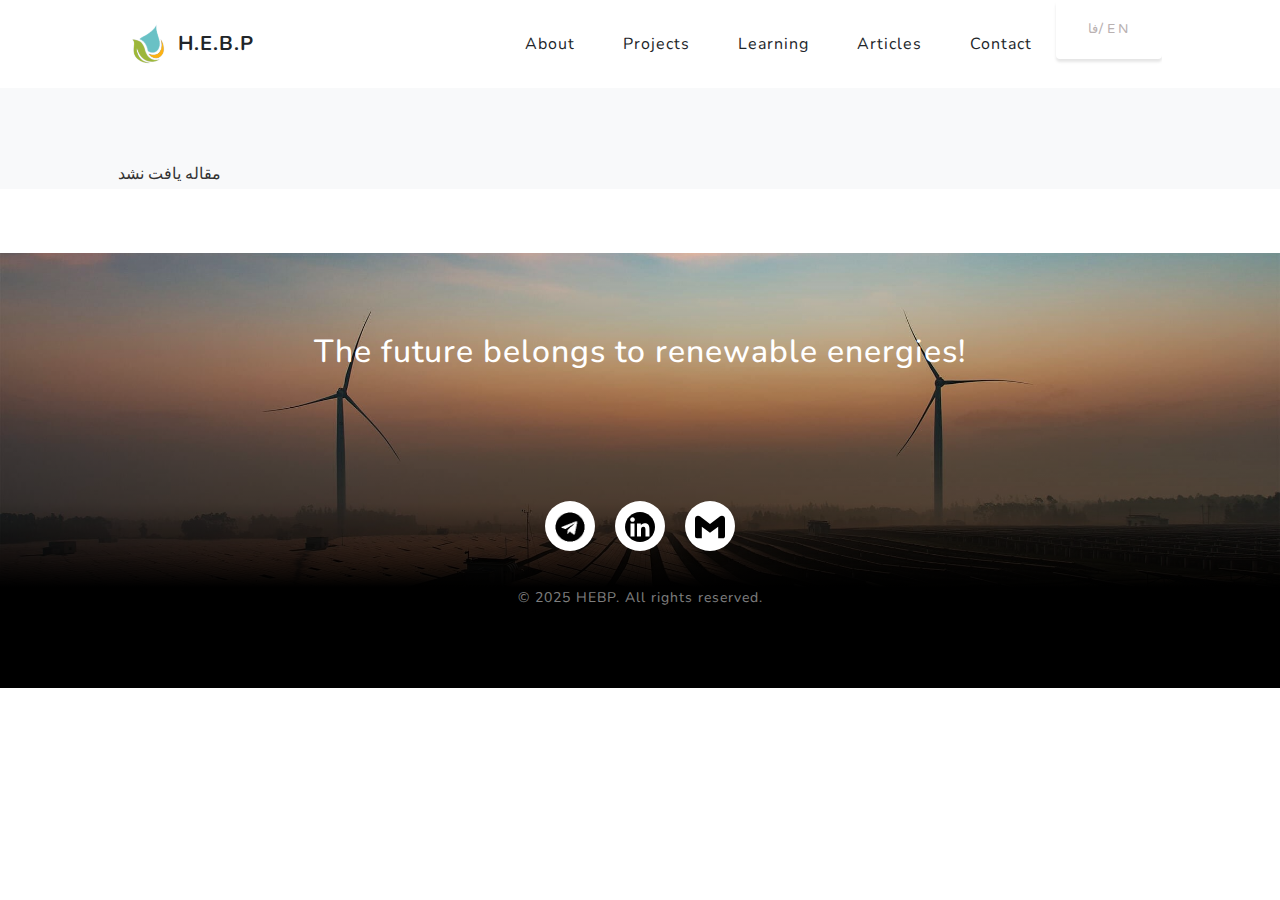
<file: html/news.html>
<!DOCTYPE html>
<html lang="en">
    <head>
        <meta charset="utf-8" />
        <meta name="viewport" content="width=device-width, initial-scale=1, shrink-to-fit=no" />
        <meta name="description" content="Stay updated with Hoshmand Energy Bahrevaran Paydar Company’s latest articles, industry news, and expert analysis on smart energy technologies and renewable energy trends." />
        <meta name="author" content="" />
        <title>Articles & Insights | HEBP</title>
        <link rel="icon" type="image/x-icon" href="../assets/hebp (1).ico" />
        <!-- Font Awesome icons (free version)-->        <!-- Google fonts-->
        <link rel="preconnect" href="https://fonts.googleapis.com">
        <link rel="preconnect" href="https://fonts.gstatic.com" crossorigin>
        <link rel="preload" as="style" href="https://fonts.googleapis.com/css?family=Varela+Round&display=swap">
        <link rel="stylesheet" href="https://fonts.googleapis.com/css?family=Varela+Round&display=swap" media="print" onload="this.media='all'">
        <link rel="preload" as="style" href="https://fonts.googleapis.com/css?family=Nunito:200,400,600,800,900&display=swap">
        <link rel="stylesheet" href="https://fonts.googleapis.com/css?family=Nunito:200,400,600,800,900&display=swap" media="print" onload="this.media='all'">
        <!-- Core theme CSS (includes Bootstrap)-->

        <link rel="stylesheet" href="../css/styles.min.css">
        
    
<style>
  #mainNav {
    background-color: white !important;
  }
  #mainNav .navbar-brand,
  #mainNav .nav-link {
    color: #212529 !important;
  }
  #mainNav .nav-link.active {
    color: #198754 !important;
  }
  .navbar-light .navbar-toggler {
    color: #212529 !important;
    border-color: #212529 !important;
  }
</style>

</head>
    <body id="page-top">
        <!-- Navigation-->
        <nav class="navbar navbar-expand-lg navbar-light fixed-top navbar-shrink" id="mainNav">
            <div class="container px-4 px-lg-5">
                <a href="../index.html#top"><img id ="img1" src="../assets/img/hebp.png" alt="icon"></a>
                <a class="navbar-brand" href="../index.html#top">H.E.B.P</a>
                <button class="navbar-toggler navbar-toggler-right" type="button" data-bs-toggle="collapse" data-bs-target="#navbarResponsive" aria-controls="navbarResponsive" aria-expanded="false" aria-label="Toggle navigation">
                    Menu
                    <i class="fas fa-bars"></i>
                </button>
                <div class="collapse navbar-collapse" id="navbarResponsive">
                    <ul class="navbar-nav ms-auto">
                        <!-- EN -->
                        <li class="nav-item lang-en active-lang"><a class="nav-link" href="about.html">About</a></li>
                        <li class="nav-item lang-en active-lang"><a class="nav-link" href="projects.html">Projects</a></li>
                        <li class="nav-item lang-en active-lang"><a class="nav-link" href="learning.html">Learning</a></li>
                        <li class="nav-item lang-en active-lang"><a class="nav-link" href="#articles">Articles</a></li>
                        <li class="nav-item lang-en active-lang"><a class="nav-link" href="contact.html">Contact</a></li>
                      
                        <!-- FA -->
                        <li class="nav-item lang-fa"><a class="nav-link" href="about.html">درباره ما</a></li>
                        <li class="nav-item lang-fa"><a class="nav-link" href="projects.html">پروژه‌ها</a></li>
                        <li class="nav-item lang-fa"><a class="nav-link" href="learning.html">آموزش</a></li>
                        <li class="nav-item lang-fa"><a class="nav-link" href="#articles">یافته های علمی</a></li>
                        <li class="nav-item lang-fa"><a class="nav-link" href="contact.html">ارتباط با ما</a></li>
                      
                        <!-- Toggle button -->
                        <li class="nav-item">
                          <button id="langToggle" class="btn btn-sm btn-outline-secondary">فا/ En</button>
                        </li>
                    </ul>
                </div>
            </div>
        </nav>
        <section class="projects-section bg-light" id="articles">
        
<div class="container px-4 px-lg-5" >
    <div class="article-container lang-en active-lang" id="article-container-en">
      Loading...
    </div>
    <div class="article-container lang-fa" id="article-container-fa">
      Loading...
    </div>
</div>
        </section>

        <br><br>
        <!-- Signup-->

        <!-- Contact-->
        <section class="contact-section">
            <div class="container px-4 px-lg-5">
                        <h2 class="text-white mb-auto text-center">The future belongs to renewable energies!</h2>

                <div class="social d-flex justify-content-center">
                    <!-- From Uiverse.io by david-mohseni --> 
<ul class="wrapper">
    <li class="icon facebook">
      <span class="tooltip">Telegram</span>
      <a href="https://t.me/HEBP_co"><img src="../assets/img/telegram-4-64.png" alt="" style="width: 30px;"></a>
    </li>
    <li class="icon twitter">
      <span class="tooltip">LinkedIn</span>
      <a href="https://linkedin.com/company/hoshmand-energy-bahrevaran-paydar-هوشمند-انرژی-بهره‌وران-پایدار"><img src="../assets/img/3228550_app_b_w_linkedin_logo_media_icon.svg" alt="" style="width: 30px;"></a>
    </li>
    <li class="icon instagram">
      <span class="tooltip">Gmail</span>
      <a href="mailto:hebp.co@gmail.com"><img src="../assets/img/Gmail--Streamline-Simple-Icons.svg" alt="" style="width: 30px;"></a>
    </li>
  </ul>
  
                </div>
            </div>
        </section>
        <!-- Footer-->
        <footer class="footer bg-black small text-center text-white-50"><div class="container px-4 px-lg-5 lang-en active-lang">&copy; 2025 HEBP. All rights reserved.
        </div>
        <div class="container px-4 px-lg-5 lang-fa">© ۱۴۰۴ شرکت هوشمند انرژی بهره‌وران پایدار. تمامی حقوق محفوظ است.
        </div>
    </footer>
        <!-- Bootstrap core JS-->
        <script src="https://cdn.jsdelivr.net/npm/bootstrap@5.2.3/dist/js/bootstrap.bundle.min.js"></script>
        <!-- Core theme JS-->
        
        <!-- * * * * * * * * * * * * * * * * * * * * * * * * * * * * * * * * * * * * * * * *-->
        <!-- * *                               SB Forms JS                               * *-->
        <!-- * * Activate your form at https://startbootstrap.com/solution/contact-forms * *-->
        <!-- * * * * * * * * * * * * * * * * * * * * * * * * * * * * * * * * * * * * * * * *-->
           <script>
    const articlesEn = [
    {id:1, title:"Iran’s Oil Revenue Growth in 2024", content: `
    <p>
      According to OPEC statistics, Iran’s oil revenues in 2024 surpassed <strong>$46.7 billion</strong>, marking a growth of <strong>14%</strong> compared to the previous year, with an increase of $5.6 billion. In 2023, Iran’s oil revenue stood at around $41.1 billion.
    </p>

    <p>
      Iran recorded the second-highest revenue growth among OPEC members, following Venezuela. Venezuela’s income rose from $13 billion in 2023 to $18.3 billion in 2024.
    </p>

    <p>
      In contrast, some countries saw sharp declines: Saudi Arabia experienced a revenue drop of more than $24 billion, bringing its 2024 income down to $223 billion, while Kuwait’s revenue fell by $9 billion to approximately $69 billion.
    </p>

    <h2>Smart Energy Company Analysis</h2>
    <p>
      The increase in Iran’s oil revenue under current conditions may strengthen national financial resources. However, reliance on oil income continues to pose significant risks to the economy. 
      A sustainable economic future can only be achieved through strategic investment in renewable energy, enhancing energy efficiency, and diversifying revenue sources.
    </p>

    <p>
      📌 <strong>Source</strong>: OPEC Statistics
    </p>

    <p>
      📞 For expert consultation, please <a href="contact.html">contact our team</a>.
    </p>
  `,
  image: "../assets/img/5-en.png"
},
{
  id: 2,
  title: "Step-by-Step Process of Establishing a Solar Power Plant (Up to 200 kW)",
  content: `
    <p>
      The development of small-scale solar power plants (up to 200 kW) in Iran follows a structured process supervised by governmental organizations. Below is a clear outline of the steps required for applicants.
    </p>

    <h2>Process Overview</h2>
    <ol>
      <li><strong>Application Submission:</strong> Applicants register their request through the national “Mehrsan” platform for guaranteed electricity purchase.</li>
      <li><strong>Coordination with Electricity Distribution Companies:</strong> Provincial electricity distribution offices (electricity market or renewable energy departments) coordinate with applicants.</li>
      <li><strong>Document Upload:</strong> Applicants upload necessary documents and files in the Mehrsan system.</li>
      <li><strong>Contract Signing:</strong> A 20-year guaranteed electricity purchase agreement is signed under Article 61 of the Energy Consumption Reform Law.</li>
      <li><strong>Contracting a Certified Contractor:</strong> Applicants select and sign contracts with SATBA-approved contractors.</li>
      <li><strong>Construction:</strong> The solar power plant is built by the certified contractor.</li>
      <li><strong>Initial Testing:</strong> The plant undergoes preliminary testing by provincial electricity distribution supervisors.</li>
      <li><strong>Grid Connection:</strong> The power plant is officially connected to the electricity grid.</li>
      <li><strong>Operational License:</strong> A formal operation license for the power plant is issued.</li>
    </ol>

    <p>
      This framework ensures transparency, reliability, and long-term investment security for renewable energy projects in Iran.
    </p>

    <p>
      📌 <strong>Source</strong>: 
      <a href="https://www.satba.gov.ir/" target="_blank">SATBA Official Website</a>
    </p>

    <p>
      📞 For expert consultation, please <a href="contact.html">contact our team</a>.
    </p>
  `,
  image: "../assets/img/4-en.png"
}
,
      {id:3, title:"Regional Trends: Renewable Energy Development in Iran’s Neighboring Countries", content: `
    <p>
      A review of renewable energy trends in Iran’s neighboring countries shows that the region is moving toward clean power development and competition in electricity exports. Nations such as Turkey and Pakistan, with significant investments in solar and wind infrastructure, have already established strong positions in the regional energy market.
    </p>

    <h2>Our Regional Strategy</h2>
    <p>
      At <strong>Smart Energy Company</strong>, we analyze regional opportunities and have an in-depth understanding of neighboring electricity markets, offering services such as:
    </p>

    <ul>
      <li><strong>Identifying border regions</strong> with potential for renewable power plants</li>
      <li><strong>Developing strategies</strong> for clean electricity exports</li>
      <li><strong>Providing economic and technical plans</strong> for regional project development</li>
    </ul>

    <p>
      We firmly believe Iran can become one of the leading exporters of renewable energy in the region — and we are ready to collaborate to make this vision a reality.
    </p>

    <p>
      📌 <strong>Source</strong>: 
      <a href="https://www.satba.gov.ir/fa/assessmentofrenewableandcleanresources-%D9%BE%D8%AA%D8%A7%D9%86%D8%B3%DB%8C%D9%84-%D8%B3%D9%86%D8%AC%DB%8C-%D9%88-%D8%A7%D8%B1%D8%B2%DB%8C%D8%A7%D8%A8%DB%8C-%D9%85%D9%86%D8%A7%D8%A8%D8%B9-%D8%AA%D8%AC%D8%AF%DB%8C%D8%AF%D9%BE%D8%B0%DB%8C%D8%B1-%D9%88-%D9%BE%D8%A7%DA%A9" target="_blank">SATBA Official Website</a>
    </p>

    <p>
      📞 For expert consultation, please <a href="contact.html">contact our team</a>.
    </p>
  `,
  image: "../assets/img/3-en.png"},
      {id:4, title:"Performance of Renewable Power Plants During Peak Summer Demand", content: `
    <p>
      Analysis of renewable power plant performance during last summer shows that these facilities, particularly solar and wind, outperformed many thermal plants during peak demand days — both in terms of actual output capacity and electricity cost efficiency.
    </p>

    <h2>Smart, Aligned Renewable Projects</h2>
    <p>
      At <strong>Smart Energy Company</strong>, with a precise understanding of national electricity consumption patterns and the technical features of renewable sources, we design and implement projects tailored to the real needs of the grid, especially during high-demand summer periods.
    </p>

    <h3>Our Services Include:</h3>
    <ul>
      <li><strong>Project design</strong> focused on peak demand response</li>
      <li><strong>Economic savings analysis</strong> compared to gas-fired power plants</li>
      <li><strong>Operational optimization</strong> during hot summer months</li>
    </ul>

    <p>
      We firmly believe that renewable energy is not only an environmentally friendly solution, but also an economic and strategic response to ensure the stability of the national power grid.
    </p>

    <p>
      📌 <strong>Source</strong>: 
      <a href="https://www.satba.gov.ir/fa/assessmentofrenewableandcleanresources-%D9%BE%D8%AA%D8%A7%D9%86%D8%B3%D9%8A%D9%84-%D8%B3%D9%86%D8%AC%DB%8C-%D9%88-%D8%A7%D8%B1%D8%B2%DB%8C%D8%A7%D8%A8%DB%8C-%D9%85%D9%86%D8%A7%D8%A8%D8%B9-%D8%AA%D8%AC%D8%AF%DB%8C%D8%AF%D9%BE%D8%B0%DB%8C%D8%B1-%D9%88-%D9%BE%D8%A7%DA%A9" target="_blank">SATBA Official Website</a>
    </p>

    <p>
      📞 For expert consultation, please <a href="contact.html">contact our team</a>.
    </p>
  `,
  image: "../assets/img/2-en.png"
},
      {
        id: 5,
        title: "Comprehensive Renewable Energy Atlases: Unlocking Iran’s Potential",
        content: `
          <p>
            With the publication of comprehensive renewable energy atlases by governmental organizations, accurate and reliable data on the country’s wind, solar, geothermal, and hydropower potential is now available. 
            The development roadmap is clear; what truly matters today is taking effective and well-structured action to harness these capacities.
          </p>

          <h2>Sustainable Smart Energy Solutions</h2>
          <p>
            At <strong>Smart Energy Company</strong>, we combine technical expertise with hands-on project experience to deliver a full spectrum of renewable energy services, including:
          </p>

          <ul>
            <li><strong>Site analysis and optimization</strong> based on official atlas data</li>
            <li><strong>Design and construction</strong> of high-efficiency renewable power plants</li>
            <li><strong>Investment packages</strong> tailored to attract both domestic and international financing</li>
            <li><strong>EPC and partnership project delivery models</strong>, from concept to operation</li>
          </ul>

          <p>
            We stand alongside investors, developers, and project owners to transform the nation’s vast potential into reliable, sustainable energy production.
          </p>

          <p>
            📌 <strong>Source</strong>: 
            <a href="https://www.satba.gov.ir/fa/assessmentofrenewableandcleanresources-%D9%BE%D8%AA%D8%A7%D9%86%D8%B3%D9%8A%D9%84-%D8%B3%D9%86%D8%AC%DB%8C-%D9%88-%D8%A7%D8%B1%D8%B2%DB%8C%D8%A7%D8%A8%DB%8C-%D9%85%D9%86%D8%A7%D8%A8%D8%B9-%D8%AA%D8%AC%D8%AF%DB%8C%D8%AF%D9%BE%D8%B0%DB%8C%D8%B1-%D9%88-%D9%BE%D8%A7%DA%A9" target="_blank">SATBA Official Website</a>
          </p>

          <p>
            📞 For expert consultation, please <a href="contact.html">contact our team</a>.
          </p>
        `,
        image: "../assets/img/1-en.png"
      }
    ];

    const articlesFa = [
    {id: 1,
    title: "📊 رشد درآمد نفتی ایران در سال ۲۰۲۴",
    content: `
      🔹براساس آمار اوپک، درآمد نفتی ایران در سال ۲۰۲۴ با <strong>۵.۶ میلیارد دلار افزایش (۱۴٪ رشد)</strong> از مرز <strong>۴۶.۷ میلیارد دلار</strong> گذشت. این رقم در سال ۲۰۲۳ حدود <strong>۴۱.۱ میلیارد دلار</strong> بود.<br><br>

      🔹ایران پس از ونزوئلا بیشترین رشد درآمدی را در میان کشورهای عضو اوپک داشته است. درآمد ونزوئلا نیز از ۱۳ میلیارد دلار در سال ۲۰۲۳ به <strong>۱۸.۳ میلیارد دلار</strong> در سال ۲۰۲۴ رسید.<br><br>

      🔹در مقابل، برخی کشورها کاهش چشمگیر داشته‌اند؛ عربستان سعودی با بیش از <strong>۲۴ میلیارد دلار کاهش</strong>، درآمد خود را به <strong>۲۲۳ میلیارد دلار</strong> رساند و کویت هم با افت <strong>۹ میلیارد دلاری</strong> به حدود <strong>۶۹ میلیارد دلار</strong> رسید.<br><br>

      📌 <strong>تحلیل هوشمند انرژی بهره‌وران پایدار</strong>:<br>
      افزایش درآمد نفتی ایران در شرایط فعلی می‌تواند به رشد منابع مالی کشور کمک کند، اما وابستگی به درآمدهای نفتی همچنان یک ریسک جدی برای اقتصاد ملی محسوب می‌شود. <br>
      آینده پایدار اقتصادی تنها با سرمایه‌گذاری در <strong>انرژی‌های تجدیدپذیر</strong>، افزایش <strong>بهره‌وری انرژی</strong> و <strong>تنوع‌بخشی به منابع درآمدی</strong> محقق خواهد شد.
    `,
    image: "../assets/img/5-fa.png"
},
{
  id: 2,
    title: "فرآیند احداث نیروگاه خورشیدی (تا سقف ۲۰۰ کیلووات)",
    content: `
    🔶 <strong>فرآیند احداث نیروگاه خورشیدی</strong> 🔶 <br>
    🔹<strong>تا سقف 200 کیلو وات</strong>🔹 <br><br>

    ⚡️۱- ثبت درخواست متقاضیان احداث نیروگاه‌های خورشیدی از طریق سامانه‌های ملی خرید تضمینی (سامانه مهرسان) <br>
    ⚡️۲- همکاری شرکت‌های توزیع نیروی برق استان‌ها با متقاضیان (دفتر بازار برق یا دفتر انرژی‌های تجدیدپذیر) <br>
    ⚡️۳- بارگذاری مدارک و مستندات در سامانه مهرسان توسط متقاضیان <br>
    ⚡️۴- عقد قرارداد خرید تضمینی برق ۲۰ ساله (ماده ۶۱ اصلاح الگوی مصرف) <br>
    ⚡️۵- انتخاب و عقد قرارداد با پیمانکار مورد تأیید ساتبا <br>
    ⚡️۶- احداث نیروگاه خورشیدی توسط پیمانکار <br>
    ⚡️۷- تست اولیه نیروگاه توسط ناظر شرکت توزیع برق استان <br>
    ⚡️۸- اتصال نیروگاه به شبکه توسط ناظر شرکت توزیع <br>
    ⚡️۹- صدور پروانه بهره‌برداری نیروگاه <br><br>

    📌 منبع: 
    <a href="https://www.satba.gov.ir/" target="_blank">سایت سازمان ساتبا</a> <br><br>

    📞 جهت دریافت مشاوره تخصصی، <a href="contact.html">با ما در ارتباط باشید</a>.
    `,
    image: "../assets/img/4-fa.png"
}
,
      {id: 3,
    title: "روندهای منطقه‌ای: توسعه انرژی‌های تجدیدپذیر در کشورهای همسایه ایران",
    content: `
    ⚡️بررسی وضعیت انرژی‌های تجدیدپذیر در کشورهای همسایه ایران نشان می‌دهد منطقه در حال حرکت به‌سوی توسعه برق پاک و رقابت در صادرات آن است. کشورهایی نظیر ترکیه و پاکستان، با سرمایه‌گذاری گسترده در زیرساخت‌های خورشیدی و بادی، جایگاه خود را در بازار منطقه‌ای تثبیت کرده‌اند. <br><br>

    🔴در این مسیر، شرکت هوشمند انرژی بهره‌وران پایدار با تحلیل فرصت‌های منطقه‌ای و شناخت دقیق بازار برق کشورهای همسایه، خدمات زیر را ارائه می‌دهد: <br>
    🔹شناسایی مناطق مرزی دارای پتانسیل برای احداث نیروگاه <br>
    🔹تدوین استراتژی صادرات برق پاک <br>
    🔹ارائه طرح‌های اقتصادی و فنی برای توسعه منطقه‌ای پروژه‌ها <br><br>

    ✅ما باور داریم ایران می‌تواند به یکی از قطب‌های صادرات انرژی تجدیدپذیر منطقه تبدیل شود — و برای تحقق این هدف، آماده همکاری هستیم. <br><br>

    📌منبع: 
    <a href="https://www.satba.gov.ir/fa/assessmentofrenewableandcleanresources-%D9%BE%D8%AA%D8%A7%D9%86%D8%B3%DB%8C%D9%84-%D8%B3%D9%86%D8%AC%DB%8C-%D9%88-%D8%A7%D8%B1%D8%B2%DB%8C%D8%A7%D8%A8%DB%8C-%D9%85%D9%86%D8%A7%D8%A8%D8%B9-%D8%AA%D8%AC%D8%AF%DB%8C%D8%AF%D9%BE%D8%B0%DB%8C%D8%B1-%D9%88-%D9%BE%D8%A7%DA%A9" target="_blank">سایت سازمان ساتبا</a> <br><br>

    📞 جهت دریافت مشاوره تخصصی، <a href="contact.html">با ما در ارتباط باشید</a>.
    `,
    image: "../assets/img/3-fa.png"},
      {id: 4,
    title: "عملکرد نیروگاه‌های تجدیدپذیر در اوج مصرف تابستان",
    content: `
    ⚡️تحلیل عملکرد نیروگاه‌های تجدیدپذیر در تابستان گذشته نشان می‌دهد که این نیروگاه‌ها، به‌ویژه خورشیدی و بادی، در بسیاری از روزهای پیک مصرف، عملکردی بالاتر از نیروگاه‌های حرارتی داشته‌اند — هم از نظر توان عملی و هم از نظر قیمت تمام‌شده برق. <br><br>

    🔴شرکت هوشمند انرژی بهره‌وران پایدار با شناخت دقیق از الگوی مصرف شبکه برق و ویژگی‌های فنی منابع تجدیدپذیر، اقدام به طراحی و اجرای پروژه‌هایی نموده است که با نیازهای واقعی شبکه، به‌ویژه در ایام اوج مصرف، هم‌راستا باشد. <br><br>

    🔷خدمات ما شامل: <br>
    🔹طراحی پروژه با تمرکز بر پاسخگویی به پیک مصرف <br>
    🔹تحلیل صرفه‌جویی اقتصادی در مقایسه با نیروگاه‌های گازی <br>
    🔹بهینه‌سازی بهره‌برداری در ماه‌های گرم سال <br><br>

    ✅ما بر این باوریم که انرژی تجدیدپذیر، نه‌تنها راهکاری زیست‌محیطی، بلکه پاسخی اقتصادی و استراتژیک برای پایداری شبکه برق کشور است. <br><br>

    📌منبع: 
    <a href="https://www.satba.gov.ir/fa/assessmentofrenewableandcleanresources-%D9%BE%D8%AA%D8%A7%D9%86%D8%B3%DB%8C%D9%84-%D8%B3%D9%86%D8%AC%DB%8C-%D9%88-%D8%A7%D8%B1%D8%B2%DB%8C%D8%A7%D8%A8%DB%8C-%D9%85%D9%86%D8%A7%D8%A8%D8%B9-%D8%AA%D8%AC%D8%AF%DB%8C%D8%AF%D9%BE%D8%B0%DB%8C%D8%B1-%D9%88-%D9%BE%D8%A7%DA%A9" target="_blank">سایت سازمان ساتبا</a> <br><br>

    📞 جهت دریافت مشاوره تخصصی، <a href="contact.html">با ما در ارتباط باشید</a>.
    `,
    image: "../assets/img/2-fa.png"
},
      {
        id: 5,
    title: "اطلس‌های جامع انرژی‌های تجدیدپذیر: گشودن ظرفیت‌های ایران",
    content: `
    ⚡️با تدوین اطلس‌های جامع انرژی‌های تجدیدپذیر توسط نهادهای دولتی، اطلاعات دقیق از ظرفیت بادی، خورشیدی، زمین‌گرمایی و برق‌آبی کشور در دسترس قرار گرفته است. امروز، مسیر توسعه مشخص است؛ آنچه اهمیت دارد، اقدام مؤثر و هدفمند برای بهره‌برداری از این ظرفیت‌هاست. <br><br>
    
    🔴شرکت هوشمند انرژی بهره‌وران پایدار با بهره‌گیری از دانش تخصصی و تجربه اجرایی، خدمات زیر را ارائه می‌دهد: <br>
    🔹تحلیل و انتخاب بهینه‌ترین سایت‌ها بر اساس داده‌های اطلس <br>
    🔹طراحی و اجرای نیروگاه‌های تجدیدپذیر با بالاترین راندمان <br>
    🔹ارائه بسته‌های سرمایه‌گذاری برای جذب منابع مالی داخلی و خارجی <br>
    🔹اجرای پروژه به صورت EPC یا مشارکتی تا مرحله بهره‌برداری <br><br>
    
    ✅ما در کنار سرمایه‌گذاران، کارفرمایان و توسعه‌دهندگان هستیم تا ظرفیت بالفعل کشور را به تولید پایدار تبدیل کنیم. <br><br>
    
    📌منبع: <a href="https://www.satba.gov.ir/fa/assessmentofrenewableandcleanresources-%D9%BE%D8%AA%D8%A7%D9%86%D8%B3%DB%8C%D9%84-%D8%B3%D9%86%D8%AC%DB%8C-%D9%88-%D8%A7%D8%B1%D8%B2%DB%8C%D8%A7%D8%A8%DB%8C-%D9%85%D9%86%D8%A7%D8%A8%D8%B9-%D8%AA%D8%AC%D8%AF%DB%8C%D8%AF%D9%BE%D8%B0%DB%8C%D8%B1-%D9%88-%D9%BE%D8%A7%DA%A9" target="_blank">سایت سازمان ساتبا</a> <br><br>
    
    📞 جهت دریافت مشاوره تخصصی، <a href="contact.html">با ما در ارتباط باشید</a>.
    `,
    image: "../assets/img/1-fa.png"}
    ];

    const params = new URLSearchParams(window.location.search);
const id = parseInt(params.get("id"));

// زبان ذخیره شده یا پیش‌فرض انگلیسی
const currentLang = localStorage.getItem("siteLanguage") || "en";

// انتخاب آرایه مناسب
const list = currentLang === "fa" ? articlesFa : articlesEn;
const article = list.find(a => a.id === id);

// گرفتن کانتینر زبان فعال
const container = document.querySelector(
  currentLang === "fa" ? ".article-container.lang-fa" : ".article-container.lang-en"
);

if (article) {
  container.innerHTML = `
    <h1 class="title2">${article.title}</h1><br>
    <img src="${article.image}" alt="${article.title}">
    <div class="desc2">${article.content}</div>
    <a href="articles.html" class="action2" style="margin-top:20px; display:inline-block; text-decoration:none">
      ${currentLang === "fa" ? "← بازگشت به اخبار" : "← Back to all news"}
    </a>
  `;
} else {
  container.innerHTML = "<p class='desc2'>مقاله یافت نشد</p>";
}

  </script><script src="../js/scripts2.js" defer></script>
    </body>
</html>
</file>
<file: css/styles.min.css>
@charset "UTF-8";/*!
* Start Bootstrap - Grayscale v7.0.6 (https://startbootstrap.com/theme/grayscale)
* Copyright 2013-2023 Start Bootstrap
* Licensed under MIT (https://github.com/StartBootstrap/startbootstrap-grayscale/blob/master/LICENSE)
*//*!
 * Bootstrap  v5.2.3 (https://getbootstrap.com/)
 * Copyright 2011-2022 The Bootstrap Authors
 * Copyright 2011-2022 Twitter, Inc.
 * Licensed under MIT (https://github.com/twbs/bootstrap/blob/main/LICENSE)
 */:root{--bs-blue:#0d6efd;--bs-indigo:#6610f2;--bs-purple:#7464a1;--bs-pink:#d63384;--bs-red:#a16468;--bs-orange:#fd7e14;--bs-yellow:#e4c662;--bs-green:#67c29c;--bs-teal:#64a19d;--bs-cyan:#1cabc4;--bs-black:#000;--bs-white:#fff;--bs-gray:#6c757d;--bs-gray-dark:#343a40;--bs-gray-100:#f8f9fa;--bs-gray-200:#e9ecef;--bs-gray-300:#dee2e6;--bs-gray-400:#ced4da;--bs-gray-500:#adb5bd;--bs-gray-600:#6c757d;--bs-gray-700:#495057;--bs-gray-800:#343a40;--bs-gray-900:#212529;--bs-primary:#64a19d;--bs-secondary:#7464a1;--bs-success:#67c29c;--bs-info:#1cabc4;--bs-warning:#e4c662;--bs-danger:#a16468;--bs-light:#f8f9fa;--bs-dark:#212529;--bs-black:#000;--bs-white:#fff;--bs-primary-rgb:100,161,157;--bs-secondary-rgb:116,100,161;--bs-success-rgb:103,194,156;--bs-info-rgb:28,171,196;--bs-warning-rgb:228,198,98;--bs-danger-rgb:161,100,104;--bs-light-rgb:248,249,250;--bs-dark-rgb:33,37,41;--bs-black-rgb:0,0,0;--bs-white-rgb:255,255,255;--bs-white-rgb:255,255,255;--bs-black-rgb:0,0,0;--bs-body-color-rgb:33,37,41;--bs-body-bg-rgb:255,255,255;--bs-font-sans-serif:system-ui,-apple-system,"Segoe UI",Roboto,"Helvetica Neue","Noto Sans","Liberation Sans",Arial,sans-serif,"Apple Color Emoji","Segoe UI Emoji","Segoe UI Symbol","Noto Color Emoji";--bs-font-monospace:SFMono-Regular,Menlo,Monaco,Consolas,"Liberation Mono","Courier New",monospace;--bs-gradient:linear-gradient(180deg, rgba(255, 255, 255, 0.15), rgba(255, 255, 255, 0));--bs-body-font-family:Nunito,-apple-system,BlinkMacSystemFont,Segoe UI,Roboto,Helvetica Neue,Arial,sans-serif,Apple Color Emoji,Segoe UI Emoji,Segoe UI Symbol,Noto Color Emoji;--bs-body-font-size:1rem;--bs-body-font-weight:400;--bs-body-line-height:1.5;--bs-body-color:#212529;--bs-body-bg:#fff;--bs-border-width:1px;--bs-border-style:solid;--bs-border-color:#dee2e6;--bs-border-color-translucent:rgba(0, 0, 0, 0.175);--bs-border-radius:0.375rem;--bs-border-radius-sm:0.25rem;--bs-border-radius-lg:0.5rem;--bs-border-radius-xl:1rem;--bs-border-radius-2xl:2rem;--bs-border-radius-pill:50rem;--bs-link-color:#64a19d;--bs-link-hover-color:#50817e;--bs-code-color:#d63384;--bs-highlight-bg:#faf4e0}*,::after,::before{box-sizing:border-box}@media (prefers-reduced-motion:no-preference){:root{scroll-behavior:smooth}}body{margin:0;font-family:var(--bs-body-font-family);font-size:var(--bs-body-font-size);font-weight:var(--bs-body-font-weight);line-height:var(--bs-body-line-height);color:var(--bs-body-color);overflow-x:hidden;text-align:var(--bs-body-text-align);background-color:var(--bs-body-bg);-webkit-text-size-adjust:100%;-webkit-tap-highlight-color:transparent}hr{margin:1rem 0;color:inherit;border:0;border-top:1px solid;opacity:.25}.h1,.h2,.h3,.h4,.h5,.h6,h1,h2,h3,h4,h5,h6{margin-top:0;margin-bottom:.5rem;font-weight:500;line-height:1.2}.h1,h1{font-size:calc(1.375rem + 1.5vw)}@media (min-width:1200px){.h1,h1{font-size:2.5rem}}.h2,h2{font-size:calc(1.325rem + .9vw)}@media (min-width:1200px){.h2,h2{font-size:2rem}}.h3,h3{font-size:calc(1.3rem + .6vw)}@media (min-width:1200px){.h3,h3{font-size:1.75rem}}.h4,h4{font-size:calc(1.275rem + .3vw)}@media (min-width:1200px){.h4,h4{font-size:1rem}}.h5,h5{font-size:1.25rem}.h6,h6{font-size:1rem}p{margin-top:0;margin-bottom:1rem}abbr[title]{-webkit-text-decoration:underline dotted;text-decoration:underline dotted;cursor:help;-webkit-text-decoration-skip-ink:none;text-decoration-skip-ink:none}address{margin-bottom:1rem;font-style:normal;line-height:inherit}ol,ul{padding-left:2rem}dl,ol,ul{margin-top:0;margin-bottom:1rem}ol ol,ol ul,ul ol,ul ul{margin-bottom:0}dt{font-weight:700}dd{margin-bottom:.5rem;margin-left:0}blockquote{margin:0 0 1rem}b,strong{font-weight:bolder}.small,small{font-size:.875em}.mark,mark{padding:.1875em;background-color:var(--bs-highlight-bg)}sub,sup{position:relative;font-size:.75em;line-height:0;vertical-align:baseline}sub{bottom:-.25em}sup{top:-.5em}a{color:var(--bs-link-color);text-decoration:underline}a:hover{color:var(--bs-link-hover-color)}a:not([href]):not([class]),a:not([href]):not([class]):hover{color:inherit;text-decoration:none}code,kbd,pre,samp{font-family:var(--bs-font-monospace);font-size:1em}pre{display:block;margin-top:0;margin-bottom:1rem;overflow:auto;font-size:.875em}pre code{font-size:inherit;color:inherit;word-break:normal}code{font-size:.875em;color:var(--bs-code-color);word-wrap:break-word}a>code{color:inherit}kbd{padding:.1875rem .375rem;font-size:.875em;color:var(--bs-body-bg);background-color:var(--bs-body-color);border-radius:.25rem}kbd kbd{padding:0;font-size:1em}figure{margin:0 0 1rem}img,svg{vertical-align:middle}table{caption-side:bottom;border-collapse:collapse}caption{padding-top:.5rem;padding-bottom:.5rem;color:#6c757d;text-align:left}th{text-align:inherit;text-align:-webkit-match-parent}tbody,td,tfoot,th,thead,tr{border-color:inherit;border-style:solid;border-width:0}label{display:inline-block}button{border-radius:0}button:focus:not(:focus-visible){outline:0}button,input,optgroup,select,textarea{margin:0;font-family:inherit;font-size:inherit;line-height:inherit}button,select{text-transform:none}[role=button]{cursor:pointer}select{word-wrap:normal}select:disabled{opacity:1}[list]:not([type=date]):not([type=datetime-local]):not([type=month]):not([type=week]):not([type=time])::-webkit-calendar-picker-indicator{display:none!important}[type=button],[type=reset],[type=submit],button{-webkit-appearance:button}[type=button]:not(:disabled),[type=reset]:not(:disabled),[type=submit]:not(:disabled),button:not(:disabled){cursor:pointer}::-moz-focus-inner{padding:0;border-style:none}textarea{resize:vertical}fieldset{min-width:0;padding:0;margin:0;border:0}legend{float:left;width:100%;padding:0;margin-bottom:.5rem;font-size:calc(1.275rem + .3vw);line-height:inherit}@media (min-width:1200px){legend{font-size:1.5rem}}legend+*{clear:left}::-webkit-datetime-edit-day-field,::-webkit-datetime-edit-fields-wrapper,::-webkit-datetime-edit-hour-field,::-webkit-datetime-edit-minute,::-webkit-datetime-edit-month-field,::-webkit-datetime-edit-text,::-webkit-datetime-edit-year-field{padding:0}::-webkit-inner-spin-button{height:auto}[type=search]{outline-offset:-2px;-webkit-appearance:textfield}::-webkit-search-decoration{-webkit-appearance:none}::-webkit-color-swatch-wrapper{padding:0}::file-selector-button{font:inherit;-webkit-appearance:button}output{display:inline-block}iframe{border:0}summary{display:list-item;cursor:pointer}progress{vertical-align:baseline}[hidden]{display:none!important}.lead{font-size:1.25rem;font-weight:300}.display-1{font-size:calc(1.625rem + 4.5vw);font-weight:300;line-height:1.2}@media (min-width:1200px){.display-1{font-size:5rem}}.display-2{font-size:calc(1.575rem + 3.9vw);font-weight:300;line-height:1.2}@media (min-width:1200px){.display-2{font-size:4.5rem}}.display-3{font-size:calc(1.525rem + 3.3vw);font-weight:300;line-height:1.2}@media (min-width:1200px){.display-3{font-size:4rem}}.display-4{font-size:calc(1.475rem + 2.7vw);font-weight:300;line-height:1.2}@media (min-width:1200px){.display-4{font-size:3.5rem}}.display-5{font-size:calc(1.425rem + 2.1vw);font-weight:300;line-height:1.2}@media (min-width:1200px){.display-5{font-size:3rem}}.display-6{font-size:calc(1.375rem + 1.5vw);font-weight:300;line-height:1.2}@media (min-width:1200px){.display-6{font-size:2.5rem}}.list-unstyled{padding-left:0;list-style:none}.list-inline{padding-left:0;list-style:none}.list-inline-item{display:inline-block}.list-inline-item:not(:last-child){margin-right:.5rem}.initialism{font-size:.875em;text-transform:uppercase}.blockquote{margin-bottom:1rem;font-size:1.25rem}.blockquote>:last-child{margin-bottom:0}.blockquote-footer{margin-top:-1rem;margin-bottom:1rem;font-size:.875em;color:#6c757d}.blockquote-footer::before{content:"— "}.img-fluid{max-width:100%;height:auto}.img-thumbnail{padding:.25rem;background-color:#fff;border:1px solid var(--bs-border-color);border-radius:.375rem;max-width:100%;height:auto}.figure{display:inline-block}.figure-img{margin-bottom:.5rem;line-height:1}.figure-caption{font-size:.875em;color:#6c757d}.container,.container-fluid,.container-lg,.container-md,.container-sm,.container-xl,.container-xxl{--bs-gutter-x:1.5rem;--bs-gutter-y:0;width:100%;padding-right:calc(var(--bs-gutter-x) * .5);padding-left:calc(var(--bs-gutter-x) * .5);margin-right:auto;margin-left:auto}@media (min-width:576px){.container,.container-sm{max-width:540px}}@media (min-width:768px){.container,.container-md,.container-sm{max-width:720px}}@media (min-width:992px){.container,.container-lg,.container-md,.container-sm{max-width:960px}}@media (min-width:1200px){.container,.container-lg,.container-md,.container-sm,.container-xl{max-width:1140px}}@media (min-width:1400px){.container,.container-lg,.container-md,.container-sm,.container-xl,.container-xxl{max-width:1320px}}.row{--bs-gutter-x:1.5rem;--bs-gutter-y:0;display:flex;flex-wrap:wrap;margin-top:calc(-1 * var(--bs-gutter-y));margin-right:calc(-.5 * var(--bs-gutter-x));margin-left:calc(-.5 * var(--bs-gutter-x))}.row>*{flex-shrink:0;width:100%;max-width:100%;padding-right:calc(var(--bs-gutter-x) * .5);padding-left:calc(var(--bs-gutter-x) * .5);margin-top:var(--bs-gutter-y)}.col{flex:1 0 0%}.row-cols-auto>*{flex:0 0 auto;width:auto}.row-cols-1>*{flex:0 0 auto;width:100%}.row-cols-2>*{flex:0 0 auto;width:50%}.row-cols-3>*{flex:0 0 auto;width:33.3333333333%}.row-cols-4>*{flex:0 0 auto;width:25%}.row-cols-5>*{flex:0 0 auto;width:20%}.row-cols-6>*{flex:0 0 auto;width:16.6666666667%}.col-auto{flex:0 0 auto;width:auto}.col-1{flex:0 0 auto;width:8.33333333%}.col-2{flex:0 0 auto;width:16.66666667%}.col-3{flex:0 0 auto;width:25%}.col-4{flex:0 0 auto;width:33.33333333%}.col-5{flex:0 0 auto;width:41.66666667%}.col-6{flex:0 0 auto;width:50%}.col-7{flex:0 0 auto;width:58.33333333%}.col-8{flex:0 0 auto;width:66.66666667%}.col-9{flex:0 0 auto;width:75%}.col-10{flex:0 0 auto;width:83.33333333%}.col-11{flex:0 0 auto;width:91.66666667%}.col-12{flex:0 0 auto;width:100%}.offset-1{margin-left:8.33333333%}.offset-2{margin-left:16.66666667%}.offset-3{margin-left:25%}.offset-4{margin-left:33.33333333%}.offset-5{margin-left:41.66666667%}.offset-6{margin-left:50%}.offset-7{margin-left:58.33333333%}.offset-8{margin-left:66.66666667%}.offset-9{margin-left:75%}.offset-10{margin-left:83.33333333%}.offset-11{margin-left:91.66666667%}.g-0,.gx-0{--bs-gutter-x:0}.g-0,.gy-0{--bs-gutter-y:0}.g-1,.gx-1{--bs-gutter-x:0.25rem}.g-1,.gy-1{--bs-gutter-y:0.25rem}.g-2,.gx-2{--bs-gutter-x:0.5rem}.g-2,.gy-2{--bs-gutter-y:0.5rem}.g-3,.gx-3{--bs-gutter-x:1rem}.g-3,.gy-3{--bs-gutter-y:1rem}.g-4,.gx-4{--bs-gutter-x:1.5rem}.g-4,.gy-4{--bs-gutter-y:1.5rem}.g-5,.gx-5{--bs-gutter-x:3rem}.g-5,.gy-5{--bs-gutter-y:3rem}@media (min-width:576px){.col-sm{flex:1 0 0%}.row-cols-sm-auto>*{flex:0 0 auto;width:auto}.row-cols-sm-1>*{flex:0 0 auto;width:100%}.row-cols-sm-2>*{flex:0 0 auto;width:50%}.row-cols-sm-3>*{flex:0 0 auto;width:33.3333333333%}.row-cols-sm-4>*{flex:0 0 auto;width:25%}.row-cols-sm-5>*{flex:0 0 auto;width:20%}.row-cols-sm-6>*{flex:0 0 auto;width:16.6666666667%}.col-sm-auto{flex:0 0 auto;width:auto}.col-sm-1{flex:0 0 auto;width:8.33333333%}.col-sm-2{flex:0 0 auto;width:16.66666667%}.col-sm-3{flex:0 0 auto;width:25%}.col-sm-4{flex:0 0 auto;width:33.33333333%}.col-sm-5{flex:0 0 auto;width:41.66666667%}.col-sm-6{flex:0 0 auto;width:50%}.col-sm-7{flex:0 0 auto;width:58.33333333%}.col-sm-8{flex:0 0 auto;width:66.66666667%}.col-sm-9{flex:0 0 auto;width:75%}.col-sm-10{flex:0 0 auto;width:83.33333333%}.col-sm-11{flex:0 0 auto;width:91.66666667%}.col-sm-12{flex:0 0 auto;width:100%}.offset-sm-0{margin-left:0}.offset-sm-1{margin-left:8.33333333%}.offset-sm-2{margin-left:16.66666667%}.offset-sm-3{margin-left:25%}.offset-sm-4{margin-left:33.33333333%}.offset-sm-5{margin-left:41.66666667%}.offset-sm-6{margin-left:50%}.offset-sm-7{margin-left:58.33333333%}.offset-sm-8{margin-left:66.66666667%}.offset-sm-9{margin-left:75%}.offset-sm-10{margin-left:83.33333333%}.offset-sm-11{margin-left:91.66666667%}.g-sm-0,.gx-sm-0{--bs-gutter-x:0}.g-sm-0,.gy-sm-0{--bs-gutter-y:0}.g-sm-1,.gx-sm-1{--bs-gutter-x:0.25rem}.g-sm-1,.gy-sm-1{--bs-gutter-y:0.25rem}.g-sm-2,.gx-sm-2{--bs-gutter-x:0.5rem}.g-sm-2,.gy-sm-2{--bs-gutter-y:0.5rem}.g-sm-3,.gx-sm-3{--bs-gutter-x:1rem}.g-sm-3,.gy-sm-3{--bs-gutter-y:1rem}.g-sm-4,.gx-sm-4{--bs-gutter-x:1.5rem}.g-sm-4,.gy-sm-4{--bs-gutter-y:1.5rem}.g-sm-5,.gx-sm-5{--bs-gutter-x:3rem}.g-sm-5,.gy-sm-5{--bs-gutter-y:3rem}}@media (min-width:768px){.col-md{flex:1 0 0%}.row-cols-md-auto>*{flex:0 0 auto;width:auto}.row-cols-md-1>*{flex:0 0 auto;width:100%}.row-cols-md-2>*{flex:0 0 auto;width:50%}.row-cols-md-3>*{flex:0 0 auto;width:33.3333333333%}.row-cols-md-4>*{flex:0 0 auto;width:25%}.row-cols-md-5>*{flex:0 0 auto;width:20%}.row-cols-md-6>*{flex:0 0 auto;width:16.6666666667%}.col-md-auto{flex:0 0 auto;width:auto}.col-md-1{flex:0 0 auto;width:8.33333333%}.col-md-2{flex:0 0 auto;width:16.66666667%}.col-md-3{flex:0 0 auto;width:25%}.col-md-4{flex:0 0 auto;width:33.33333333%}.col-md-5{flex:0 0 auto;width:41.66666667%}.col-md-6{flex:0 0 auto;width:50%}.col-md-7{flex:0 0 auto;width:58.33333333%}.col-md-8{flex:0 0 auto;width:66.66666667%}.col-md-9{flex:0 0 auto;width:75%}.col-md-10{flex:0 0 auto;width:83.33333333%}.col-md-11{flex:0 0 auto;width:91.66666667%}.col-md-12{flex:0 0 auto;width:100%}.offset-md-0{margin-left:0}.offset-md-1{margin-left:8.33333333%}.offset-md-2{margin-left:16.66666667%}.offset-md-3{margin-left:25%}.offset-md-4{margin-left:33.33333333%}.offset-md-5{margin-left:41.66666667%}.offset-md-6{margin-left:50%}.offset-md-7{margin-left:58.33333333%}.offset-md-8{margin-left:66.66666667%}.offset-md-9{margin-left:75%}.offset-md-10{margin-left:83.33333333%}.offset-md-11{margin-left:91.66666667%}.g-md-0,.gx-md-0{--bs-gutter-x:0}.g-md-0,.gy-md-0{--bs-gutter-y:0}.g-md-1,.gx-md-1{--bs-gutter-x:0.25rem}.g-md-1,.gy-md-1{--bs-gutter-y:0.25rem}.g-md-2,.gx-md-2{--bs-gutter-x:0.5rem}.g-md-2,.gy-md-2{--bs-gutter-y:0.5rem}.g-md-3,.gx-md-3{--bs-gutter-x:1rem}.g-md-3,.gy-md-3{--bs-gutter-y:1rem}.g-md-4,.gx-md-4{--bs-gutter-x:1.5rem}.g-md-4,.gy-md-4{--bs-gutter-y:1.5rem}.g-md-5,.gx-md-5{--bs-gutter-x:3rem}.g-md-5,.gy-md-5{--bs-gutter-y:3rem}}@media (min-width:992px){.col-lg{flex:1 0 0%}.row-cols-lg-auto>*{flex:0 0 auto;width:auto}.row-cols-lg-1>*{flex:0 0 auto;width:100%}.row-cols-lg-2>*{flex:0 0 auto;width:50%}.row-cols-lg-3>*{flex:0 0 auto;width:33.3333333333%}.row-cols-lg-4>*{flex:0 0 auto;width:25%}.row-cols-lg-5>*{flex:0 0 auto;width:20%}.row-cols-lg-6>*{flex:0 0 auto;width:16.6666666667%}.col-lg-auto{flex:0 0 auto;width:auto}.col-lg-1{flex:0 0 auto;width:8.33333333%}.col-lg-2{flex:0 0 auto;width:16.66666667%}.col-lg-3{flex:0 0 auto;width:25%}.col-lg-4{flex:0 0 auto;width:33.33333333%}.col-lg-5{flex:0 0 auto;width:41.66666667%}.col-lg-6{flex:0 0 auto;width:50%}.col-lg-7{flex:0 0 auto;width:58.33333333%}.col-lg-8{flex:0 0 auto;width:87.66666667%}.col-lg-9{flex:0 0 auto;width:75%}.col-lg-10{flex:0 0 auto;width:83.33333333%}.col-lg-11{flex:0 0 auto;width:91.66666667%}.col-lg-12{flex:0 0 auto;width:100%}.offset-lg-0{margin-left:0}.offset-lg-1{margin-left:8.33333333%}.offset-lg-2{margin-left:16.66666667%}.offset-lg-3{margin-left:25%}.offset-lg-4{margin-left:33.33333333%}.offset-lg-5{margin-left:41.66666667%}.offset-lg-6{margin-left:50%}.offset-lg-7{margin-left:58.33333333%}.offset-lg-8{margin-left:66.66666667%}.offset-lg-9{margin-left:75%}.offset-lg-10{margin-left:83.33333333%}.offset-lg-11{margin-left:91.66666667%}.g-lg-0,.gx-lg-0{--bs-gutter-x:0}.g-lg-0,.gy-lg-0{--bs-gutter-y:0}.g-lg-1,.gx-lg-1{--bs-gutter-x:0.25rem}.g-lg-1,.gy-lg-1{--bs-gutter-y:0.25rem}.g-lg-2,.gx-lg-2{--bs-gutter-x:0.5rem}.g-lg-2,.gy-lg-2{--bs-gutter-y:0.5rem}.g-lg-3,.gx-lg-3{--bs-gutter-x:1rem}.g-lg-3,.gy-lg-3{--bs-gutter-y:1rem}.g-lg-4,.gx-lg-4{--bs-gutter-x:1.5rem}.g-lg-4,.gy-lg-4{--bs-gutter-y:1.5rem}.g-lg-5,.gx-lg-5{--bs-gutter-x:3rem}.g-lg-5,.gy-lg-5{--bs-gutter-y:3rem}}@media (min-width:1200px){.col-xl{flex:1 0 0%}.row-cols-xl-auto>*{flex:0 0 auto;width:auto}.row-cols-xl-1>*{flex:0 0 auto;width:100%}.row-cols-xl-2>*{flex:0 0 auto;width:50%}.row-cols-xl-3>*{flex:0 0 auto;width:33.3333333333%}.row-cols-xl-4>*{flex:0 0 auto;width:25%}.row-cols-xl-5>*{flex:0 0 auto;width:20%}.row-cols-xl-6>*{flex:0 0 auto;width:16.6666666667%}.col-xl-auto{flex:0 0 auto;width:auto}.col-xl-1{flex:0 0 auto;width:8.33333333%}.col-xl-2{flex:0 0 auto;width:16.66666667%}.col-xl-3{flex:0 0 auto;width:25%}.col-xl-4{flex:0 0 auto;width:33.33333333%}.col-xl-5{flex:0 0 auto;width:41.66666667%}.col-xl-6{flex:0 0 auto;width:50%}.col-xl-7{flex:0 0 auto;width:58.33333333%}.col-xl-8{flex:0 0 auto;width:66.66666667%}.col-xl-9{flex:0 0 auto;width:75%}.col-xl-10{flex:0 0 auto;width:83.33333333%}.col-xl-11{flex:0 0 auto;width:91.66666667%}.col-xl-12{flex:0 0 auto;width:100%}.offset-xl-0{margin-left:0}.offset-xl-1{margin-left:8.33333333%}.offset-xl-2{margin-left:16.66666667%}.offset-xl-3{margin-left:25%}.offset-xl-4{margin-left:33.33333333%}.offset-xl-5{margin-left:41.66666667%}.offset-xl-6{margin-left:50%}.offset-xl-7{margin-left:58.33333333%}.offset-xl-8{margin-left:66.66666667%}.offset-xl-9{margin-left:75%}.offset-xl-10{margin-left:83.33333333%}.offset-xl-11{margin-left:91.66666667%}.g-xl-0,.gx-xl-0{--bs-gutter-x:0}.g-xl-0,.gy-xl-0{--bs-gutter-y:0}.g-xl-1,.gx-xl-1{--bs-gutter-x:0.25rem}.g-xl-1,.gy-xl-1{--bs-gutter-y:0.25rem}.g-xl-2,.gx-xl-2{--bs-gutter-x:0.5rem}.g-xl-2,.gy-xl-2{--bs-gutter-y:0.5rem}.g-xl-3,.gx-xl-3{--bs-gutter-x:1rem}.g-xl-3,.gy-xl-3{--bs-gutter-y:1rem}.g-xl-4,.gx-xl-4{--bs-gutter-x:1.5rem}.g-xl-4,.gy-xl-4{--bs-gutter-y:1.5rem}.g-xl-5,.gx-xl-5{--bs-gutter-x:3rem}.g-xl-5,.gy-xl-5{--bs-gutter-y:3rem}}@media (min-width:1400px){.col-xxl{flex:1 0 0%}.row-cols-xxl-auto>*{flex:0 0 auto;width:auto}.row-cols-xxl-1>*{flex:0 0 auto;width:100%}.row-cols-xxl-2>*{flex:0 0 auto;width:50%}.row-cols-xxl-3>*{flex:0 0 auto;width:33.3333333333%}.row-cols-xxl-4>*{flex:0 0 auto;width:25%}.row-cols-xxl-5>*{flex:0 0 auto;width:20%}.row-cols-xxl-6>*{flex:0 0 auto;width:16.6666666667%}.col-xxl-auto{flex:0 0 auto;width:auto}.col-xxl-1{flex:0 0 auto;width:8.33333333%}.col-xxl-2{flex:0 0 auto;width:16.66666667%}.col-xxl-3{flex:0 0 auto;width:25%}.col-xxl-4{flex:0 0 auto;width:33.33333333%}.col-xxl-5{flex:0 0 auto;width:41.66666667%}.col-xxl-6{flex:0 0 auto;width:50%}.col-xxl-7{flex:0 0 auto;width:58.33333333%}.col-xxl-8{flex:0 0 auto;width:66.66666667%}.col-xxl-9{flex:0 0 auto;width:75%}.col-xxl-10{flex:0 0 auto;width:83.33333333%}.col-xxl-11{flex:0 0 auto;width:91.66666667%}.col-xxl-12{flex:0 0 auto;width:100%}.offset-xxl-0{margin-left:0}.offset-xxl-1{margin-left:8.33333333%}.offset-xxl-2{margin-left:16.66666667%}.offset-xxl-3{margin-left:25%}.offset-xxl-4{margin-left:33.33333333%}.offset-xxl-5{margin-left:41.66666667%}.offset-xxl-6{margin-left:50%}.offset-xxl-7{margin-left:58.33333333%}.offset-xxl-8{margin-left:66.66666667%}.offset-xxl-9{margin-left:75%}.offset-xxl-10{margin-left:83.33333333%}.offset-xxl-11{margin-left:91.66666667%}.g-xxl-0,.gx-xxl-0{--bs-gutter-x:0}.g-xxl-0,.gy-xxl-0{--bs-gutter-y:0}.g-xxl-1,.gx-xxl-1{--bs-gutter-x:0.25rem}.g-xxl-1,.gy-xxl-1{--bs-gutter-y:0.25rem}.g-xxl-2,.gx-xxl-2{--bs-gutter-x:0.5rem}.g-xxl-2,.gy-xxl-2{--bs-gutter-y:0.5rem}.g-xxl-3,.gx-xxl-3{--bs-gutter-x:1rem}.g-xxl-3,.gy-xxl-3{--bs-gutter-y:1rem}.g-xxl-4,.gx-xxl-4{--bs-gutter-x:1.5rem}.g-xxl-4,.gy-xxl-4{--bs-gutter-y:1.5rem}.g-xxl-5,.gx-xxl-5{--bs-gutter-x:3rem}.g-xxl-5,.gy-xxl-5{--bs-gutter-y:3rem}}.table{--bs-table-color:var(--bs-body-color);--bs-table-bg:transparent;--bs-table-border-color:var(--bs-border-color);--bs-table-accent-bg:transparent;--bs-table-striped-color:var(--bs-body-color);--bs-table-striped-bg:rgba(0, 0, 0, 0.05);--bs-table-active-color:var(--bs-body-color);--bs-table-active-bg:rgba(0, 0, 0, 0.1);--bs-table-hover-color:var(--bs-body-color);--bs-table-hover-bg:rgba(0, 0, 0, 0.075);width:100%;margin-bottom:1rem;color:var(--bs-table-color);vertical-align:top;border-color:var(--bs-table-border-color)}.table>:not(caption)>*>*{padding:.5rem .5rem;background-color:var(--bs-table-bg);border-bottom-width:1px;box-shadow:inset 0 0 0 9999px var(--bs-table-accent-bg)}.table>tbody{vertical-align:inherit}.table>thead{vertical-align:bottom}.table-group-divider{border-top:2px solid currentcolor}.caption-top{caption-side:top}.table-sm>:not(caption)>*>*{padding:.25rem .25rem}.table-bordered>:not(caption)>*{border-width:1px 0}.table-bordered>:not(caption)>*>*{border-width:0 1px}.table-borderless>:not(caption)>*>*{border-bottom-width:0}.table-borderless>:not(:first-child){border-top-width:0}.table-striped>tbody>tr:nth-of-type(odd)>*{--bs-table-accent-bg:var(--bs-table-striped-bg);color:var(--bs-table-striped-color)}.table-striped-columns>:not(caption)>tr>:nth-child(even){--bs-table-accent-bg:var(--bs-table-striped-bg);color:var(--bs-table-striped-color)}.table-active{--bs-table-accent-bg:var(--bs-table-active-bg);color:var(--bs-table-active-color)}.table-hover>tbody>tr:hover>*{--bs-table-accent-bg:var(--bs-table-hover-bg);color:var(--bs-table-hover-color)}.table-primary{--bs-table-color:#000;--bs-table-bg:#e0eceb;--bs-table-border-color:#cad4d4;--bs-table-striped-bg:#d5e0df;--bs-table-striped-color:#000;--bs-table-active-bg:#cad4d4;--bs-table-active-color:#000;--bs-table-hover-bg:#cfdad9;--bs-table-hover-color:#000;color:var(--bs-table-color);border-color:var(--bs-table-border-color)}.table-secondary{--bs-table-color:#000;--bs-table-bg:#e3e0ec;--bs-table-border-color:#cccad4;--bs-table-striped-bg:#d8d5e0;--bs-table-striped-color:#000;--bs-table-active-bg:#cccad4;--bs-table-active-color:#000;--bs-table-hover-bg:#d2cfda;--bs-table-hover-color:#000;color:var(--bs-table-color);border-color:var(--bs-table-border-color)}.table-success{--bs-table-color:#000;--bs-table-bg:#e1f3eb;--bs-table-border-color:#cbdbd4;--bs-table-striped-bg:#d6e7df;--bs-table-striped-color:#000;--bs-table-active-bg:#cbdbd4;--bs-table-active-color:#000;--bs-table-hover-bg:#d0e1d9;--bs-table-hover-color:#000;color:var(--bs-table-color);border-color:var(--bs-table-border-color)}.table-info{--bs-table-color:#000;--bs-table-bg:#d2eef3;--bs-table-border-color:#bdd6db;--bs-table-striped-bg:#c8e2e7;--bs-table-striped-color:#000;--bs-table-active-bg:#bdd6db;--bs-table-active-color:#000;--bs-table-hover-bg:#c2dce1;--bs-table-hover-color:#000;color:var(--bs-table-color);border-color:var(--bs-table-border-color)}.table-warning{--bs-table-color:#000;--bs-table-bg:#faf4e0;--bs-table-border-color:#e1dcca;--bs-table-striped-bg:#eee8d5;--bs-table-striped-color:#000;--bs-table-active-bg:#e1dcca;--bs-table-active-color:#000;--bs-table-hover-bg:#e7e2cf;--bs-table-hover-color:#000;color:var(--bs-table-color);border-color:var(--bs-table-border-color)}.table-danger{--bs-table-color:#000;--bs-table-bg:#ece0e1;--bs-table-border-color:#d4cacb;--bs-table-striped-bg:#e0d5d6;--bs-table-striped-color:#000;--bs-table-active-bg:#d4cacb;--bs-table-active-color:#000;--bs-table-hover-bg:#dacfd0;--bs-table-hover-color:#000;color:var(--bs-table-color);border-color:var(--bs-table-border-color)}.table-light{--bs-table-color:#000;--bs-table-bg:#f8f9fa;--bs-table-border-color:#dfe0e1;--bs-table-striped-bg:#ecedee;--bs-table-striped-color:#000;--bs-table-active-bg:#dfe0e1;--bs-table-active-color:#000;--bs-table-hover-bg:#e5e6e7;--bs-table-hover-color:#000;color:var(--bs-table-color);border-color:var(--bs-table-border-color)}.table-dark{--bs-table-color:#fff;--bs-table-bg:#212529;--bs-table-border-color:#373b3e;--bs-table-striped-bg:#2c3034;--bs-table-striped-color:#fff;--bs-table-active-bg:#373b3e;--bs-table-active-color:#fff;--bs-table-hover-bg:#323539;--bs-table-hover-color:#fff;color:var(--bs-table-color);border-color:var(--bs-table-border-color)}.table-responsive{overflow-x:auto;-webkit-overflow-scrolling:touch}@media (max-width:575.98px){.table-responsive-sm{overflow-x:auto;-webkit-overflow-scrolling:touch}}@media (max-width:767.98px){.table-responsive-md{overflow-x:auto;-webkit-overflow-scrolling:touch}}@media (max-width:991.98px){.table-responsive-lg{overflow-x:auto;-webkit-overflow-scrolling:touch}}@media (max-width:1199.98px){.table-responsive-xl{overflow-x:auto;-webkit-overflow-scrolling:touch}}@media (max-width:1399.98px){.table-responsive-xxl{overflow-x:auto;-webkit-overflow-scrolling:touch}}.form-label{margin-bottom:.5rem}.col-form-label{padding-top:calc(.375rem + 1px);padding-bottom:calc(.375rem + 1px);margin-bottom:0;font-size:inherit;line-height:1.5}.col-form-label-lg{padding-top:calc(.5rem + 1px);padding-bottom:calc(.5rem + 1px);font-size:1.25rem}.col-form-label-sm{padding-top:calc(.25rem + 1px);padding-bottom:calc(.25rem + 1px);font-size:.875rem}.form-text{margin-top:.25rem;font-size:.875em;color:#6c757d}.form-control{display:block;width:100%;padding:.375rem .75rem;font-size:1rem;font-weight:400;line-height:1.5;color:#212529;background-color:#fff;background-clip:padding-box;border:1px solid #ced4da;-webkit-appearance:none;-moz-appearance:none;appearance:none;border-radius:.375rem;transition:border-color .15s ease-in-out,box-shadow .15s ease-in-out}@media (prefers-reduced-motion:reduce){.form-control{transition:none}}.form-control[type=file]{overflow:hidden}.form-control[type=file]:not(:disabled):not([readonly]){cursor:pointer}.form-control:focus{color:#212529;background-color:#fff;border-color:#b2d0ce;outline:0;box-shadow:0 0 0 .25rem rgba(100,161,157,.25)}.form-control::-webkit-date-and-time-value{height:1.5em}.form-control::-moz-placeholder{color:#6c757d;opacity:1}.form-control::placeholder{color:#6c757d;opacity:1}.form-control:disabled{background-color:#e9ecef;opacity:1}.form-control::file-selector-button{padding:.375rem .75rem;margin:-.375rem -.75rem;-webkit-margin-end:.75rem;margin-inline-end:.75rem;color:#212529;background-color:#e9ecef;pointer-events:none;border-color:inherit;border-style:solid;border-width:0;border-inline-end-width:1px;border-radius:0;transition:color .15s ease-in-out,background-color .15s ease-in-out,border-color .15s ease-in-out,box-shadow .15s ease-in-out}@media (prefers-reduced-motion:reduce){.form-control::file-selector-button{transition:none}}.form-control:hover:not(:disabled):not([readonly])::file-selector-button{background-color:#dde0e3}.form-control-plaintext{display:block;width:100%;padding:.375rem 0;margin-bottom:0;line-height:1.5;color:#212529;background-color:transparent;border:solid transparent;border-width:1px 0}.form-control-plaintext:focus{outline:0}.form-control-plaintext.form-control-lg,.form-control-plaintext.form-control-sm{padding-right:0;padding-left:0}.form-control-sm{min-height:calc(1.5em + .5rem + 2px);padding:.25rem .5rem;font-size:.875rem;border-radius:.25rem}.form-control-sm::file-selector-button{padding:.25rem .5rem;margin:-.25rem -.5rem;-webkit-margin-end:.5rem;margin-inline-end:.5rem}.form-control-lg{min-height:calc(1.5em + 1rem + 2px);padding:.5rem 1rem;font-size:1.25rem;border-radius:.5rem}.form-control-lg::file-selector-button{padding:.5rem 1rem;margin:-.5rem -1rem;-webkit-margin-end:1rem;margin-inline-end:1rem}textarea.form-control{min-height:calc(1.5em + .75rem + 2px)}textarea.form-control-sm{min-height:calc(1.5em + .5rem + 2px)}textarea.form-control-lg{min-height:calc(1.5em + 1rem + 2px)}.form-control-color{width:3rem;height:calc(1.5em + .75rem + 2px);padding:.375rem}.form-control-color:not(:disabled):not([readonly]){cursor:pointer}.form-control-color::-moz-color-swatch{border:0!important;border-radius:.375rem}.form-control-color::-webkit-color-swatch{border-radius:.375rem}.form-control-color.form-control-sm{height:calc(1.5em + .5rem + 2px)}.form-control-color.form-control-lg{height:calc(1.5em + 1rem + 2px)}.form-select{display:block;width:100%;padding:.375rem 2.25rem .375rem .75rem;-moz-padding-start:calc(.75rem - 3px);font-size:1rem;font-weight:400;line-height:1.5;color:#212529;background-color:#fff;background-image:url("data:image/svg+xml,%3csvg xmlns='http://www.w3.org/2000/svg' viewBox='0 0 16 16'%3e%3cpath fill='none' stroke='%23343a40' stroke-linecap='round' stroke-linejoin='round' stroke-width='2' d='m2 5 6 6 6-6'/%3e%3c/svg%3e");background-repeat:no-repeat;background-position:right .75rem center;background-size:16px 12px;border:1px solid #ced4da;border-radius:.375rem;transition:border-color .15s ease-in-out,box-shadow .15s ease-in-out;-webkit-appearance:none;-moz-appearance:none;appearance:none}@media (prefers-reduced-motion:reduce){.form-select{transition:none}}.form-select:focus{border-color:#b2d0ce;outline:0;box-shadow:0 0 0 .25rem rgba(100,161,157,.25)}.form-select[multiple],.form-select[size]:not([size="1"]){padding-right:.75rem;background-image:none}.form-select:disabled{background-color:#e9ecef}.form-select:-moz-focusring{color:transparent;text-shadow:0 0 0 #212529}.form-select-sm{padding-top:.25rem;padding-bottom:.25rem;padding-left:.5rem;font-size:.875rem;border-radius:.25rem}.form-select-lg{padding-top:.5rem;padding-bottom:.5rem;padding-left:1rem;font-size:1.25rem;border-radius:.5rem}.form-check{display:block;min-height:1.5rem;padding-left:1.5em;margin-bottom:.125rem}.form-check .form-check-input{float:left;margin-left:-1.5em}.form-check-reverse{padding-right:1.5em;padding-left:0;text-align:right}.form-check-reverse .form-check-input{float:right;margin-right:-1.5em;margin-left:0}.form-check-input{width:1em;height:1em;margin-top:.25em;vertical-align:top;background-color:#fff;background-repeat:no-repeat;background-position:center;background-size:contain;border:1px solid rgba(0,0,0,.25);-webkit-appearance:none;-moz-appearance:none;appearance:none;-webkit-print-color-adjust:exact;print-color-adjust:exact}.form-check-input[type=checkbox]{border-radius:.25em}.form-check-input[type=radio]{border-radius:50%}.form-check-input:active{filter:brightness(90%)}.form-check-input:focus{border-color:#b2d0ce;outline:0;box-shadow:0 0 0 .25rem rgba(100,161,157,.25)}.form-check-input:checked{background-color:#64a19d;border-color:#64a19d}.form-check-input:checked[type=checkbox]{background-image:url("data:image/svg+xml,%3csvg xmlns='http://www.w3.org/2000/svg' viewBox='0 0 20 20'%3e%3cpath fill='none' stroke='%23fff' stroke-linecap='round' stroke-linejoin='round' stroke-width='3' d='m6 10 3 3 6-6'/%3e%3c/svg%3e")}.form-check-input:checked[type=radio]{background-image:url("data:image/svg+xml,%3csvg xmlns='http://www.w3.org/2000/svg' viewBox='-4 -4 8 8'%3e%3ccircle r='2' fill='%23fff'/%3e%3c/svg%3e")}.form-check-input[type=checkbox]:indeterminate{background-color:#64a19d;border-color:#64a19d;background-image:url("data:image/svg+xml,%3csvg xmlns='http://www.w3.org/2000/svg' viewBox='0 0 20 20'%3e%3cpath fill='none' stroke='%23fff' stroke-linecap='round' stroke-linejoin='round' stroke-width='3' d='M6 10h8'/%3e%3c/svg%3e")}.form-check-input:disabled{pointer-events:none;filter:none;opacity:.5}.form-check-input:disabled~.form-check-label,.form-check-input[disabled]~.form-check-label{cursor:default;opacity:.5}.form-switch{padding-left:2.5em}.form-switch .form-check-input{width:2em;margin-left:-2.5em;background-image:url("data:image/svg+xml,%3csvg xmlns='http://www.w3.org/2000/svg' viewBox='-4 -4 8 8'%3e%3ccircle r='3' fill='rgba%280, 0, 0, 0.25%29'/%3e%3c/svg%3e");background-position:left center;border-radius:2em;transition:background-position .15s ease-in-out}@media (prefers-reduced-motion:reduce){.form-switch .form-check-input{transition:none}}.form-switch .form-check-input:focus{background-image:url("data:image/svg+xml,%3csvg xmlns='http://www.w3.org/2000/svg' viewBox='-4 -4 8 8'%3e%3ccircle r='3' fill='%23b2d0ce'/%3e%3c/svg%3e")}.form-switch .form-check-input:checked{background-position:right center;background-image:url("data:image/svg+xml,%3csvg xmlns='http://www.w3.org/2000/svg' viewBox='-4 -4 8 8'%3e%3ccircle r='3' fill='%23fff'/%3e%3c/svg%3e")}.form-switch.form-check-reverse{padding-right:2.5em;padding-left:0}.form-switch.form-check-reverse .form-check-input{margin-right:-2.5em;margin-left:0}.form-check-inline{display:inline-block;margin-right:1rem}.btn-check{position:absolute;clip:rect(0,0,0,0);pointer-events:none}.btn-check:disabled+.btn,.btn-check[disabled]+.btn{pointer-events:none;filter:none;opacity:.65}.form-range{width:100%;height:1.5rem;padding:0;background-color:transparent;-webkit-appearance:none;-moz-appearance:none;appearance:none}.form-range:focus{outline:0}.form-range:focus::-webkit-slider-thumb{box-shadow:0 0 0 1px #fff,0 0 0 .25rem rgba(100,161,157,.25)}.form-range:focus::-moz-range-thumb{box-shadow:0 0 0 1px #fff,0 0 0 .25rem rgba(100,161,157,.25)}.form-range::-moz-focus-outer{border:0}.form-range::-webkit-slider-thumb{width:1rem;height:1rem;margin-top:-.25rem;background-color:#64a19d;border:0;border-radius:1rem;-webkit-transition:background-color .15s ease-in-out,border-color .15s ease-in-out,box-shadow .15s ease-in-out;transition:background-color .15s ease-in-out,border-color .15s ease-in-out,box-shadow .15s ease-in-out;-webkit-appearance:none;appearance:none}@media (prefers-reduced-motion:reduce){.form-range::-webkit-slider-thumb{-webkit-transition:none;transition:none}}.form-range::-webkit-slider-thumb:active{background-color:#d1e3e2}.form-range::-webkit-slider-runnable-track{width:100%;height:.5rem;color:transparent;cursor:pointer;background-color:#dee2e6;border-color:transparent;border-radius:1rem}.form-range::-moz-range-thumb{width:1rem;height:1rem;background-color:#64a19d;border:0;border-radius:1rem;-moz-transition:background-color .15s ease-in-out,border-color .15s ease-in-out,box-shadow .15s ease-in-out;transition:background-color .15s ease-in-out,border-color .15s ease-in-out,box-shadow .15s ease-in-out;-moz-appearance:none;appearance:none}@media (prefers-reduced-motion:reduce){.form-range::-moz-range-thumb{-moz-transition:none;transition:none}}.form-range::-moz-range-thumb:active{background-color:#d1e3e2}.form-range::-moz-range-track{width:100%;height:.5rem;color:transparent;cursor:pointer;background-color:#dee2e6;border-color:transparent;border-radius:1rem}.form-range:disabled{pointer-events:none}.form-range:disabled::-webkit-slider-thumb{background-color:#adb5bd}.form-range:disabled::-moz-range-thumb{background-color:#adb5bd}.form-floating{position:relative}.form-floating>.form-control,.form-floating>.form-control-plaintext,.form-floating>.form-select{height:calc(3.5rem + 2px);line-height:1.25}.form-floating>label{position:absolute;top:0;left:0;width:100%;height:100%;padding:1rem .75rem;overflow:hidden;text-align:start;text-overflow:ellipsis;white-space:nowrap;pointer-events:none;border:1px solid transparent;transform-origin:0 0;transition:opacity .1s ease-in-out,transform .1s ease-in-out}@media (prefers-reduced-motion:reduce){.form-floating>label{transition:none}}.form-floating>.form-control,.form-floating>.form-control-plaintext{padding:1rem .75rem}.form-floating>.form-control-plaintext::-moz-placeholder,.form-floating>.form-control::-moz-placeholder{color:transparent}.form-floating>.form-control-plaintext::placeholder,.form-floating>.form-control::placeholder{color:transparent}.form-floating>.form-control-plaintext:not(:-moz-placeholder-shown),.form-floating>.form-control:not(:-moz-placeholder-shown){padding-top:1.625rem;padding-bottom:.625rem}.form-floating>.form-control-plaintext:focus,.form-floating>.form-control-plaintext:not(:placeholder-shown),.form-floating>.form-control:focus,.form-floating>.form-control:not(:placeholder-shown){padding-top:1.625rem;padding-bottom:.625rem}.form-floating>.form-control-plaintext:-webkit-autofill,.form-floating>.form-control:-webkit-autofill{padding-top:1.625rem;padding-bottom:.625rem}.form-floating>.form-select{padding-top:1.625rem;padding-bottom:.625rem}.form-floating>.form-control:not(:-moz-placeholder-shown)~label{opacity:.65;transform:scale(.85) translateY(-.5rem) translateX(.15rem)}.form-floating>.form-control-plaintext~label,.form-floating>.form-control:focus~label,.form-floating>.form-control:not(:placeholder-shown)~label,.form-floating>.form-select~label{opacity:.65;transform:scale(.85) translateY(-.5rem) translateX(.15rem)}.form-floating>.form-control:-webkit-autofill~label{opacity:.65;transform:scale(.85) translateY(-.5rem) translateX(.15rem)}.form-floating>.form-control-plaintext~label{border-width:1px 0}.input-group{position:relative;display:flex;flex-wrap:wrap;align-items:stretch;width:100%}.input-group>.form-control,.input-group>.form-floating,.input-group>.form-select{position:relative;flex:1 1 auto;width:1%;min-width:0}.input-group>.form-control:focus,.input-group>.form-floating:focus-within,.input-group>.form-select:focus{z-index:5}.input-group .btn{position:relative;z-index:2}.input-group .btn:focus{z-index:5}.input-group-text{display:flex;align-items:center;padding:.375rem .75rem;font-size:1rem;font-weight:400;line-height:1.5;color:#212529;text-align:center;white-space:nowrap;background-color:#e9ecef;border:1px solid #ced4da;border-radius:.375rem}.input-group-lg>.btn,.input-group-lg>.form-control,.input-group-lg>.form-select,.input-group-lg>.input-group-text{padding:.5rem 1rem;font-size:1.25rem;border-radius:.5rem}.input-group-sm>.btn,.input-group-sm>.form-control,.input-group-sm>.form-select,.input-group-sm>.input-group-text{padding:.25rem .5rem;font-size:.875rem;border-radius:.25rem}.input-group-lg>.form-select,.input-group-sm>.form-select{padding-right:3rem}.input-group:not(.has-validation)>.dropdown-toggle:nth-last-child(n+3),.input-group:not(.has-validation)>.form-floating:not(:last-child)>.form-control,.input-group:not(.has-validation)>.form-floating:not(:last-child)>.form-select,.input-group:not(.has-validation)>:not(:last-child):not(.dropdown-toggle):not(.dropdown-menu):not(.form-floating){border-top-right-radius:0;border-bottom-right-radius:0}.input-group.has-validation>.dropdown-toggle:nth-last-child(n+4),.input-group.has-validation>.form-floating:nth-last-child(n+3)>.form-control,.input-group.has-validation>.form-floating:nth-last-child(n+3)>.form-select,.input-group.has-validation>:nth-last-child(n+3):not(.dropdown-toggle):not(.dropdown-menu):not(.form-floating){border-top-right-radius:0;border-bottom-right-radius:0}.input-group>:not(:first-child):not(.dropdown-menu):not(.valid-tooltip):not(.valid-feedback):not(.invalid-tooltip):not(.invalid-feedback){margin-left:-1px;border-top-left-radius:0;border-bottom-left-radius:0}.input-group>.form-floating:not(:first-child)>.form-control,.input-group>.form-floating:not(:first-child)>.form-select{border-top-left-radius:0;border-bottom-left-radius:0}.valid-feedback{display:none;width:100%;margin-top:.25rem;font-size:.875em;color:#67c29c}.valid-tooltip{position:absolute;top:100%;z-index:5;display:none;max-width:100%;padding:.25rem .5rem;margin-top:.1rem;font-size:.875rem;color:#000;background-color:rgba(103,194,156,.9);border-radius:.375rem}.is-valid~.valid-feedback,.is-valid~.valid-tooltip,.was-validated :valid~.valid-feedback,.was-validated :valid~.valid-tooltip{display:block}.form-control.is-valid,.was-validated .form-control:valid{border-color:#67c29c;padding-right:calc(1.5em + .75rem);background-image:url("data:image/svg+xml,%3csvg xmlns='http://www.w3.org/2000/svg' viewBox='0 0 8 8'%3e%3cpath fill='%2367c29c' d='M2.3 6.73.6 4.53c-.4-1.04.46-1.4 1.1-.8l1.1 1.4 3.4-3.8c.6-.63 1.6-.27 1.2.7l-4 4.6c-.43.5-.8.4-1.1.1z'/%3e%3c/svg%3e");background-repeat:no-repeat;background-position:right calc(.375em + .1875rem) center;background-size:calc(.75em + .375rem) calc(.75em + .375rem)}.form-control.is-valid:focus,.was-validated .form-control:valid:focus{border-color:#67c29c;box-shadow:0 0 0 .25rem rgba(103,194,156,.25)}.was-validated textarea.form-control:valid,textarea.form-control.is-valid{padding-right:calc(1.5em + .75rem);background-position:top calc(.375em + .1875rem) right calc(.375em + .1875rem)}.form-select.is-valid,.was-validated .form-select:valid{border-color:#67c29c}.form-select.is-valid:not([multiple]):not([size]),.form-select.is-valid:not([multiple])[size="1"],.was-validated .form-select:valid:not([multiple]):not([size]),.was-validated .form-select:valid:not([multiple])[size="1"]{padding-right:4.125rem;background-image:url("data:image/svg+xml,%3csvg xmlns='http://www.w3.org/2000/svg' viewBox='0 0 16 16'%3e%3cpath fill='none' stroke='%23343a40' stroke-linecap='round' stroke-linejoin='round' stroke-width='2' d='m2 5 6 6 6-6'/%3e%3c/svg%3e"),url("data:image/svg+xml,%3csvg xmlns='http://www.w3.org/2000/svg' viewBox='0 0 8 8'%3e%3cpath fill='%2367c29c' d='M2.3 6.73.6 4.53c-.4-1.04.46-1.4 1.1-.8l1.1 1.4 3.4-3.8c.6-.63 1.6-.27 1.2.7l-4 4.6c-.43.5-.8.4-1.1.1z'/%3e%3c/svg%3e");background-position:right .75rem center,center right 2.25rem;background-size:16px 12px,calc(.75em + .375rem) calc(.75em + .375rem)}.form-select.is-valid:focus,.was-validated .form-select:valid:focus{border-color:#67c29c;box-shadow:0 0 0 .25rem rgba(103,194,156,.25)}.form-control-color.is-valid,.was-validated .form-control-color:valid{width:calc(3rem + calc(1.5em + .75rem))}.form-check-input.is-valid,.was-validated .form-check-input:valid{border-color:#67c29c}.form-check-input.is-valid:checked,.was-validated .form-check-input:valid:checked{background-color:#67c29c}.form-check-input.is-valid:focus,.was-validated .form-check-input:valid:focus{box-shadow:0 0 0 .25rem rgba(103,194,156,.25)}.form-check-input.is-valid~.form-check-label,.was-validated .form-check-input:valid~.form-check-label{color:#67c29c}.form-check-inline .form-check-input~.valid-feedback{margin-left:.5em}.input-group>.form-control:not(:focus).is-valid,.input-group>.form-floating:not(:focus-within).is-valid,.input-group>.form-select:not(:focus).is-valid,.was-validated .input-group>.form-control:not(:focus):valid,.was-validated .input-group>.form-floating:not(:focus-within):valid,.was-validated .input-group>.form-select:not(:focus):valid{z-index:3}.invalid-feedback{display:none;width:100%;margin-top:.25rem;font-size:.875em;color:#a16468}.invalid-tooltip{position:absolute;top:100%;z-index:5;display:none;max-width:100%;padding:.25rem .5rem;margin-top:.1rem;font-size:.875rem;color:#fff;background-color:rgba(161,100,104,.9);border-radius:.375rem}.is-invalid~.invalid-feedback,.is-invalid~.invalid-tooltip,.was-validated :invalid~.invalid-feedback,.was-validated :invalid~.invalid-tooltip{display:block}.form-control.is-invalid,.was-validated .form-control:invalid{border-color:#a16468;padding-right:calc(1.5em + .75rem);background-image:url("data:image/svg+xml,%3csvg xmlns='http://www.w3.org/2000/svg' viewBox='0 0 12 12' width='12' height='12' fill='none' stroke='%23a16468'%3e%3ccircle cx='6' cy='6' r='4.5'/%3e%3cpath stroke-linejoin='round' d='M5.8 3.6h.4L6 6.5z'/%3e%3ccircle cx='6' cy='8.2' r='.6' fill='%23a16468' stroke='none'/%3e%3c/svg%3e");background-repeat:no-repeat;background-position:right calc(.375em + .1875rem) center;background-size:calc(.75em + .375rem) calc(.75em + .375rem)}.form-control.is-invalid:focus,.was-validated .form-control:invalid:focus{border-color:#a16468;box-shadow:0 0 0 .25rem rgba(161,100,104,.25)}.was-validated textarea.form-control:invalid,textarea.form-control.is-invalid{padding-right:calc(1.5em + .75rem);background-position:top calc(.375em + .1875rem) right calc(.375em + .1875rem)}.form-select.is-invalid,.was-validated .form-select:invalid{border-color:#a16468}.form-select.is-invalid:not([multiple]):not([size]),.form-select.is-invalid:not([multiple])[size="1"],.was-validated .form-select:invalid:not([multiple]):not([size]),.was-validated .form-select:invalid:not([multiple])[size="1"]{padding-right:4.125rem;background-image:url("data:image/svg+xml,%3csvg xmlns='http://www.w3.org/2000/svg' viewBox='0 0 16 16'%3e%3cpath fill='none' stroke='%23343a40' stroke-linecap='round' stroke-linejoin='round' stroke-width='2' d='m2 5 6 6 6-6'/%3e%3c/svg%3e"),url("data:image/svg+xml,%3csvg xmlns='http://www.w3.org/2000/svg' viewBox='0 0 12 12' width='12' height='12' fill='none' stroke='%23a16468'%3e%3ccircle cx='6' cy='6' r='4.5'/%3e%3cpath stroke-linejoin='round' d='M5.8 3.6h.4L6 6.5z'/%3e%3ccircle cx='6' cy='8.2' r='.6' fill='%23a16468' stroke='none'/%3e%3c/svg%3e");background-position:right .75rem center,center right 2.25rem;background-size:16px 12px,calc(.75em + .375rem) calc(.75em + .375rem)}.form-select.is-invalid:focus,.was-validated .form-select:invalid:focus{border-color:#a16468;box-shadow:0 0 0 .25rem rgba(161,100,104,.25)}.form-control-color.is-invalid,.was-validated .form-control-color:invalid{width:calc(3rem + calc(1.5em + .75rem))}.form-check-input.is-invalid,.was-validated .form-check-input:invalid{border-color:#a16468}.form-check-input.is-invalid:checked,.was-validated .form-check-input:invalid:checked{background-color:#a16468}.form-check-input.is-invalid:focus,.was-validated .form-check-input:invalid:focus{box-shadow:0 0 0 .25rem rgba(161,100,104,.25)}.form-check-input.is-invalid~.form-check-label,.was-validated .form-check-input:invalid~.form-check-label{color:#a16468}.form-check-inline .form-check-input~.invalid-feedback{margin-left:.5em}.input-group>.form-control:not(:focus).is-invalid,.input-group>.form-floating:not(:focus-within).is-invalid,.input-group>.form-select:not(:focus).is-invalid,.was-validated .input-group>.form-control:not(:focus):invalid,.was-validated .input-group>.form-floating:not(:focus-within):invalid,.was-validated .input-group>.form-select:not(:focus):invalid{z-index:4}.btn{--bs-btn-padding-x:0.75rem;--bs-btn-padding-y:0.375rem;--bs-btn-font-size:1rem;--bs-btn-font-weight:400;--bs-btn-line-height:1.5;--bs-btn-color:#212529;--bs-btn-bg:transparent;--bs-btn-border-width:1px;--bs-btn-border-color:transparent;--bs-btn-border-radius:0.375rem;--bs-btn-hover-border-color:transparent;--bs-btn-box-shadow:inset 0 1px 0 rgba(255, 255, 255, 0.15),0 1px 1px rgba(0, 0, 0, 0.075);--bs-btn-disabled-opacity:0.65;--bs-btn-focus-box-shadow:0 0 0 0.25rem rgba(var(--bs-btn-focus-shadow-rgb), 0.5);display:inline-block;padding:var(--bs-btn-padding-y) var(--bs-btn-padding-x);font-family:var(--bs-btn-font-family);font-size:var(--bs-btn-font-size);font-weight:var(--bs-btn-font-weight);line-height:var(--bs-btn-line-height);color:var(--bs-btn-color);text-align:center;text-decoration:none;vertical-align:middle;cursor:pointer;-webkit-user-select:none;-moz-user-select:none;user-select:none;border:var(--bs-btn-border-width) solid var(--bs-btn-border-color);border-radius:var(--bs-btn-border-radius);background-color:var(--bs-btn-bg);transition:color .15s ease-in-out,background-color .15s ease-in-out,border-color .15s ease-in-out,box-shadow .15s ease-in-out}@media (prefers-reduced-motion:reduce){.btn{transition:none}}.btn:hover{color:var(--bs-btn-hover-color);background-color:var(--bs-btn-hover-bg);border-color:var(--bs-btn-hover-border-color)}.btn-check+.btn:hover{color:var(--bs-btn-color);background-color:var(--bs-btn-bg);border-color:var(--bs-btn-border-color)}.btn:focus-visible{color:var(--bs-btn-hover-color);background-color:var(--bs-btn-hover-bg);border-color:var(--bs-btn-hover-border-color);outline:0;box-shadow:var(--bs-btn-focus-box-shadow)}.btn-check:focus-visible+.btn{border-color:var(--bs-btn-hover-border-color);outline:0;box-shadow:var(--bs-btn-focus-box-shadow)}.btn-check:checked+.btn,.btn.active,.btn.show,.btn:first-child:active,:not(.btn-check)+.btn:active{color:var(--bs-btn-active-color);background-color:var(--bs-btn-active-bg);border-color:var(--bs-btn-active-border-color)}.btn-check:checked+.btn:focus-visible,.btn.active:focus-visible,.btn.show:focus-visible,.btn:first-child:active:focus-visible,:not(.btn-check)+.btn:active:focus-visible{box-shadow:var(--bs-btn-focus-box-shadow)}.btn.disabled,.btn:disabled,fieldset:disabled .btn{color:var(--bs-btn-disabled-color);pointer-events:none;background-color:var(--bs-btn-disabled-bg);border-color:var(--bs-btn-disabled-border-color);opacity:var(--bs-btn-disabled-opacity)}.btn-primary{--bs-btn-color:#fff;--bs-btn-bg:#64a19d;--bs-btn-border-color:#64a19d;--bs-btn-hover-color:#fff;--bs-btn-hover-bg:#558985;--bs-btn-hover-border-color:#50817e;--bs-btn-focus-shadow-rgb:123,175,172;--bs-btn-active-color:#fff;--bs-btn-active-bg:#50817e;--bs-btn-active-border-color:#4b7976;--bs-btn-active-shadow:inset 0 3px 5px rgba(0, 0, 0, 0.125);--bs-btn-disabled-color:#fff;--bs-btn-disabled-bg:#64a19d;--bs-btn-disabled-border-color:#64a19d}.btn-secondary{--bs-btn-color:#fff;--bs-btn-bg:#7464a1;--bs-btn-border-color:#7464a1;--bs-btn-hover-color:#fff;--bs-btn-hover-bg:#635589;--bs-btn-hover-border-color:#5d5081;--bs-btn-focus-shadow-rgb:137,123,175;--bs-btn-active-color:#fff;--bs-btn-active-bg:#5d5081;--bs-btn-active-border-color:#574b79;--bs-btn-active-shadow:inset 0 3px 5px rgba(0, 0, 0, 0.125);--bs-btn-disabled-color:#fff;--bs-btn-disabled-bg:#7464a1;--bs-btn-disabled-border-color:#7464a1}.btn-success{--bs-btn-color:#000;--bs-btn-bg:#67c29c;--bs-btn-border-color:#67c29c;--bs-btn-hover-color:#000;--bs-btn-hover-bg:#7ecbab;--bs-btn-hover-border-color:#76c8a6;--bs-btn-focus-shadow-rgb:88,165,133;--bs-btn-active-color:#000;--bs-btn-active-bg:#85ceb0;--bs-btn-active-border-color:#76c8a6;--bs-btn-active-shadow:inset 0 3px 5px rgba(0, 0, 0, 0.125);--bs-btn-disabled-color:#000;--bs-btn-disabled-bg:#67c29c;--bs-btn-disabled-border-color:#67c29c}.btn-info{--bs-btn-color:#fff;--bs-btn-bg:#1cabc4;--bs-btn-border-color:#1cabc4;--bs-btn-hover-color:#fff;--bs-btn-hover-bg:#1891a7;--bs-btn-hover-border-color:#16899d;--bs-btn-focus-shadow-rgb:62,184,205;--bs-btn-active-color:#fff;--bs-btn-active-bg:#16899d;--bs-btn-active-border-color:#158093;--bs-btn-active-shadow:inset 0 3px 5px rgba(0, 0, 0, 0.125);--bs-btn-disabled-color:#fff;--bs-btn-disabled-bg:#1cabc4;--bs-btn-disabled-border-color:#1cabc4}.btn-warning{--bs-btn-color:#000;--bs-btn-bg:#e4c662;--bs-btn-border-color:#e4c662;--bs-btn-hover-color:#000;--bs-btn-hover-bg:#e8cf7a;--bs-btn-hover-border-color:#e7cc72;--bs-btn-focus-shadow-rgb:194,168,83;--bs-btn-active-color:#000;--bs-btn-active-bg:#e9d181;--bs-btn-active-border-color:#e7cc72;--bs-btn-active-shadow:inset 0 3px 5px rgba(0, 0, 0, 0.125);--bs-btn-disabled-color:#000;--bs-btn-disabled-bg:#e4c662;--bs-btn-disabled-border-color:#e4c662}.btn-danger{--bs-btn-color:#fff;--bs-btn-bg:#a16468;--bs-btn-border-color:#a16468;--bs-btn-hover-color:#fff;--bs-btn-hover-bg:#895558;--bs-btn-hover-border-color:#815053;--bs-btn-focus-shadow-rgb:175,123,127;--bs-btn-active-color:#fff;--bs-btn-active-bg:#815053;--bs-btn-active-border-color:#794b4e;--bs-btn-active-shadow:inset 0 3px 5px rgba(0, 0, 0, 0.125);--bs-btn-disabled-color:#fff;--bs-btn-disabled-bg:#a16468;--bs-btn-disabled-border-color:#a16468}.btn-light{--bs-btn-color:#000;--bs-btn-bg:#f8f9fa;--bs-btn-border-color:#f8f9fa;--bs-btn-hover-color:#000;--bs-btn-hover-bg:#d3d4d5;--bs-btn-hover-border-color:#c6c7c8;--bs-btn-focus-shadow-rgb:211,212,213;--bs-btn-active-color:#000;--bs-btn-active-bg:#c6c7c8;--bs-btn-active-border-color:#babbbc;--bs-btn-active-shadow:inset 0 3px 5px rgba(0, 0, 0, 0.125);--bs-btn-disabled-color:#000;--bs-btn-disabled-bg:#f8f9fa;--bs-btn-disabled-border-color:#f8f9fa}.btn-dark{--bs-btn-color:#fff;--bs-btn-bg:#212529;--bs-btn-border-color:#212529;--bs-btn-hover-color:#fff;--bs-btn-hover-bg:#424649;--bs-btn-hover-border-color:#373b3e;--bs-btn-focus-shadow-rgb:66,70,73;--bs-btn-active-color:#fff;--bs-btn-active-bg:#4d5154;--bs-btn-active-border-color:#373b3e;--bs-btn-active-shadow:inset 0 3px 5px rgba(0, 0, 0, 0.125);--bs-btn-disabled-color:#fff;--bs-btn-disabled-bg:#212529;--bs-btn-disabled-border-color:#212529}.btn-black{--bs-btn-color:#fff;--bs-btn-bg:#000;--bs-btn-border-color:#000;--bs-btn-hover-color:#fff;--bs-btn-hover-bg:black;--bs-btn-hover-border-color:black;--bs-btn-focus-shadow-rgb:38,38,38;--bs-btn-active-color:#fff;--bs-btn-active-bg:black;--bs-btn-active-border-color:black;--bs-btn-active-shadow:inset 0 3px 5px rgba(0, 0, 0, 0.125);--bs-btn-disabled-color:#fff;--bs-btn-disabled-bg:#000;--bs-btn-disabled-border-color:#000}.btn-white{--bs-btn-color:#000;--bs-btn-bg:#fff;--bs-btn-border-color:#fff;--bs-btn-hover-color:#000;--bs-btn-hover-bg:white;--bs-btn-hover-border-color:white;--bs-btn-focus-shadow-rgb:217,217,217;--bs-btn-active-color:#000;--bs-btn-active-bg:white;--bs-btn-active-border-color:white;--bs-btn-active-shadow:inset 0 3px 5px rgba(0, 0, 0, 0.125);--bs-btn-disabled-color:#000;--bs-btn-disabled-bg:#fff;--bs-btn-disabled-border-color:#fff}.btn-outline-primary{--bs-btn-color:#64a19d;--bs-btn-border-color:#64a19d;--bs-btn-hover-color:#fff;--bs-btn-hover-bg:#64a19d;--bs-btn-hover-border-color:#64a19d;--bs-btn-focus-shadow-rgb:100,161,157;--bs-btn-active-color:#fff;--bs-btn-active-bg:#64a19d;--bs-btn-active-border-color:#64a19d;--bs-btn-active-shadow:inset 0 3px 5px rgba(0, 0, 0, 0.125);--bs-btn-disabled-color:#64a19d;--bs-btn-disabled-bg:transparent;--bs-btn-disabled-border-color:#64a19d;--bs-gradient:none}.btn-outline-secondary{--bs-btn-color:#b9b1b1;--bs-btn-border-color:#7464a1;--bs-btn-hover-color:#fff;--bs-btn-hover-bg:#7464a1;--bs-btn-hover-border-color:#7464a1;--bs-btn-focus-shadow-rgb:116,100,161;--bs-btn-active-color:#fff;--bs-btn-active-bg:#7464a1;--bs-btn-active-border-color:#7464a1;--bs-btn-active-shadow:inset 0 3px 5px rgba(0, 0, 0, 0.125);--bs-btn-disabled-color:#7464a1;--bs-btn-disabled-bg:transparent;--bs-btn-disabled-border-color:#7464a1;--bs-gradient:none}.btn-outline-success{--bs-btn-color:#67c29c;--bs-btn-border-color:#67c29c;--bs-btn-hover-color:#000;--bs-btn-hover-bg:#67c29c;--bs-btn-hover-border-color:#67c29c;--bs-btn-focus-shadow-rgb:103,194,156;--bs-btn-active-color:#000;--bs-btn-active-bg:#67c29c;--bs-btn-active-border-color:#67c29c;--bs-btn-active-shadow:inset 0 3px 5px rgba(0, 0, 0, 0.125);--bs-btn-disabled-color:#67c29c;--bs-btn-disabled-bg:transparent;--bs-btn-disabled-border-color:#67c29c;--bs-gradient:none}.btn-outline-info{--bs-btn-color:#1cabc4;--bs-btn-border-color:#1cabc4;--bs-btn-hover-color:#fff;--bs-btn-hover-bg:#1cabc4;--bs-btn-hover-border-color:#1cabc4;--bs-btn-focus-shadow-rgb:28,171,196;--bs-btn-active-color:#fff;--bs-btn-active-bg:#1cabc4;--bs-btn-active-border-color:#1cabc4;--bs-btn-active-shadow:inset 0 3px 5px rgba(0, 0, 0, 0.125);--bs-btn-disabled-color:#1cabc4;--bs-btn-disabled-bg:transparent;--bs-btn-disabled-border-color:#1cabc4;--bs-gradient:none}.btn-outline-warning{--bs-btn-color:#e4c662;--bs-btn-border-color:#e4c662;--bs-btn-hover-color:#000;--bs-btn-hover-bg:#e4c662;--bs-btn-hover-border-color:#e4c662;--bs-btn-focus-shadow-rgb:228,198,98;--bs-btn-active-color:#000;--bs-btn-active-bg:#e4c662;--bs-btn-active-border-color:#e4c662;--bs-btn-active-shadow:inset 0 3px 5px rgba(0, 0, 0, 0.125);--bs-btn-disabled-color:#e4c662;--bs-btn-disabled-bg:transparent;--bs-btn-disabled-border-color:#e4c662;--bs-gradient:none}.btn-outline-danger{--bs-btn-color:#a16468;--bs-btn-border-color:#a16468;--bs-btn-hover-color:#fff;--bs-btn-hover-bg:#a16468;--bs-btn-hover-border-color:#a16468;--bs-btn-focus-shadow-rgb:161,100,104;--bs-btn-active-color:#fff;--bs-btn-active-bg:#a16468;--bs-btn-active-border-color:#a16468;--bs-btn-active-shadow:inset 0 3px 5px rgba(0, 0, 0, 0.125);--bs-btn-disabled-color:#a16468;--bs-btn-disabled-bg:transparent;--bs-btn-disabled-border-color:#a16468;--bs-gradient:none}.btn-outline-light{--bs-btn-color:#f8f9fa;--bs-btn-border-color:#f8f9fa;--bs-btn-hover-color:#000;--bs-btn-hover-bg:#f8f9fa;--bs-btn-hover-border-color:#f8f9fa;--bs-btn-focus-shadow-rgb:248,249,250;--bs-btn-active-color:#000;--bs-btn-active-bg:#f8f9fa;--bs-btn-active-border-color:#f8f9fa;--bs-btn-active-shadow:inset 0 3px 5px rgba(0, 0, 0, 0.125);--bs-btn-disabled-color:#f8f9fa;--bs-btn-disabled-bg:transparent;--bs-btn-disabled-border-color:#f8f9fa;--bs-gradient:none}.btn-outline-dark{--bs-btn-color:#212529;--bs-btn-border-color:#212529;--bs-btn-hover-color:#fff;--bs-btn-hover-bg:#212529;--bs-btn-hover-border-color:#212529;--bs-btn-focus-shadow-rgb:33,37,41;--bs-btn-active-color:#fff;--bs-btn-active-bg:#212529;--bs-btn-active-border-color:#212529;--bs-btn-active-shadow:inset 0 3px 5px rgba(0, 0, 0, 0.125);--bs-btn-disabled-color:#212529;--bs-btn-disabled-bg:transparent;--bs-btn-disabled-border-color:#212529;--bs-gradient:none}.btn-outline-black{--bs-btn-color:#000;--bs-btn-border-color:#000;--bs-btn-hover-color:#fff;--bs-btn-hover-bg:#000;--bs-btn-hover-border-color:#000;--bs-btn-focus-shadow-rgb:0,0,0;--bs-btn-active-color:#fff;--bs-btn-active-bg:#000;--bs-btn-active-border-color:#000;--bs-btn-active-shadow:inset 0 3px 5px rgba(0, 0, 0, 0.125);--bs-btn-disabled-color:#000;--bs-btn-disabled-bg:transparent;--bs-btn-disabled-border-color:#000;--bs-gradient:none}.btn-outline-white{--bs-btn-color:#fff;--bs-btn-border-color:#fff;--bs-btn-hover-color:#000;--bs-btn-hover-bg:#fff;--bs-btn-hover-border-color:#fff;--bs-btn-focus-shadow-rgb:255,255,255;--bs-btn-active-color:#000;--bs-btn-active-bg:#fff;--bs-btn-active-border-color:#fff;--bs-btn-active-shadow:inset 0 3px 5px rgba(0, 0, 0, 0.125);--bs-btn-disabled-color:#fff;--bs-btn-disabled-bg:transparent;--bs-btn-disabled-border-color:#fff;--bs-gradient:none}.btn-link{--bs-btn-font-weight:400;--bs-btn-color:var(--bs-link-color);--bs-btn-bg:transparent;--bs-btn-border-color:transparent;--bs-btn-hover-color:var(--bs-link-hover-color);--bs-btn-hover-border-color:transparent;--bs-btn-active-color:var(--bs-link-hover-color);--bs-btn-active-border-color:transparent;--bs-btn-disabled-color:#6c757d;--bs-btn-disabled-border-color:transparent;--bs-btn-box-shadow:none;--bs-btn-focus-shadow-rgb:123,175,172;text-decoration:underline}.btn-link:focus-visible{color:var(--bs-btn-color)}.btn-link:hover{color:var(--bs-btn-hover-color)}.btn-group-lg>.btn,.btn-lg{--bs-btn-padding-y:0.5rem;--bs-btn-padding-x:1rem;--bs-btn-font-size:1.25rem;--bs-btn-border-radius:0.5rem}.btn-group-sm>.btn,.btn-sm{--bs-btn-padding-y:0.25rem;--bs-btn-padding-x:0.5rem;--bs-btn-font-size:0.875rem;--bs-btn-border-radius:0.25rem}.fade{transition:opacity .15s linear}@media (prefers-reduced-motion:reduce){.fade{transition:none}}.fade:not(.show){opacity:0}.collapse:not(.show){display:none}.collapsing{height:0;overflow:hidden;transition:height .35s ease}@media (prefers-reduced-motion:reduce){.collapsing{transition:none}}.collapsing.collapse-horizontal{width:0;height:auto;transition:width .35s ease}@media (prefers-reduced-motion:reduce){.collapsing.collapse-horizontal{transition:none}}.dropdown,.dropdown-center,.dropend,.dropstart,.dropup,.dropup-center{position:relative}.dropdown-toggle{white-space:nowrap}.dropdown-toggle::after{display:inline-block;margin-left:.255em;vertical-align:.255em;content:"";border-top:.3em solid;border-right:.3em solid transparent;border-bottom:0;border-left:.3em solid transparent}.dropdown-toggle:empty::after{margin-left:0}.dropdown-menu{--bs-dropdown-zindex:1000;--bs-dropdown-min-width:10rem;--bs-dropdown-padding-x:0;--bs-dropdown-padding-y:0.5rem;--bs-dropdown-spacer:0.125rem;--bs-dropdown-font-size:1rem;--bs-dropdown-color:#212529;--bs-dropdown-bg:#fff;--bs-dropdown-border-color:var(--bs-border-color-translucent);--bs-dropdown-border-radius:0.375rem;--bs-dropdown-border-width:1px;--bs-dropdown-inner-border-radius:calc(0.375rem - 1px);--bs-dropdown-divider-bg:var(--bs-border-color-translucent);--bs-dropdown-divider-margin-y:0.5rem;--bs-dropdown-box-shadow:0 0.5rem 1rem rgba(0, 0, 0, 0.15);--bs-dropdown-link-color:#212529;--bs-dropdown-link-hover-color:#1e2125;--bs-dropdown-link-hover-bg:#e9ecef;--bs-dropdown-link-active-color:#fff;--bs-dropdown-link-active-bg:#64a19d;--bs-dropdown-link-disabled-color:#adb5bd;--bs-dropdown-item-padding-x:1rem;--bs-dropdown-item-padding-y:0.25rem;--bs-dropdown-header-color:#6c757d;--bs-dropdown-header-padding-x:1rem;--bs-dropdown-header-padding-y:0.5rem;position:absolute;z-index:var(--bs-dropdown-zindex);display:none;min-width:var(--bs-dropdown-min-width);padding:var(--bs-dropdown-padding-y) var(--bs-dropdown-padding-x);margin:0;font-size:var(--bs-dropdown-font-size);color:var(--bs-dropdown-color);text-align:left;list-style:none;background-color:var(--bs-dropdown-bg);background-clip:padding-box;border:var(--bs-dropdown-border-width) solid var(--bs-dropdown-border-color);border-radius:var(--bs-dropdown-border-radius)}.dropdown-menu[data-bs-popper]{top:100%;left:0;margin-top:var(--bs-dropdown-spacer)}.dropdown-menu-start{--bs-position:start}.dropdown-menu-start[data-bs-popper]{right:auto;left:0}.dropdown-menu-end{--bs-position:end}.dropdown-menu-end[data-bs-popper]{right:0;left:auto}@media (min-width:576px){.dropdown-menu-sm-start{--bs-position:start}.dropdown-menu-sm-start[data-bs-popper]{right:auto;left:0}.dropdown-menu-sm-end{--bs-position:end}.dropdown-menu-sm-end[data-bs-popper]{right:0;left:auto}}@media (min-width:768px){.dropdown-menu-md-start{--bs-position:start}.dropdown-menu-md-start[data-bs-popper]{right:auto;left:0}.dropdown-menu-md-end{--bs-position:end}.dropdown-menu-md-end[data-bs-popper]{right:0;left:auto}}@media (min-width:992px){.dropdown-menu-lg-start{--bs-position:start}.dropdown-menu-lg-start[data-bs-popper]{right:auto;left:0}.dropdown-menu-lg-end{--bs-position:end}.dropdown-menu-lg-end[data-bs-popper]{right:0;left:auto}}@media (min-width:1200px){.dropdown-menu-xl-start{--bs-position:start}.dropdown-menu-xl-start[data-bs-popper]{right:auto;left:0}.dropdown-menu-xl-end{--bs-position:end}.dropdown-menu-xl-end[data-bs-popper]{right:0;left:auto}}@media (min-width:1400px){.dropdown-menu-xxl-start{--bs-position:start}.dropdown-menu-xxl-start[data-bs-popper]{right:auto;left:0}.dropdown-menu-xxl-end{--bs-position:end}.dropdown-menu-xxl-end[data-bs-popper]{right:0;left:auto}}.dropup .dropdown-menu[data-bs-popper]{top:auto;bottom:100%;margin-top:0;margin-bottom:var(--bs-dropdown-spacer)}.dropup .dropdown-toggle::after{display:inline-block;margin-left:.255em;vertical-align:.255em;content:"";border-top:0;border-right:.3em solid transparent;border-bottom:.3em solid;border-left:.3em solid transparent}.dropup .dropdown-toggle:empty::after{margin-left:0}.dropend .dropdown-menu[data-bs-popper]{top:0;right:auto;left:100%;margin-top:0;margin-left:var(--bs-dropdown-spacer)}.dropend .dropdown-toggle::after{display:inline-block;margin-left:.255em;vertical-align:.255em;content:"";border-top:.3em solid transparent;border-right:0;border-bottom:.3em solid transparent;border-left:.3em solid}.dropend .dropdown-toggle:empty::after{margin-left:0}.dropend .dropdown-toggle::after{vertical-align:0}.dropstart .dropdown-menu[data-bs-popper]{top:0;right:100%;left:auto;margin-top:0;margin-right:var(--bs-dropdown-spacer)}.dropstart .dropdown-toggle::after{display:inline-block;margin-left:.255em;vertical-align:.255em;content:""}.dropstart .dropdown-toggle::after{display:none}.dropstart .dropdown-toggle::before{display:inline-block;margin-right:.255em;vertical-align:.255em;content:"";border-top:.3em solid transparent;border-right:.3em solid;border-bottom:.3em solid transparent}.dropstart .dropdown-toggle:empty::after{margin-left:0}.dropstart .dropdown-toggle::before{vertical-align:0}.dropdown-divider{height:0;margin:var(--bs-dropdown-divider-margin-y) 0;overflow:hidden;border-top:1px solid var(--bs-dropdown-divider-bg);opacity:1}.dropdown-item{display:block;width:100%;padding:var(--bs-dropdown-item-padding-y) var(--bs-dropdown-item-padding-x);clear:both;font-weight:400;color:var(--bs-dropdown-link-color);text-align:inherit;text-decoration:none;white-space:nowrap;background-color:transparent;border:0}.dropdown-item:focus,.dropdown-item:hover{color:var(--bs-dropdown-link-hover-color);background-color:var(--bs-dropdown-link-hover-bg)}.dropdown-item.active,.dropdown-item:active{color:var(--bs-dropdown-link-active-color);text-decoration:none;background-color:var(--bs-dropdown-link-active-bg)}.dropdown-item.disabled,.dropdown-item:disabled{color:var(--bs-dropdown-link-disabled-color);pointer-events:none;background-color:transparent}.dropdown-menu.show{display:block}.dropdown-header{display:block;padding:var(--bs-dropdown-header-padding-y) var(--bs-dropdown-header-padding-x);margin-bottom:0;font-size:.875rem;color:var(--bs-dropdown-header-color);white-space:nowrap}.dropdown-item-text{display:block;padding:var(--bs-dropdown-item-padding-y) var(--bs-dropdown-item-padding-x);color:var(--bs-dropdown-link-color)}.dropdown-menu-dark{--bs-dropdown-color:#dee2e6;--bs-dropdown-bg:#343a40;--bs-dropdown-border-color:var(--bs-border-color-translucent);--bs-dropdown-link-color:#dee2e6;--bs-dropdown-link-hover-color:#fff;--bs-dropdown-divider-bg:var(--bs-border-color-translucent);--bs-dropdown-link-hover-bg:rgba(255, 255, 255, 0.15);--bs-dropdown-link-active-color:#fff;--bs-dropdown-link-active-bg:#64a19d;--bs-dropdown-link-disabled-color:#adb5bd;--bs-dropdown-header-color:#adb5bd}.btn-group,.btn-group-vertical{position:relative;display:inline-flex;vertical-align:middle}.btn-group-vertical>.btn,.btn-group>.btn{position:relative;flex:1 1 auto}.btn-group-vertical>.btn-check:checked+.btn,.btn-group-vertical>.btn-check:focus+.btn,.btn-group-vertical>.btn.active,.btn-group-vertical>.btn:active,.btn-group-vertical>.btn:focus,.btn-group-vertical>.btn:hover,.btn-group>.btn-check:checked+.btn,.btn-group>.btn-check:focus+.btn,.btn-group>.btn.active,.btn-group>.btn:active,.btn-group>.btn:focus,.btn-group>.btn:hover{z-index:1}.btn-toolbar{display:flex;flex-wrap:wrap;justify-content:flex-start}.btn-toolbar .input-group{width:auto}.btn-group{border-radius:.375rem}.btn-group>.btn-group:not(:first-child),.btn-group>:not(.btn-check:first-child)+.btn{margin-left:-1px}.btn-group>.btn-group:not(:last-child)>.btn,.btn-group>.btn.dropdown-toggle-split:first-child,.btn-group>.btn:not(:last-child):not(.dropdown-toggle){border-top-right-radius:0;border-bottom-right-radius:0}.btn-group>.btn-group:not(:first-child)>.btn,.btn-group>.btn:nth-child(n+3),.btn-group>:not(.btn-check)+.btn{border-top-left-radius:0;border-bottom-left-radius:0}.dropdown-toggle-split{padding-right:.5625rem;padding-left:.5625rem}.dropdown-toggle-split::after,.dropend .dropdown-toggle-split::after,.dropup .dropdown-toggle-split::after{margin-left:0}.dropstart .dropdown-toggle-split::before{margin-right:0}.btn-group-sm>.btn+.dropdown-toggle-split,.btn-sm+.dropdown-toggle-split{padding-right:.375rem;padding-left:.375rem}.btn-group-lg>.btn+.dropdown-toggle-split,.btn-lg+.dropdown-toggle-split{padding-right:.75rem;padding-left:.75rem}.btn-group-vertical{flex-direction:column;align-items:flex-start;justify-content:center}.btn-group-vertical>.btn,.btn-group-vertical>.btn-group{width:100%}.btn-group-vertical>.btn-group:not(:first-child),.btn-group-vertical>.btn:not(:first-child){margin-top:-1px}.btn-group-vertical>.btn-group:not(:last-child)>.btn,.btn-group-vertical>.btn:not(:last-child):not(.dropdown-toggle){border-bottom-right-radius:0;border-bottom-left-radius:0}.btn-group-vertical>.btn-group:not(:first-child)>.btn,.btn-group-vertical>.btn~.btn{border-top-left-radius:0;border-top-right-radius:0}.nav{--bs-nav-link-padding-x:1rem;--bs-nav-link-padding-y:0.5rem;--bs-nav-link-color:var(--bs-link-color);--bs-nav-link-hover-color:var(--bs-link-hover-color);--bs-nav-link-disabled-color:#6c757d;display:flex;flex-wrap:wrap;padding-left:0;margin-bottom:0;list-style:none}.nav-link{display:block;padding:var(--bs-nav-link-padding-y) var(--bs-nav-link-padding-x);font-size:var(--bs-nav-link-font-size);font-weight:var(--bs-nav-link-font-weight);color:var(--bs-nav-link-color);text-decoration:none;transition:color .15s ease-in-out,background-color .15s ease-in-out,border-color .15s ease-in-out}@media (prefers-reduced-motion:reduce){.nav-link{transition:none}}.nav-link:focus,.nav-link:hover{color:var(--bs-nav-link-hover-color)}.nav-link.disabled{color:var(--bs-nav-link-disabled-color);pointer-events:none;cursor:default}.nav-tabs{--bs-nav-tabs-border-width:1px;--bs-nav-tabs-border-color:#dee2e6;--bs-nav-tabs-border-radius:0.375rem;--bs-nav-tabs-link-hover-border-color:#e9ecef #e9ecef #dee2e6;--bs-nav-tabs-link-active-color:#495057;--bs-nav-tabs-link-active-bg:#fff;--bs-nav-tabs-link-active-border-color:#dee2e6 #dee2e6 #fff;border-bottom:var(--bs-nav-tabs-border-width) solid var(--bs-nav-tabs-border-color)}.nav-tabs .nav-link{margin-bottom:calc(-1 * var(--bs-nav-tabs-border-width));background:0 0;border:var(--bs-nav-tabs-border-width) solid transparent;border-top-left-radius:var(--bs-nav-tabs-border-radius);border-top-right-radius:var(--bs-nav-tabs-border-radius)}.nav-tabs .nav-link:focus,.nav-tabs .nav-link:hover{isolation:isolate;border-color:var(--bs-nav-tabs-link-hover-border-color)}.nav-tabs .nav-link.disabled,.nav-tabs .nav-link:disabled{color:var(--bs-nav-link-disabled-color);background-color:transparent;border-color:transparent}.nav-tabs .nav-item.show .nav-link,.nav-tabs .nav-link.active{color:var(--bs-nav-tabs-link-active-color);background-color:var(--bs-nav-tabs-link-active-bg);border-color:var(--bs-nav-tabs-link-active-border-color)}.nav-tabs .dropdown-menu{margin-top:calc(-1 * var(--bs-nav-tabs-border-width));border-top-left-radius:0;border-top-right-radius:0}.nav-pills{--bs-nav-pills-border-radius:0.375rem;--bs-nav-pills-link-active-color:#fff;--bs-nav-pills-link-active-bg:#64a19d}.nav-pills .nav-link{background:0 0;border:0;border-radius:var(--bs-nav-pills-border-radius)}.nav-pills .nav-link:disabled{color:var(--bs-nav-link-disabled-color);background-color:transparent;border-color:transparent}.nav-pills .nav-link.active,.nav-pills .show>.nav-link{color:var(--bs-nav-pills-link-active-color);background-color:var(--bs-nav-pills-link-active-bg)}.nav-fill .nav-item,.nav-fill>.nav-link{flex:1 1 auto;text-align:center}.nav-justified .nav-item,.nav-justified>.nav-link{flex-basis:0;flex-grow:1;text-align:center}.nav-fill .nav-item .nav-link,.nav-justified .nav-item .nav-link{width:100%}.tab-content>.tab-pane{display:none}.tab-content>.active{display:block}.navbar{--bs-navbar-padding-x:0;--bs-navbar-padding-y:0.5rem;--bs-navbar-color:rgba(0, 0, 0, 0.55);--bs-navbar-hover-color:rgba(0, 0, 0, 0.7);--bs-navbar-disabled-color:rgba(0, 0, 0, 0.3);--bs-navbar-active-color:rgba(0, 0, 0, 0.9);--bs-navbar-brand-padding-y:0.3125rem;--bs-navbar-brand-margin-end:1rem;--bs-navbar-brand-font-size:1.25rem;--bs-navbar-brand-color:rgba(0, 0, 0, 0.9);--bs-navbar-brand-hover-color:rgba(0, 0, 0, 0.9);--bs-navbar-nav-link-padding-x:0.5rem;--bs-navbar-toggler-padding-y:0.25rem;--bs-navbar-toggler-padding-x:0.75rem;--bs-navbar-toggler-font-size:1.25rem;--bs-navbar-toggler-icon-bg:url("data:image/svg+xml,%3csvg xmlns='http://www.w3.org/2000/svg' viewBox='0 0 30 30'%3e%3cpath stroke='rgba%280, 0, 0, 0.55%29' stroke-linecap='round' stroke-miterlimit='10' stroke-width='2' d='M4 7h22M4 15h22M4 23h22'/%3e%3c/svg%3e");--bs-navbar-toggler-border-color:rgba(0, 0, 0, 0.1);--bs-navbar-toggler-border-radius:0.375rem;--bs-navbar-toggler-focus-width:0.25rem;--bs-navbar-toggler-transition:box-shadow 0.15s ease-in-out;position:relative;display:flex;flex-wrap:wrap;align-items:center;justify-content:space-between;padding:var(--bs-navbar-padding-y) var(--bs-navbar-padding-x)}.navbar>.container,.navbar>.container-fluid,.navbar>.container-lg,.navbar>.container-md,.navbar>.container-sm,.navbar>.container-xl,.navbar>.container-xxl{display:flex;flex-wrap:inherit;align-items:center;justify-content:space-between}.navbar-brand{padding-top:var(--bs-navbar-brand-padding-y);padding-bottom:var(--bs-navbar-brand-padding-y);margin-right:var(--bs-navbar-brand-margin-end);font-size:var(--bs-navbar-brand-font-size);color:var(--bs-navbar-brand-color);text-decoration:none;white-space:nowrap}.navbar-brand:focus,.navbar-brand:hover{color:var(--bs-navbar-brand-hover-color)}.navbar-nav{--bs-nav-link-padding-x:0;--bs-nav-link-padding-y:0.5rem;--bs-nav-link-color:var(--bs-navbar-color);--bs-nav-link-hover-color:var(--bs-navbar-hover-color);--bs-nav-link-disabled-color:var(--bs-navbar-disabled-color);display:flex;flex-direction:column;padding-left:0;margin-bottom:0;list-style:none}.navbar-nav .nav-link.active,.navbar-nav .show>.nav-link{color:var(--bs-navbar-active-color);outline:0;border-bottom:.25rem solid #64a19d}.navbar-nav .dropdown-menu{position:static}.navbar-text{padding-top:.5rem;padding-bottom:.5rem;color:var(--bs-navbar-color)}.navbar-text a,.navbar-text a:focus,.navbar-text a:hover{color:var(--bs-navbar-active-color)}.navbar-collapse{flex-basis:100%;flex-grow:1;align-items:center;max-width:100vw;overflow-x:hidden}.navbar-toggler{padding:var(--bs-navbar-toggler-padding-y) var(--bs-navbar-toggler-padding-x);font-size:var(--bs-navbar-toggler-font-size);line-height:1;color:var(--bs-navbar-color);background-color:transparent;border:var(--bs-border-width) solid var(--bs-navbar-toggler-border-color);border-radius:var(--bs-navbar-toggler-border-radius);transition:var(--bs-navbar-toggler-transition)}@media (prefers-reduced-motion:reduce){.navbar-toggler{transition:none}}.navbar-toggler:hover{text-decoration:none}.navbar-toggler:focus{text-decoration:none;outline:0;box-shadow:0 0 0 var(--bs-navbar-toggler-focus-width)}.navbar-toggler-icon{display:inline-block;width:1.5em;height:1.5em;vertical-align:middle;background-image:var(--bs-navbar-toggler-icon-bg);background-repeat:no-repeat;background-position:center;background-size:100%}.navbar-nav-scroll{max-height:var(--bs-scroll-height,75vh);overflow-y:auto}@media (min-width:576px){.navbar-expand-sm{flex-wrap:nowrap;justify-content:flex-start}.navbar-expand-sm .navbar-nav{flex-direction:row}.navbar-expand-sm .navbar-nav .dropdown-menu{position:absolute}.navbar-expand-sm .navbar-nav .nav-link{padding-right:var(--bs-navbar-nav-link-padding-x);padding-left:var(--bs-navbar-nav-link-padding-x)}.navbar-expand-sm .navbar-nav-scroll{overflow:visible}.navbar-expand-sm .navbar-collapse{display:flex!important;flex-basis:auto}.navbar-expand-sm .navbar-toggler{display:none}.navbar-expand-sm .offcanvas{position:static;z-index:auto;flex-grow:1;width:auto!important;height:auto!important;visibility:visible!important;background-color:transparent!important;border:0!important;transform:none!important;transition:none}.navbar-expand-sm .offcanvas .offcanvas-header{display:none}.navbar-expand-sm .offcanvas .offcanvas-body{display:flex;flex-grow:0;padding:0;overflow-y:visible}}@media (min-width:768px){.navbar-expand-md{flex-wrap:nowrap;justify-content:flex-start}.navbar-expand-md .navbar-nav{flex-direction:row}.navbar-expand-md .navbar-nav .dropdown-menu{position:absolute}.navbar-expand-md .navbar-nav .nav-link{padding-right:var(--bs-navbar-nav-link-padding-x);padding-left:var(--bs-navbar-nav-link-padding-x)}.navbar-expand-md .navbar-nav-scroll{overflow:visible}.navbar-expand-md .navbar-collapse{display:flex!important;flex-basis:auto}.navbar-expand-md .navbar-toggler{display:none}.navbar-expand-md .offcanvas{position:static;z-index:auto;flex-grow:1;width:auto!important;height:auto!important;visibility:visible!important;background-color:transparent!important;border:0!important;transform:none!important;transition:none}.navbar-expand-md .offcanvas .offcanvas-header{display:none}.navbar-expand-md .offcanvas .offcanvas-body{display:flex;flex-grow:0;padding:0;overflow-y:visible}}@media (min-width:992px){.navbar-expand-lg{flex-wrap:nowrap;justify-content:flex-start}.navbar-expand-lg .navbar-nav{flex-direction:row}.navbar-expand-lg .navbar-nav .dropdown-menu{position:absolute}.navbar-expand-lg .navbar-nav .nav-link{padding-right:var(--bs-navbar-nav-link-padding-x);padding-left:var(--bs-navbar-nav-link-padding-x)}.navbar-expand-lg .navbar-nav-scroll{overflow:visible}.navbar-expand-lg .navbar-collapse{display:flex!important;flex-basis:auto}.navbar-expand-lg .navbar-toggler{display:none}.navbar-expand-lg .offcanvas{position:static;z-index:auto;flex-grow:1;width:auto!important;height:auto!important;visibility:visible!important;background-color:transparent!important;border:0!important;transform:none!important;transition:none}.navbar-expand-lg .offcanvas .offcanvas-header{display:none}.navbar-expand-lg .offcanvas .offcanvas-body{display:flex;flex-grow:0;padding:0;overflow-y:visible}}@media (min-width:1200px){.navbar-expand-xl{flex-wrap:nowrap;justify-content:flex-start}.navbar-expand-xl .navbar-nav{flex-direction:row}.navbar-expand-xl .navbar-nav .dropdown-menu{position:absolute}.navbar-expand-xl .navbar-nav .nav-link{padding-right:var(--bs-navbar-nav-link-padding-x);padding-left:var(--bs-navbar-nav-link-padding-x)}.navbar-expand-xl .navbar-nav-scroll{overflow:visible}.navbar-expand-xl .navbar-collapse{display:flex!important;flex-basis:auto}.navbar-expand-xl .navbar-toggler{display:none}.navbar-expand-xl .offcanvas{position:static;z-index:auto;flex-grow:1;width:auto!important;height:auto!important;visibility:visible!important;background-color:transparent!important;border:0!important;transform:none!important;transition:none}.navbar-expand-xl .offcanvas .offcanvas-header{display:none}.navbar-expand-xl .offcanvas .offcanvas-body{display:flex;flex-grow:0;padding:0;overflow-y:visible}}@media (min-width:1400px){.navbar-expand-xxl{flex-wrap:nowrap;justify-content:flex-start}.navbar-expand-xxl .navbar-nav{flex-direction:row}.navbar-expand-xxl .navbar-nav .dropdown-menu{position:absolute}.navbar-expand-xxl .navbar-nav .nav-link{padding-right:var(--bs-navbar-nav-link-padding-x);padding-left:var(--bs-navbar-nav-link-padding-x)}.navbar-expand-xxl .navbar-nav-scroll{overflow:visible}.navbar-expand-xxl .navbar-collapse{display:flex!important;flex-basis:auto}.navbar-expand-xxl .navbar-toggler{display:none}.navbar-expand-xxl .offcanvas{position:static;z-index:auto;flex-grow:1;width:auto!important;height:auto!important;visibility:visible!important;background-color:transparent!important;border:0!important;transform:none!important;transition:none}.navbar-expand-xxl .offcanvas .offcanvas-header{display:none}.navbar-expand-xxl .offcanvas .offcanvas-body{display:flex;flex-grow:0;padding:0;overflow-y:visible}}.navbar-expand{flex-wrap:nowrap;justify-content:flex-start}.navbar-expand .navbar-nav{flex-direction:row}.navbar-expand .navbar-nav .dropdown-menu{position:absolute}.navbar-expand .navbar-nav .nav-link{padding-right:var(--bs-navbar-nav-link-padding-x);padding-left:var(--bs-navbar-nav-link-padding-x)}.navbar-expand .navbar-nav-scroll{overflow:visible}.navbar-expand .navbar-collapse{display:flex!important;flex-basis:auto}.navbar-expand .navbar-toggler{display:none}.navbar-expand .offcanvas{position:static;z-index:auto;flex-grow:1;width:auto!important;height:auto!important;visibility:visible!important;background-color:transparent!important;border:0!important;transform:none!important;transition:none}.navbar-expand .offcanvas .offcanvas-header{display:none}.navbar-expand .offcanvas .offcanvas-body{display:flex;flex-grow:0;padding:0;overflow-y:visible}.navbar-dark{--bs-navbar-color:rgba(255, 255, 255, 0.55);--bs-navbar-hover-color:rgba(255, 255, 255, 0.75);--bs-navbar-disabled-color:rgba(255, 255, 255, 0.25);--bs-navbar-active-color:#fff;--bs-navbar-brand-color:#fff;--bs-navbar-brand-hover-color:#fff;--bs-navbar-toggler-border-color:rgba(255, 255, 255, 0.1);--bs-navbar-toggler-icon-bg:url("data:image/svg+xml,%3csvg xmlns='http://www.w3.org/2000/svg' viewBox='0 0 30 30'%3e%3cpath stroke='rgba%28255, 255, 255, 0.55%29' stroke-linecap='round' stroke-miterlimit='10' stroke-width='2' d='M4 7h22M4 15h22M4 23h22'/%3e%3c/svg%3e")}.card{--bs-card-spacer-y:1rem;--bs-card-spacer-x:1rem;--bs-card-title-spacer-y:0.5rem;--bs-card-border-width:1px;--bs-card-border-color:var(--bs-border-color-translucent);--bs-card-border-radius:0.375rem;--bs-card-inner-border-radius:calc(0.375rem - 1px);--bs-card-cap-padding-y:0.5rem;--bs-card-cap-padding-x:1rem;--bs-card-cap-bg:rgba(0, 0, 0, 0.03);--bs-card-bg:#fff;--bs-card-img-overlay-padding:1rem;--bs-card-group-margin:0.75rem;position:relative;display:flex;flex-direction:column;min-width:0;height:var(--bs-card-height);word-wrap:break-word;background-color:var(--bs-card-bg);background-clip:border-box;border:var(--bs-card-border-width) solid var(--bs-card-border-color);border-radius:var(--bs-card-border-radius)}.card>hr{margin-right:0;margin-left:0}.card>.list-group{border-top:inherit;border-bottom:inherit}.card>.list-group:first-child{border-top-width:0;border-top-left-radius:var(--bs-card-inner-border-radius);border-top-right-radius:var(--bs-card-inner-border-radius)}.card>.list-group:last-child{border-bottom-width:0;border-bottom-right-radius:var(--bs-card-inner-border-radius);border-bottom-left-radius:var(--bs-card-inner-border-radius)}.card>.card-header+.list-group,.card>.list-group+.card-footer{border-top:0}.card-body{flex:1 1 auto;padding:var(--bs-card-spacer-y) var(--bs-card-spacer-x);color:var(--bs-card-color)}.card-title{margin-bottom:var(--bs-card-title-spacer-y)}.card-subtitle{margin-top:calc(-.5 * var(--bs-card-title-spacer-y));margin-bottom:0}.card-text:last-child{margin-bottom:0}.card-link+.card-link{margin-left:var(--bs-card-spacer-x)}.card-header{padding:var(--bs-card-cap-padding-y) var(--bs-card-cap-padding-x);margin-bottom:0;color:var(--bs-card-cap-color);background-color:var(--bs-card-cap-bg);border-bottom:var(--bs-card-border-width) solid var(--bs-card-border-color)}.card-header:first-child{border-radius:var(--bs-card-inner-border-radius) var(--bs-card-inner-border-radius) 0 0}.card-footer{padding:var(--bs-card-cap-padding-y) var(--bs-card-cap-padding-x);color:var(--bs-card-cap-color);background-color:var(--bs-card-cap-bg);border-top:var(--bs-card-border-width) solid var(--bs-card-border-color)}.card-footer:last-child{border-radius:0 0 var(--bs-card-inner-border-radius) var(--bs-card-inner-border-radius)}.card-header-tabs{margin-right:calc(-.5 * var(--bs-card-cap-padding-x));margin-bottom:calc(-1 * var(--bs-card-cap-padding-y));margin-left:calc(-.5 * var(--bs-card-cap-padding-x));border-bottom:0}.card-header-tabs .nav-link.active{background-color:var(--bs-card-bg);border-bottom-color:var(--bs-card-bg)}.card-header-pills{margin-right:calc(-.5 * var(--bs-card-cap-padding-x));margin-left:calc(-.5 * var(--bs-card-cap-padding-x))}.card-img-overlay{position:absolute;top:0;right:0;bottom:0;left:0;padding:var(--bs-card-img-overlay-padding);border-radius:var(--bs-card-inner-border-radius)}.card-img,.card-img-bottom,.card-img-top{width:100%}.card-img,.card-img-top{border-top-left-radius:var(--bs-card-inner-border-radius);border-top-right-radius:var(--bs-card-inner-border-radius)}.card-img,.card-img-bottom{border-bottom-right-radius:var(--bs-card-inner-border-radius);border-bottom-left-radius:var(--bs-card-inner-border-radius)}.card-group>.card{margin-bottom:var(--bs-card-group-margin)}@media (min-width:576px){.card-group{display:flex;flex-flow:row wrap}.card-group>.card{flex:1 0 0%;margin-bottom:0}.card-group>.card+.card{margin-left:0;border-left:0}.card-group>.card:not(:last-child){border-top-right-radius:0;border-bottom-right-radius:0}.card-group>.card:not(:last-child) .card-header,.card-group>.card:not(:last-child) .card-img-top{border-top-right-radius:0}.card-group>.card:not(:last-child) .card-footer,.card-group>.card:not(:last-child) .card-img-bottom{border-bottom-right-radius:0}.card-group>.card:not(:first-child){border-top-left-radius:0;border-bottom-left-radius:0}.card-group>.card:not(:first-child) .card-header,.card-group>.card:not(:first-child) .card-img-top{border-top-left-radius:0}.card-group>.card:not(:first-child) .card-footer,.card-group>.card:not(:first-child) .card-img-bottom{border-bottom-left-radius:0}}.accordion{--bs-accordion-color:#212529;--bs-accordion-bg:#fff;--bs-accordion-transition:color 0.15s ease-in-out,background-color 0.15s ease-in-out,border-color 0.15s ease-in-out,box-shadow 0.15s ease-in-out,border-radius 0.15s ease;--bs-accordion-border-color:var(--bs-border-color);--bs-accordion-border-width:1px;--bs-accordion-border-radius:0.375rem;--bs-accordion-inner-border-radius:calc(0.375rem - 1px);--bs-accordion-btn-padding-x:1.25rem;--bs-accordion-btn-padding-y:1rem;--bs-accordion-btn-color:#212529;--bs-accordion-btn-bg:var(--bs-accordion-bg);--bs-accordion-btn-icon:url("data:image/svg+xml,%3csvg xmlns='http://www.w3.org/2000/svg' viewBox='0 0 16 16' fill='%23212529'%3e%3cpath fill-rule='evenodd' d='M1.646 4.646a.5.5 0 0 1 .708 0L8 10.293l5.646-5.647a.5.5 0 0 1 .708.708l-6 6a.5.5 0 0 1-.708 0l-6-6a.5.5 0 0 1 0-.708z'/%3e%3c/svg%3e");--bs-accordion-btn-icon-width:1.25rem;--bs-accordion-btn-icon-transform:rotate(-180deg);--bs-accordion-btn-icon-transition:transform 0.2s ease-in-out;--bs-accordion-btn-active-icon:url("data:image/svg+xml,%3csvg xmlns='http://www.w3.org/2000/svg' viewBox='0 0 16 16' fill='%235a918d'%3e%3cpath fill-rule='evenodd' d='M1.646 4.646a.5.5 0 0 1 .708 0L8 10.293l5.646-5.647a.5.5 0 0 1 .708.708l-6 6a.5.5 0 0 1-.708 0l-6-6a.5.5 0 0 1 0-.708z'/%3e%3c/svg%3e");--bs-accordion-btn-focus-border-color:#b2d0ce;--bs-accordion-btn-focus-box-shadow:0 0 0 0.25rem rgba(100, 161, 157, 0.25);--bs-accordion-body-padding-x:1.25rem;--bs-accordion-body-padding-y:1rem;--bs-accordion-active-color:#5a918d;--bs-accordion-active-bg:#f0f6f5}.accordion-button{position:relative;display:flex;align-items:center;width:100%;padding:var(--bs-accordion-btn-padding-y) var(--bs-accordion-btn-padding-x);font-size:1rem;color:var(--bs-accordion-btn-color);text-align:left;background-color:var(--bs-accordion-btn-bg);border:0;border-radius:0;overflow-anchor:none;transition:var(--bs-accordion-transition)}@media (prefers-reduced-motion:reduce){.accordion-button{transition:none}}.accordion-button:not(.collapsed){color:var(--bs-accordion-active-color);background-color:var(--bs-accordion-active-bg);box-shadow:inset 0 calc(-1 * var(--bs-accordion-border-width)) 0 var(--bs-accordion-border-color)}.accordion-button:not(.collapsed)::after{background-image:var(--bs-accordion-btn-active-icon);transform:var(--bs-accordion-btn-icon-transform)}.accordion-button::after{flex-shrink:0;width:var(--bs-accordion-btn-icon-width);height:var(--bs-accordion-btn-icon-width);margin-left:auto;content:"";background-image:var(--bs-accordion-btn-icon);background-repeat:no-repeat;background-size:var(--bs-accordion-btn-icon-width);transition:var(--bs-accordion-btn-icon-transition)}@media (prefers-reduced-motion:reduce){.accordion-button::after{transition:none}}.accordion-button:hover{z-index:2}.accordion-button:focus{z-index:3;border-color:var(--bs-accordion-btn-focus-border-color);outline:0;box-shadow:var(--bs-accordion-btn-focus-box-shadow)}.accordion-header{margin-bottom:0}.accordion-item{color:var(--bs-accordion-color);background-color:var(--bs-accordion-bg);border:var(--bs-accordion-border-width) solid var(--bs-accordion-border-color)}.accordion-item:first-of-type{border-top-left-radius:var(--bs-accordion-border-radius);border-top-right-radius:var(--bs-accordion-border-radius)}.accordion-item:first-of-type .accordion-button{border-top-left-radius:var(--bs-accordion-inner-border-radius);border-top-right-radius:var(--bs-accordion-inner-border-radius)}.accordion-item:not(:first-of-type){border-top:0}.accordion-item:last-of-type{border-bottom-right-radius:var(--bs-accordion-border-radius);border-bottom-left-radius:var(--bs-accordion-border-radius)}.accordion-item:last-of-type .accordion-button.collapsed{border-bottom-right-radius:var(--bs-accordion-inner-border-radius);border-bottom-left-radius:var(--bs-accordion-inner-border-radius)}.accordion-item:last-of-type .accordion-collapse{border-bottom-right-radius:var(--bs-accordion-border-radius);border-bottom-left-radius:var(--bs-accordion-border-radius)}.accordion-body{padding:var(--bs-accordion-body-padding-y) var(--bs-accordion-body-padding-x)}.accordion-flush .accordion-collapse{border-width:0}.accordion-flush .accordion-item{border-right:0;border-left:0;border-radius:0}.accordion-flush .accordion-item:first-child{border-top:0}.accordion-flush .accordion-item:last-child{border-bottom:0}.accordion-flush .accordion-item .accordion-button,.accordion-flush .accordion-item .accordion-button.collapsed{border-radius:0}.breadcrumb{--bs-breadcrumb-padding-x:0;--bs-breadcrumb-padding-y:0;--bs-breadcrumb-margin-bottom:1rem;--bs-breadcrumb-divider-color:#6c757d;--bs-breadcrumb-item-padding-x:0.5rem;--bs-breadcrumb-item-active-color:#6c757d;display:flex;flex-wrap:wrap;padding:var(--bs-breadcrumb-padding-y) var(--bs-breadcrumb-padding-x);margin-bottom:var(--bs-breadcrumb-margin-bottom);font-size:var(--bs-breadcrumb-font-size);list-style:none;background-color:var(--bs-breadcrumb-bg);border-radius:var(--bs-breadcrumb-border-radius)}.breadcrumb-item+.breadcrumb-item{padding-left:var(--bs-breadcrumb-item-padding-x)}.breadcrumb-item+.breadcrumb-item::before{float:left;padding-right:var(--bs-breadcrumb-item-padding-x);color:var(--bs-breadcrumb-divider-color);content:var(--bs-breadcrumb-divider, "/")}.breadcrumb-item.active{color:var(--bs-breadcrumb-item-active-color)}.pagination{--bs-pagination-padding-x:0.75rem;--bs-pagination-padding-y:0.375rem;--bs-pagination-font-size:1rem;--bs-pagination-color:var(--bs-link-color);--bs-pagination-bg:#fff;--bs-pagination-border-width:1px;--bs-pagination-border-color:#dee2e6;--bs-pagination-border-radius:0.375rem;--bs-pagination-hover-color:var(--bs-link-hover-color);--bs-pagination-hover-bg:#e9ecef;--bs-pagination-hover-border-color:#dee2e6;--bs-pagination-focus-color:var(--bs-link-hover-color);--bs-pagination-focus-bg:#e9ecef;--bs-pagination-focus-box-shadow:0 0 0 0.25rem rgba(100, 161, 157, 0.25);--bs-pagination-active-color:#fff;--bs-pagination-active-bg:#64a19d;--bs-pagination-active-border-color:#64a19d;--bs-pagination-disabled-color:#6c757d;--bs-pagination-disabled-bg:#fff;--bs-pagination-disabled-border-color:#dee2e6;display:flex;padding-left:0;list-style:none}.page-link{position:relative;display:block;padding:var(--bs-pagination-padding-y) var(--bs-pagination-padding-x);font-size:var(--bs-pagination-font-size);color:var(--bs-pagination-color);text-decoration:none;background-color:var(--bs-pagination-bg);border:var(--bs-pagination-border-width) solid var(--bs-pagination-border-color);transition:color .15s ease-in-out,background-color .15s ease-in-out,border-color .15s ease-in-out,box-shadow .15s ease-in-out}@media (prefers-reduced-motion:reduce){.page-link{transition:none}}.page-link:hover{z-index:2;color:var(--bs-pagination-hover-color);background-color:var(--bs-pagination-hover-bg);border-color:var(--bs-pagination-hover-border-color)}.page-link:focus{z-index:3;color:var(--bs-pagination-focus-color);background-color:var(--bs-pagination-focus-bg);outline:0;box-shadow:var(--bs-pagination-focus-box-shadow)}.active>.page-link,.page-link.active{z-index:3;color:var(--bs-pagination-active-color);background-color:var(--bs-pagination-active-bg);border-color:var(--bs-pagination-active-border-color)}.disabled>.page-link,.page-link.disabled{color:var(--bs-pagination-disabled-color);pointer-events:none;background-color:var(--bs-pagination-disabled-bg);border-color:var(--bs-pagination-disabled-border-color)}.page-item:not(:first-child) .page-link{margin-left:-1px}.page-item:first-child .page-link{border-top-left-radius:var(--bs-pagination-border-radius);border-bottom-left-radius:var(--bs-pagination-border-radius)}.page-item:last-child .page-link{border-top-right-radius:var(--bs-pagination-border-radius);border-bottom-right-radius:var(--bs-pagination-border-radius)}.pagination-lg{--bs-pagination-padding-x:1.5rem;--bs-pagination-padding-y:0.75rem;--bs-pagination-font-size:1.25rem;--bs-pagination-border-radius:0.5rem}.pagination-sm{--bs-pagination-padding-x:0.5rem;--bs-pagination-padding-y:0.25rem;--bs-pagination-font-size:0.875rem;--bs-pagination-border-radius:0.25rem}.badge{--bs-badge-padding-x:0.65em;--bs-badge-padding-y:0.35em;--bs-badge-font-size:0.75em;--bs-badge-font-weight:700;--bs-badge-color:#fff;--bs-badge-border-radius:0.375rem;display:inline-block;padding:var(--bs-badge-padding-y) var(--bs-badge-padding-x);font-size:var(--bs-badge-font-size);font-weight:var(--bs-badge-font-weight);line-height:1;color:var(--bs-badge-color);text-align:center;white-space:nowrap;vertical-align:baseline;border-radius:var(--bs-badge-border-radius)}.badge:empty{display:none}.btn .badge{position:relative;top:-1px}.alert{--bs-alert-bg:transparent;--bs-alert-padding-x:1rem;--bs-alert-padding-y:1rem;--bs-alert-margin-bottom:1rem;--bs-alert-color:inherit;--bs-alert-border-color:transparent;--bs-alert-border:1px solid var(--bs-alert-border-color);--bs-alert-border-radius:0.375rem;position:relative;padding:var(--bs-alert-padding-y) var(--bs-alert-padding-x);margin-bottom:var(--bs-alert-margin-bottom);color:var(--bs-alert-color);background-color:var(--bs-alert-bg);border:var(--bs-alert-border);border-radius:var(--bs-alert-border-radius)}.alert-heading{color:inherit}.alert-link{font-weight:700}.alert-dismissible{padding-right:3rem}.alert-dismissible .btn-close{position:absolute;top:0;right:0;z-index:2;padding:1.25rem 1rem}.alert-primary{--bs-alert-color:#3c615e;--bs-alert-bg:#e0eceb;--bs-alert-border-color:#d1e3e2}.alert-primary .alert-link{color:#304e4b}.alert-secondary{--bs-alert-color:#463c61;--bs-alert-bg:#e3e0ec;--bs-alert-border-color:#d5d1e3}.alert-secondary .alert-link{color:#38304e}.alert-success{--bs-alert-color:#3e745e;--bs-alert-bg:#e1f3eb;--bs-alert-border-color:#d1ede1}.alert-success .alert-link{color:#325d4b}.alert-info{--bs-alert-color:#116776;--bs-alert-bg:#d2eef3;--bs-alert-border-color:#bbe6ed}.alert-info .alert-link{color:#0e525e}.alert-warning{--bs-alert-color:#89773b;--bs-alert-bg:#faf4e0;--bs-alert-border-color:#f7eed0}.alert-warning .alert-link{color:#6e5f2f}.alert-danger{--bs-alert-color:#613c3e;--bs-alert-bg:#ece0e1;--bs-alert-border-color:#e3d1d2}.alert-danger .alert-link{color:#4e3032}.alert-light{--bs-alert-color:#959596;--bs-alert-bg:#fefefe;--bs-alert-border-color:#fdfdfe}.alert-light .alert-link{color:#777778}.alert-dark{--bs-alert-color:#141619;--bs-alert-bg:#d3d3d4;--bs-alert-border-color:#bcbebf}.alert-dark .alert-link{color:#101214}.alert-black{--bs-alert-color:black;--bs-alert-bg:#cccccc;--bs-alert-border-color:#b3b3b3}.alert-black .alert-link{color:#000}.alert-white{--bs-alert-color:#999999;--bs-alert-bg:white;--bs-alert-border-color:white}.alert-white .alert-link{color:#7a7a7a}@keyframes progress-bar-stripes{0%{background-position-x:1rem}}.progress{--bs-progress-height:1rem;--bs-progress-font-size:0.75rem;--bs-progress-bg:#e9ecef;--bs-progress-border-radius:0.375rem;--bs-progress-box-shadow:inset 0 1px 2px rgba(0, 0, 0, 0.075);--bs-progress-bar-color:#fff;--bs-progress-bar-bg:#64a19d;--bs-progress-bar-transition:width 0.6s ease;display:flex;height:var(--bs-progress-height);overflow:hidden;font-size:var(--bs-progress-font-size);background-color:var(--bs-progress-bg);border-radius:var(--bs-progress-border-radius)}.progress-bar{display:flex;flex-direction:column;justify-content:center;overflow:hidden;color:var(--bs-progress-bar-color);text-align:center;white-space:nowrap;background-color:var(--bs-progress-bar-bg);transition:var(--bs-progress-bar-transition)}@media (prefers-reduced-motion:reduce){.progress-bar{transition:none}}.progress-bar-striped{background-image:linear-gradient(45deg,rgba(255,255,255,.15) 25%,transparent 25%,transparent 50%,rgba(255,255,255,.15) 50%,rgba(255,255,255,.15) 75%,transparent 75%,transparent);background-size:var(--bs-progress-height) var(--bs-progress-height)}.progress-bar-animated{animation:1s linear infinite progress-bar-stripes}@media (prefers-reduced-motion:reduce){.progress-bar-animated{animation:none}}.list-group{--bs-list-group-color:#212529;--bs-list-group-bg:#fff;--bs-list-group-border-color:rgba(0, 0, 0, 0.125);--bs-list-group-border-width:1px;--bs-list-group-border-radius:0.375rem;--bs-list-group-item-padding-x:1rem;--bs-list-group-item-padding-y:0.5rem;--bs-list-group-action-color:#495057;--bs-list-group-action-hover-color:#495057;--bs-list-group-action-hover-bg:#f8f9fa;--bs-list-group-action-active-color:#212529;--bs-list-group-action-active-bg:#e9ecef;--bs-list-group-disabled-color:#6c757d;--bs-list-group-disabled-bg:#fff;--bs-list-group-active-color:#fff;--bs-list-group-active-bg:#64a19d;--bs-list-group-active-border-color:#64a19d;display:flex;flex-direction:column;padding-left:0;margin-bottom:0;border-radius:var(--bs-list-group-border-radius)}.list-group-numbered{list-style-type:none;counter-reset:section}.list-group-numbered>.list-group-item::before{content:counters(section, ".") ". ";counter-increment:section}.list-group-item-action{width:100%;color:var(--bs-list-group-action-color);text-align:inherit}.list-group-item-action:focus,.list-group-item-action:hover{z-index:1;color:var(--bs-list-group-action-hover-color);text-decoration:none;background-color:var(--bs-list-group-action-hover-bg)}.list-group-item-action:active{color:var(--bs-list-group-action-active-color);background-color:var(--bs-list-group-action-active-bg)}.list-group-item{position:relative;display:block;padding:var(--bs-list-group-item-padding-y) var(--bs-list-group-item-padding-x);color:var(--bs-list-group-color);text-decoration:none;background-color:var(--bs-list-group-bg);border:var(--bs-list-group-border-width) solid var(--bs-list-group-border-color)}.list-group-item:first-child{border-top-left-radius:inherit;border-top-right-radius:inherit}.list-group-item:last-child{border-bottom-right-radius:inherit;border-bottom-left-radius:inherit}.list-group-item.disabled,.list-group-item:disabled{color:var(--bs-list-group-disabled-color);pointer-events:none;background-color:var(--bs-list-group-disabled-bg)}.list-group-item.active{z-index:2;color:var(--bs-list-group-active-color);background-color:var(--bs-list-group-active-bg);border-color:var(--bs-list-group-active-border-color)}.list-group-item+.list-group-item{border-top-width:0}.list-group-item+.list-group-item.active{margin-top:calc(-1 * var(--bs-list-group-border-width));border-top-width:var(--bs-list-group-border-width)}.list-group-horizontal{flex-direction:row}.list-group-horizontal>.list-group-item:first-child:not(:last-child){border-bottom-left-radius:var(--bs-list-group-border-radius);border-top-right-radius:0}.list-group-horizontal>.list-group-item:last-child:not(:first-child){border-top-right-radius:var(--bs-list-group-border-radius);border-bottom-left-radius:0}.list-group-horizontal>.list-group-item.active{margin-top:0}.list-group-horizontal>.list-group-item+.list-group-item{border-top-width:var(--bs-list-group-border-width);border-left-width:0}.list-group-horizontal>.list-group-item+.list-group-item.active{margin-left:calc(-1 * var(--bs-list-group-border-width));border-left-width:var(--bs-list-group-border-width)}@media (min-width:576px){.list-group-horizontal-sm{flex-direction:row}.list-group-horizontal-sm>.list-group-item:first-child:not(:last-child){border-bottom-left-radius:var(--bs-list-group-border-radius);border-top-right-radius:0}.list-group-horizontal-sm>.list-group-item:last-child:not(:first-child){border-top-right-radius:var(--bs-list-group-border-radius);border-bottom-left-radius:0}.list-group-horizontal-sm>.list-group-item.active{margin-top:0}.list-group-horizontal-sm>.list-group-item+.list-group-item{border-top-width:var(--bs-list-group-border-width);border-left-width:0}.list-group-horizontal-sm>.list-group-item+.list-group-item.active{margin-left:calc(-1 * var(--bs-list-group-border-width));border-left-width:var(--bs-list-group-border-width)}}@media (min-width:768px){.list-group-horizontal-md{flex-direction:row}.list-group-horizontal-md>.list-group-item:first-child:not(:last-child){border-bottom-left-radius:var(--bs-list-group-border-radius);border-top-right-radius:0}.list-group-horizontal-md>.list-group-item:last-child:not(:first-child){border-top-right-radius:var(--bs-list-group-border-radius);border-bottom-left-radius:0}.list-group-horizontal-md>.list-group-item.active{margin-top:0}.list-group-horizontal-md>.list-group-item+.list-group-item{border-top-width:var(--bs-list-group-border-width);border-left-width:0}.list-group-horizontal-md>.list-group-item+.list-group-item.active{margin-left:calc(-1 * var(--bs-list-group-border-width));border-left-width:var(--bs-list-group-border-width)}}@media (min-width:992px){.list-group-horizontal-lg{flex-direction:row}.list-group-horizontal-lg>.list-group-item:first-child:not(:last-child){border-bottom-left-radius:var(--bs-list-group-border-radius);border-top-right-radius:0}.list-group-horizontal-lg>.list-group-item:last-child:not(:first-child){border-top-right-radius:var(--bs-list-group-border-radius);border-bottom-left-radius:0}.list-group-horizontal-lg>.list-group-item.active{margin-top:0}.list-group-horizontal-lg>.list-group-item+.list-group-item{border-top-width:var(--bs-list-group-border-width);border-left-width:0}.list-group-horizontal-lg>.list-group-item+.list-group-item.active{margin-left:calc(-1 * var(--bs-list-group-border-width));border-left-width:var(--bs-list-group-border-width)}}@media (min-width:1200px){.list-group-horizontal-xl{flex-direction:row}.list-group-horizontal-xl>.list-group-item:first-child:not(:last-child){border-bottom-left-radius:var(--bs-list-group-border-radius);border-top-right-radius:0}.list-group-horizontal-xl>.list-group-item:last-child:not(:first-child){border-top-right-radius:var(--bs-list-group-border-radius);border-bottom-left-radius:0}.list-group-horizontal-xl>.list-group-item.active{margin-top:0}.list-group-horizontal-xl>.list-group-item+.list-group-item{border-top-width:var(--bs-list-group-border-width);border-left-width:0}.list-group-horizontal-xl>.list-group-item+.list-group-item.active{margin-left:calc(-1 * var(--bs-list-group-border-width));border-left-width:var(--bs-list-group-border-width)}}@media (min-width:1400px){.list-group-horizontal-xxl{flex-direction:row}.list-group-horizontal-xxl>.list-group-item:first-child:not(:last-child){border-bottom-left-radius:var(--bs-list-group-border-radius);border-top-right-radius:0}.list-group-horizontal-xxl>.list-group-item:last-child:not(:first-child){border-top-right-radius:var(--bs-list-group-border-radius);border-bottom-left-radius:0}.list-group-horizontal-xxl>.list-group-item.active{margin-top:0}.list-group-horizontal-xxl>.list-group-item+.list-group-item{border-top-width:var(--bs-list-group-border-width);border-left-width:0}.list-group-horizontal-xxl>.list-group-item+.list-group-item.active{margin-left:calc(-1 * var(--bs-list-group-border-width));border-left-width:var(--bs-list-group-border-width)}}.list-group-flush{border-radius:0}.list-group-flush>.list-group-item{border-width:0 0 var(--bs-list-group-border-width)}.list-group-flush>.list-group-item:last-child{border-bottom-width:0}.list-group-item-primary{color:#3c615e;background-color:#e0eceb}.list-group-item-primary.list-group-item-action:focus,.list-group-item-primary.list-group-item-action:hover{color:#3c615e;background-color:#cad4d4}.list-group-item-primary.list-group-item-action.active{color:#fff;background-color:#3c615e;border-color:#3c615e}.list-group-item-secondary{color:#463c61;background-color:#e3e0ec}.list-group-item-secondary.list-group-item-action:focus,.list-group-item-secondary.list-group-item-action:hover{color:#463c61;background-color:#cccad4}.list-group-item-secondary.list-group-item-action.active{color:#fff;background-color:#463c61;border-color:#463c61}.list-group-item-success{color:#3e745e;background-color:#e1f3eb}.list-group-item-success.list-group-item-action:focus,.list-group-item-success.list-group-item-action:hover{color:#3e745e;background-color:#cbdbd4}.list-group-item-success.list-group-item-action.active{color:#fff;background-color:#3e745e;border-color:#3e745e}.list-group-item-info{color:#116776;background-color:#d2eef3}.list-group-item-info.list-group-item-action:focus,.list-group-item-info.list-group-item-action:hover{color:#116776;background-color:#bdd6db}.list-group-item-info.list-group-item-action.active{color:#fff;background-color:#116776;border-color:#116776}.list-group-item-warning{color:#89773b;background-color:#faf4e0}.list-group-item-warning.list-group-item-action:focus,.list-group-item-warning.list-group-item-action:hover{color:#89773b;background-color:#e1dcca}.list-group-item-warning.list-group-item-action.active{color:#fff;background-color:#89773b;border-color:#89773b}.list-group-item-danger{color:#613c3e;background-color:#ece0e1}.list-group-item-danger.list-group-item-action:focus,.list-group-item-danger.list-group-item-action:hover{color:#613c3e;background-color:#d4cacb}.list-group-item-danger.list-group-item-action.active{color:#fff;background-color:#613c3e;border-color:#613c3e}.list-group-item-light{color:#959596;background-color:#fefefe}.list-group-item-light.list-group-item-action:focus,.list-group-item-light.list-group-item-action:hover{color:#959596;background-color:#e5e5e5}.list-group-item-light.list-group-item-action.active{color:#fff;background-color:#959596;border-color:#959596}.list-group-item-dark{color:#141619;background-color:#d3d3d4}.list-group-item-dark.list-group-item-action:focus,.list-group-item-dark.list-group-item-action:hover{color:#141619;background-color:#bebebf}.list-group-item-dark.list-group-item-action.active{color:#fff;background-color:#141619;border-color:#141619}.list-group-item-black{color:#000;background-color:#ccc}.list-group-item-black.list-group-item-action:focus,.list-group-item-black.list-group-item-action:hover{color:#000;background-color:#b8b8b8}.list-group-item-black.list-group-item-action.active{color:#fff;background-color:#000;border-color:#000}.list-group-item-white{color:#999;background-color:#fff}.list-group-item-white.list-group-item-action:focus,.list-group-item-white.list-group-item-action:hover{color:#999;background-color:#e6e6e6}.list-group-item-white.list-group-item-action.active{color:#fff;background-color:#999;border-color:#999}.btn-close{box-sizing:content-box;width:1em;height:1em;padding:.25em .25em;color:#000;background:transparent url("data:image/svg+xml,%3csvg xmlns='http://www.w3.org/2000/svg' viewBox='0 0 16 16' fill='%23000'%3e%3cpath d='M.293.293a1 1 0 0 1 1.414 0L8 6.586 14.293.293a1 1 0 1 1 1.414 1.414L9.414 8l6.293 6.293a1 1 0 0 1-1.414 1.414L8 9.414l-6.293 6.293a1 1 0 0 1-1.414-1.414L6.586 8 .293 1.707a1 1 0 0 1 0-1.414z'/%3e%3c/svg%3e") center/1em auto no-repeat;border:0;border-radius:.375rem;opacity:.5}.btn-close:hover{color:#000;text-decoration:none;opacity:.75}.btn-close:focus{outline:0;box-shadow:0 0 0 .25rem rgba(100,161,157,.25);opacity:1}.btn-close.disabled,.btn-close:disabled{pointer-events:none;-webkit-user-select:none;-moz-user-select:none;user-select:none;opacity:.25}.btn-close-white{filter:invert(1) grayscale(100%) brightness(200%)}.toast{--bs-toast-zindex:1090;--bs-toast-padding-x:0.75rem;--bs-toast-padding-y:0.5rem;--bs-toast-spacing:1.5rem;--bs-toast-max-width:350px;--bs-toast-font-size:0.875rem;--bs-toast-bg:rgba(255, 255, 255, 0.85);--bs-toast-border-width:1px;--bs-toast-border-color:var(--bs-border-color-translucent);--bs-toast-border-radius:0.375rem;--bs-toast-box-shadow:0 0.5rem 1rem rgba(0, 0, 0, 0.15);--bs-toast-header-color:#6c757d;--bs-toast-header-bg:rgba(255, 255, 255, 0.85);--bs-toast-header-border-color:rgba(0, 0, 0, 0.05);width:var(--bs-toast-max-width);max-width:100%;font-size:var(--bs-toast-font-size);color:var(--bs-toast-color);pointer-events:auto;background-color:var(--bs-toast-bg);background-clip:padding-box;border:var(--bs-toast-border-width) solid var(--bs-toast-border-color);box-shadow:var(--bs-toast-box-shadow);border-radius:var(--bs-toast-border-radius)}.toast.showing{opacity:0}.toast:not(.show){display:none}.toast-container{--bs-toast-zindex:1090;position:absolute;z-index:var(--bs-toast-zindex);width:-moz-max-content;width:max-content;max-width:100%;pointer-events:none}.toast-container>:not(:last-child){margin-bottom:var(--bs-toast-spacing)}.toast-header{display:flex;align-items:center;padding:var(--bs-toast-padding-y) var(--bs-toast-padding-x);color:var(--bs-toast-header-color);background-color:var(--bs-toast-header-bg);background-clip:padding-box;border-bottom:var(--bs-toast-border-width) solid var(--bs-toast-header-border-color);border-top-left-radius:calc(var(--bs-toast-border-radius) - var(--bs-toast-border-width));border-top-right-radius:calc(var(--bs-toast-border-radius) - var(--bs-toast-border-width))}.toast-header .btn-close{margin-right:calc(-.5 * var(--bs-toast-padding-x));margin-left:var(--bs-toast-padding-x)}.toast-body{padding:var(--bs-toast-padding-x);word-wrap:break-word}.modal{--bs-modal-zindex:1055;--bs-modal-width:500px;--bs-modal-padding:1rem;--bs-modal-margin:0.5rem;--bs-modal-bg:#fff;--bs-modal-border-color:var(--bs-border-color-translucent);--bs-modal-border-width:1px;--bs-modal-border-radius:0.5rem;--bs-modal-box-shadow:0 0.125rem 0.25rem rgba(0, 0, 0, 0.075);--bs-modal-inner-border-radius:calc(0.5rem - 1px);--bs-modal-header-padding-x:1rem;--bs-modal-header-padding-y:1rem;--bs-modal-header-padding:1rem 1rem;--bs-modal-header-border-color:var(--bs-border-color);--bs-modal-header-border-width:1px;--bs-modal-title-line-height:1.5;--bs-modal-footer-gap:0.5rem;--bs-modal-footer-border-color:var(--bs-border-color);--bs-modal-footer-border-width:1px;position:fixed;top:0;left:0;z-index:var(--bs-modal-zindex);display:none;width:100%;height:100%;overflow-x:hidden;overflow-y:auto;outline:0}.modal-dialog{position:relative;width:auto;margin:var(--bs-modal-margin);pointer-events:none}.modal.fade .modal-dialog{transition:transform .3s ease-out;transform:translate(0,-50px)}@media (prefers-reduced-motion:reduce){.modal.fade .modal-dialog{transition:none}}.modal.show .modal-dialog{transform:none}.modal.modal-static .modal-dialog{transform:scale(1.02)}.modal-dialog-scrollable{height:calc(100% - var(--bs-modal-margin) * 2)}.modal-dialog-scrollable .modal-content{max-height:100%;overflow:hidden}.modal-dialog-scrollable .modal-body{overflow-y:auto}.modal-dialog-centered{display:flex;align-items:center;min-height:calc(100% - var(--bs-modal-margin) * 2)}.modal-content{position:relative;display:flex;flex-direction:column;width:100%;color:var(--bs-modal-color);pointer-events:auto;background-color:var(--bs-modal-bg);background-clip:padding-box;border:var(--bs-modal-border-width) solid var(--bs-modal-border-color);border-radius:var(--bs-modal-border-radius);outline:0}.modal-backdrop{--bs-backdrop-zindex:1050;--bs-backdrop-bg:#000;--bs-backdrop-opacity:0.5;position:fixed;top:0;left:0;z-index:var(--bs-backdrop-zindex);width:100vw;height:100vh;background-color:var(--bs-backdrop-bg)}.modal-backdrop.fade{opacity:0}.modal-backdrop.show{opacity:var(--bs-backdrop-opacity)}.modal-header{display:flex;flex-shrink:0;align-items:center;justify-content:space-between;padding:var(--bs-modal-header-padding);border-bottom:var(--bs-modal-header-border-width) solid var(--bs-modal-header-border-color);border-top-left-radius:var(--bs-modal-inner-border-radius);border-top-right-radius:var(--bs-modal-inner-border-radius)}.modal-header .btn-close{padding:calc(var(--bs-modal-header-padding-y) * .5) calc(var(--bs-modal-header-padding-x) * .5);margin:calc(-.5 * var(--bs-modal-header-padding-y)) calc(-.5 * var(--bs-modal-header-padding-x)) calc(-.5 * var(--bs-modal-header-padding-y)) auto}.modal-title{margin-bottom:0;line-height:var(--bs-modal-title-line-height)}.modal-body{position:relative;flex:1 1 auto;padding:var(--bs-modal-padding)}.modal-footer{display:flex;flex-shrink:0;flex-wrap:wrap;align-items:center;justify-content:flex-end;padding:calc(var(--bs-modal-padding) - var(--bs-modal-footer-gap) * .5);background-color:var(--bs-modal-footer-bg);border-top:var(--bs-modal-footer-border-width) solid var(--bs-modal-footer-border-color);border-bottom-right-radius:var(--bs-modal-inner-border-radius);border-bottom-left-radius:var(--bs-modal-inner-border-radius)}.modal-footer>*{margin:calc(var(--bs-modal-footer-gap) * .5)}@media (min-width:576px){.modal{--bs-modal-margin:1.75rem;--bs-modal-box-shadow:0 0.5rem 1rem rgba(0, 0, 0, 0.15)}.modal-dialog{max-width:var(--bs-modal-width);margin-right:auto;margin-left:auto}.modal-sm{--bs-modal-width:300px}}@media (min-width:992px){.modal-lg,.modal-xl{--bs-modal-width:800px}}@media (min-width:1200px){.modal-xl{--bs-modal-width:1140px}}.modal-fullscreen{width:100vw;max-width:none;height:100%;margin:0}.modal-fullscreen .modal-content{height:100%;border:0;border-radius:0}.modal-fullscreen .modal-footer,.modal-fullscreen .modal-header{border-radius:0}.modal-fullscreen .modal-body{overflow-y:auto}@media (max-width:575.98px){.modal-fullscreen-sm-down{width:100vw;max-width:none;height:100%;margin:0}.modal-fullscreen-sm-down .modal-content{height:100%;border:0;border-radius:0}.modal-fullscreen-sm-down .modal-footer,.modal-fullscreen-sm-down .modal-header{border-radius:0}.modal-fullscreen-sm-down .modal-body{overflow-y:auto}}@media (max-width:767.98px){.modal-fullscreen-md-down{width:100vw;max-width:none;height:100%;margin:0}.modal-fullscreen-md-down .modal-content{height:100%;border:0;border-radius:0}.modal-fullscreen-md-down .modal-footer,.modal-fullscreen-md-down .modal-header{border-radius:0}.modal-fullscreen-md-down .modal-body{overflow-y:auto}}@media (max-width:991.98px){.modal-fullscreen-lg-down{width:100vw;max-width:none;height:100%;margin:0}.modal-fullscreen-lg-down .modal-content{height:100%;border:0;border-radius:0}.modal-fullscreen-lg-down .modal-footer,.modal-fullscreen-lg-down .modal-header{border-radius:0}.modal-fullscreen-lg-down .modal-body{overflow-y:auto}}@media (max-width:1199.98px){.modal-fullscreen-xl-down{width:100vw;max-width:none;height:100%;margin:0}.modal-fullscreen-xl-down .modal-content{height:100%;border:0;border-radius:0}.modal-fullscreen-xl-down .modal-footer,.modal-fullscreen-xl-down .modal-header{border-radius:0}.modal-fullscreen-xl-down .modal-body{overflow-y:auto}}@media (max-width:1399.98px){.modal-fullscreen-xxl-down{width:100vw;max-width:none;height:100%;margin:0}.modal-fullscreen-xxl-down .modal-content{height:100%;border:0;border-radius:0}.modal-fullscreen-xxl-down .modal-footer,.modal-fullscreen-xxl-down .modal-header{border-radius:0}.modal-fullscreen-xxl-down .modal-body{overflow-y:auto}}.tooltip{--bs-tooltip-zindex:1080;--bs-tooltip-max-width:200px;--bs-tooltip-padding-x:0.5rem;--bs-tooltip-padding-y:0.25rem;--bs-tooltip-font-size:0.875rem;--bs-tooltip-color:#fff;--bs-tooltip-bg:#000;--bs-tooltip-border-radius:0.375rem;--bs-tooltip-opacity:0.9;--bs-tooltip-arrow-width:0.8rem;--bs-tooltip-arrow-height:0.4rem;z-index:var(--bs-tooltip-zindex);display:block;padding:var(--bs-tooltip-arrow-height);margin:var(--bs-tooltip-margin);font-family:Nunito,-apple-system,BlinkMacSystemFont,"Segoe UI",Roboto,"Helvetica Neue",Arial,sans-serif,"Apple Color Emoji","Segoe UI Emoji","Segoe UI Symbol","Noto Color Emoji";font-style:normal;font-weight:400;line-height:1.5;text-align:left;text-align:start;text-decoration:none;text-shadow:none;text-transform:none;letter-spacing:normal;word-break:normal;white-space:normal;word-spacing:normal;line-break:auto;font-size:var(--bs-tooltip-font-size);word-wrap:break-word;opacity:0}.tooltip.show{opacity:var(--bs-tooltip-opacity)}.tooltip .tooltip-arrow{display:block;width:var(--bs-tooltip-arrow-width);height:var(--bs-tooltip-arrow-height)}.tooltip .tooltip-arrow::before{position:absolute;content:"";border-color:transparent;border-style:solid}.bs-tooltip-auto[data-popper-placement^=top] .tooltip-arrow,.bs-tooltip-top .tooltip-arrow{bottom:0}.bs-tooltip-auto[data-popper-placement^=top] .tooltip-arrow::before,.bs-tooltip-top .tooltip-arrow::before{top:-1px;border-width:var(--bs-tooltip-arrow-height) calc(var(--bs-tooltip-arrow-width) * .5) 0;border-top-color:var(--bs-tooltip-bg)}.bs-tooltip-auto[data-popper-placement^=right] .tooltip-arrow,.bs-tooltip-end .tooltip-arrow{left:0;width:var(--bs-tooltip-arrow-height);height:var(--bs-tooltip-arrow-width)}.bs-tooltip-auto[data-popper-placement^=right] .tooltip-arrow::before,.bs-tooltip-end .tooltip-arrow::before{right:-1px;border-width:calc(var(--bs-tooltip-arrow-width) * .5) var(--bs-tooltip-arrow-height) calc(var(--bs-tooltip-arrow-width) * .5) 0;border-right-color:var(--bs-tooltip-bg)}.bs-tooltip-auto[data-popper-placement^=bottom] .tooltip-arrow,.bs-tooltip-bottom .tooltip-arrow{top:0}.bs-tooltip-auto[data-popper-placement^=bottom] .tooltip-arrow::before,.bs-tooltip-bottom .tooltip-arrow::before{bottom:-1px;border-width:0 calc(var(--bs-tooltip-arrow-width) * .5) var(--bs-tooltip-arrow-height);border-bottom-color:var(--bs-tooltip-bg)}.bs-tooltip-auto[data-popper-placement^=left] .tooltip-arrow,.bs-tooltip-start .tooltip-arrow{right:0;width:var(--bs-tooltip-arrow-height);height:var(--bs-tooltip-arrow-width)}.bs-tooltip-auto[data-popper-placement^=left] .tooltip-arrow::before,.bs-tooltip-start .tooltip-arrow::before{left:-1px;border-width:calc(var(--bs-tooltip-arrow-width) * .5) 0 calc(var(--bs-tooltip-arrow-width) * .5) var(--bs-tooltip-arrow-height);border-left-color:var(--bs-tooltip-bg)}.tooltip-inner{max-width:var(--bs-tooltip-max-width);padding:var(--bs-tooltip-padding-y) var(--bs-tooltip-padding-x);color:var(--bs-tooltip-color);text-align:center;background-color:var(--bs-tooltip-bg);border-radius:var(--bs-tooltip-border-radius)}.popover{--bs-popover-zindex:1070;--bs-popover-max-width:276px;--bs-popover-font-size:0.875rem;--bs-popover-bg:#fff;--bs-popover-border-width:1px;--bs-popover-border-color:var(--bs-border-color-translucent);--bs-popover-border-radius:0.5rem;--bs-popover-inner-border-radius:calc(0.5rem - 1px);--bs-popover-box-shadow:0 0.5rem 1rem rgba(0, 0, 0, 0.15);--bs-popover-header-padding-x:1rem;--bs-popover-header-padding-y:0.5rem;--bs-popover-header-font-size:1rem;--bs-popover-header-bg:#f0f0f0;--bs-popover-body-padding-x:1rem;--bs-popover-body-padding-y:1rem;--bs-popover-body-color:#212529;--bs-popover-arrow-width:1rem;--bs-popover-arrow-height:0.5rem;--bs-popover-arrow-border:var(--bs-popover-border-color);z-index:var(--bs-popover-zindex);display:block;max-width:var(--bs-popover-max-width);font-family:Nunito,-apple-system,BlinkMacSystemFont,"Segoe UI",Roboto,"Helvetica Neue",Arial,sans-serif,"Apple Color Emoji","Segoe UI Emoji","Segoe UI Symbol","Noto Color Emoji";font-style:normal;font-weight:400;line-height:1.5;text-align:left;text-align:start;text-decoration:none;text-shadow:none;text-transform:none;letter-spacing:normal;word-break:normal;white-space:normal;word-spacing:normal;line-break:auto;font-size:var(--bs-popover-font-size);word-wrap:break-word;background-color:var(--bs-popover-bg);background-clip:padding-box;border:var(--bs-popover-border-width) solid var(--bs-popover-border-color);border-radius:var(--bs-popover-border-radius)}.popover .popover-arrow{display:block;width:var(--bs-popover-arrow-width);height:var(--bs-popover-arrow-height)}.popover .popover-arrow::after,.popover .popover-arrow::before{position:absolute;display:block;content:"";border-color:transparent;border-style:solid;border-width:0}.bs-popover-auto[data-popper-placement^=top]>.popover-arrow,.bs-popover-top>.popover-arrow{bottom:calc(-1 * (var(--bs-popover-arrow-height)) - var(--bs-popover-border-width))}.bs-popover-auto[data-popper-placement^=top]>.popover-arrow::after,.bs-popover-auto[data-popper-placement^=top]>.popover-arrow::before,.bs-popover-top>.popover-arrow::after,.bs-popover-top>.popover-arrow::before{border-width:var(--bs-popover-arrow-height) calc(var(--bs-popover-arrow-width) * .5) 0}.bs-popover-auto[data-popper-placement^=top]>.popover-arrow::before,.bs-popover-top>.popover-arrow::before{bottom:0;border-top-color:var(--bs-popover-arrow-border)}.bs-popover-auto[data-popper-placement^=top]>.popover-arrow::after,.bs-popover-top>.popover-arrow::after{bottom:var(--bs-popover-border-width);border-top-color:var(--bs-popover-bg)}.bs-popover-auto[data-popper-placement^=right]>.popover-arrow,.bs-popover-end>.popover-arrow{left:calc(-1 * (var(--bs-popover-arrow-height)) - var(--bs-popover-border-width));width:var(--bs-popover-arrow-height);height:var(--bs-popover-arrow-width)}.bs-popover-auto[data-popper-placement^=right]>.popover-arrow::after,.bs-popover-auto[data-popper-placement^=right]>.popover-arrow::before,.bs-popover-end>.popover-arrow::after,.bs-popover-end>.popover-arrow::before{border-width:calc(var(--bs-popover-arrow-width) * .5) var(--bs-popover-arrow-height) calc(var(--bs-popover-arrow-width) * .5) 0}.bs-popover-auto[data-popper-placement^=right]>.popover-arrow::before,.bs-popover-end>.popover-arrow::before{left:0;border-right-color:var(--bs-popover-arrow-border)}.bs-popover-auto[data-popper-placement^=right]>.popover-arrow::after,.bs-popover-end>.popover-arrow::after{left:var(--bs-popover-border-width);border-right-color:var(--bs-popover-bg)}.bs-popover-auto[data-popper-placement^=bottom]>.popover-arrow,.bs-popover-bottom>.popover-arrow{top:calc(-1 * (var(--bs-popover-arrow-height)) - var(--bs-popover-border-width))}.bs-popover-auto[data-popper-placement^=bottom]>.popover-arrow::after,.bs-popover-auto[data-popper-placement^=bottom]>.popover-arrow::before,.bs-popover-bottom>.popover-arrow::after,.bs-popover-bottom>.popover-arrow::before{border-width:0 calc(var(--bs-popover-arrow-width) * .5) var(--bs-popover-arrow-height)}.bs-popover-auto[data-popper-placement^=bottom]>.popover-arrow::before,.bs-popover-bottom>.popover-arrow::before{top:0;border-bottom-color:var(--bs-popover-arrow-border)}.bs-popover-auto[data-popper-placement^=bottom]>.popover-arrow::after,.bs-popover-bottom>.popover-arrow::after{top:var(--bs-popover-border-width);border-bottom-color:var(--bs-popover-bg)}.bs-popover-auto[data-popper-placement^=bottom] .popover-header::before,.bs-popover-bottom .popover-header::before{position:absolute;top:0;left:50%;display:block;width:var(--bs-popover-arrow-width);margin-left:calc(-.5 * var(--bs-popover-arrow-width));content:"";border-bottom:var(--bs-popover-border-width) solid var(--bs-popover-header-bg)}.bs-popover-auto[data-popper-placement^=left]>.popover-arrow,.bs-popover-start>.popover-arrow{right:calc(-1 * (var(--bs-popover-arrow-height)) - var(--bs-popover-border-width));width:var(--bs-popover-arrow-height);height:var(--bs-popover-arrow-width)}.bs-popover-auto[data-popper-placement^=left]>.popover-arrow::after,.bs-popover-auto[data-popper-placement^=left]>.popover-arrow::before,.bs-popover-start>.popover-arrow::after,.bs-popover-start>.popover-arrow::before{border-width:calc(var(--bs-popover-arrow-width) * .5) 0 calc(var(--bs-popover-arrow-width) * .5) var(--bs-popover-arrow-height)}.bs-popover-auto[data-popper-placement^=left]>.popover-arrow::before,.bs-popover-start>.popover-arrow::before{right:0;border-left-color:var(--bs-popover-arrow-border)}.bs-popover-auto[data-popper-placement^=left]>.popover-arrow::after,.bs-popover-start>.popover-arrow::after{right:var(--bs-popover-border-width);border-left-color:var(--bs-popover-bg)}.popover-header{padding:var(--bs-popover-header-padding-y) var(--bs-popover-header-padding-x);margin-bottom:0;font-size:var(--bs-popover-header-font-size);color:var(--bs-popover-header-color);background-color:var(--bs-popover-header-bg);border-bottom:var(--bs-popover-border-width) solid var(--bs-popover-border-color);border-top-left-radius:var(--bs-popover-inner-border-radius);border-top-right-radius:var(--bs-popover-inner-border-radius)}.popover-header:empty{display:none}.popover-body{padding:var(--bs-popover-body-padding-y) var(--bs-popover-body-padding-x);color:var(--bs-popover-body-color)}.carousel{position:relative}.carousel.pointer-event{touch-action:pan-y}.carousel-inner{position:relative;width:100%;overflow:hidden}.carousel-inner::after{display:block;clear:both;content:""}.carousel-item{position:relative;display:none;float:left;width:100%;margin-right:-100%;-webkit-backface-visibility:hidden;backface-visibility:hidden;transition:transform .6s ease-in-out}@media (prefers-reduced-motion:reduce){.carousel-item{transition:none}}.carousel-item-next,.carousel-item-prev,.carousel-item.active{display:block}.active.carousel-item-end,.carousel-item-next:not(.carousel-item-start){transform:translateX(100%)}.active.carousel-item-start,.carousel-item-prev:not(.carousel-item-end){transform:translateX(-100%)}.carousel-fade .carousel-item{opacity:0;transition-property:opacity;transform:none}.carousel-fade .carousel-item-next.carousel-item-start,.carousel-fade .carousel-item-prev.carousel-item-end,.carousel-fade .carousel-item.active{z-index:1;opacity:1}.carousel-fade .active.carousel-item-end,.carousel-fade .active.carousel-item-start{z-index:0;opacity:0;transition:opacity 0s .6s}@media (prefers-reduced-motion:reduce){.carousel-fade .active.carousel-item-end,.carousel-fade .active.carousel-item-start{transition:none}}.carousel-control-next,.carousel-control-prev{position:absolute;top:0;bottom:0;z-index:1;display:flex;align-items:center;justify-content:center;width:15%;padding:0;color:#fff;text-align:center;background:0 0;border:0;opacity:.5;transition:opacity .15s ease}@media (prefers-reduced-motion:reduce){.carousel-control-next,.carousel-control-prev{transition:none}}.carousel-control-next:focus,.carousel-control-next:hover,.carousel-control-prev:focus,.carousel-control-prev:hover{color:#fff;text-decoration:none;outline:0;opacity:.9}.carousel-control-prev{left:0}.carousel-control-next{right:0}.carousel-control-next-icon,.carousel-control-prev-icon{display:inline-block;width:2rem;height:2rem;background-repeat:no-repeat;background-position:50%;background-size:100% 100%}.carousel-control-prev-icon{background-image:url("data:image/svg+xml,%3csvg xmlns='http://www.w3.org/2000/svg' viewBox='0 0 16 16' fill='%23fff'%3e%3cpath d='M11.354 1.646a.5.5 0 0 1 0 .708L5.707 8l5.647 5.646a.5.5 0 0 1-.708.708l-6-6a.5.5 0 0 1 0-.708l6-6a.5.5 0 0 1 .708 0z'/%3e%3c/svg%3e")}.carousel-control-next-icon{background-image:url("data:image/svg+xml,%3csvg xmlns='http://www.w3.org/2000/svg' viewBox='0 0 16 16' fill='%23fff'%3e%3cpath d='M4.646 1.646a.5.5 0 0 1 .708 0l6 6a.5.5 0 0 1 0 .708l-6 6a.5.5 0 0 1-.708-.708L10.293 8 4.646 2.354a.5.5 0 0 1 0-.708z'/%3e%3c/svg%3e")}.carousel-indicators{position:absolute;right:0;bottom:0;left:0;z-index:2;display:flex;justify-content:center;padding:0;margin-right:15%;margin-bottom:1rem;margin-left:15%;list-style:none}.carousel-indicators [data-bs-target]{box-sizing:content-box;flex:0 1 auto;width:30px;height:3px;padding:0;margin-right:3px;margin-left:3px;text-indent:-999px;cursor:pointer;background-color:#fff;background-clip:padding-box;border:0;border-top:10px solid transparent;border-bottom:10px solid transparent;opacity:.5;transition:opacity .6s ease}@media (prefers-reduced-motion:reduce){.carousel-indicators [data-bs-target]{transition:none}}.carousel-indicators .active{opacity:1}.carousel-caption{position:absolute;right:15%;bottom:1.25rem;left:15%;padding-top:1.25rem;padding-bottom:1.25rem;color:#fff;text-align:center}.carousel-dark .carousel-control-next-icon,.carousel-dark .carousel-control-prev-icon{filter:invert(1) grayscale(100)}.carousel-dark .carousel-indicators [data-bs-target]{background-color:#000}.carousel-dark .carousel-caption{color:#000}.spinner-border,.spinner-grow{display:inline-block;width:var(--bs-spinner-width);height:var(--bs-spinner-height);vertical-align:var(--bs-spinner-vertical-align);border-radius:50%;animation:var(--bs-spinner-animation-speed) linear infinite var(--bs-spinner-animation-name)}@keyframes spinner-border{to{transform:rotate(360deg)}}.spinner-border{--bs-spinner-width:2rem;--bs-spinner-height:2rem;--bs-spinner-vertical-align:-0.125em;--bs-spinner-border-width:0.25em;--bs-spinner-animation-speed:0.75s;--bs-spinner-animation-name:spinner-border;border:var(--bs-spinner-border-width) solid currentcolor;border-right-color:transparent}.spinner-border-sm{--bs-spinner-width:1rem;--bs-spinner-height:1rem;--bs-spinner-border-width:0.2em}@keyframes spinner-grow{0%{transform:scale(0)}50%{opacity:1;transform:none}}.spinner-grow{--bs-spinner-width:2rem;--bs-spinner-height:2rem;--bs-spinner-vertical-align:-0.125em;--bs-spinner-animation-speed:0.75s;--bs-spinner-animation-name:spinner-grow;background-color:currentcolor;opacity:0}.spinner-grow-sm{--bs-spinner-width:1rem;--bs-spinner-height:1rem}@media (prefers-reduced-motion:reduce){.spinner-border,.spinner-grow{--bs-spinner-animation-speed:1.5s}}.offcanvas,.offcanvas-lg,.offcanvas-md,.offcanvas-sm,.offcanvas-xl,.offcanvas-xxl{--bs-offcanvas-zindex:1045;--bs-offcanvas-width:400px;--bs-offcanvas-height:30vh;--bs-offcanvas-padding-x:1rem;--bs-offcanvas-padding-y:1rem;--bs-offcanvas-bg:#fff;--bs-offcanvas-border-width:1px;--bs-offcanvas-border-color:var(--bs-border-color-translucent);--bs-offcanvas-box-shadow:0 0.125rem 0.25rem rgba(0, 0, 0, 0.075)}@media (max-width:575.98px){.offcanvas-sm{position:fixed;bottom:0;z-index:var(--bs-offcanvas-zindex);display:flex;flex-direction:column;max-width:100%;color:var(--bs-offcanvas-color);visibility:hidden;background-color:var(--bs-offcanvas-bg);background-clip:padding-box;outline:0;transition:transform .3s ease-in-out}}@media (max-width:575.98px) and (prefers-reduced-motion:reduce){.offcanvas-sm{transition:none}}@media (max-width:575.98px){.offcanvas-sm.offcanvas-start{top:0;left:0;width:var(--bs-offcanvas-width);border-right:var(--bs-offcanvas-border-width) solid var(--bs-offcanvas-border-color);transform:translateX(-100%)}}@media (max-width:575.98px){.offcanvas-sm.offcanvas-end{top:0;right:0;width:var(--bs-offcanvas-width);border-left:var(--bs-offcanvas-border-width) solid var(--bs-offcanvas-border-color);transform:translateX(100%)}}@media (max-width:575.98px){.offcanvas-sm.offcanvas-top{top:0;right:0;left:0;height:var(--bs-offcanvas-height);max-height:100%;border-bottom:var(--bs-offcanvas-border-width) solid var(--bs-offcanvas-border-color);transform:translateY(-100%)}}@media (max-width:575.98px){.offcanvas-sm.offcanvas-bottom{right:0;left:0;height:var(--bs-offcanvas-height);max-height:100%;border-top:var(--bs-offcanvas-border-width) solid var(--bs-offcanvas-border-color);transform:translateY(100%)}}@media (max-width:575.98px){.offcanvas-sm.show:not(.hiding),.offcanvas-sm.showing{transform:none}}@media (max-width:575.98px){.offcanvas-sm.hiding,.offcanvas-sm.show,.offcanvas-sm.showing{visibility:visible}}@media (min-width:576px){.offcanvas-sm{--bs-offcanvas-height:auto;--bs-offcanvas-border-width:0;background-color:transparent!important}.offcanvas-sm .offcanvas-header{display:none}.offcanvas-sm .offcanvas-body{display:flex;flex-grow:0;padding:0;overflow-y:visible;background-color:transparent!important}}@media (max-width:767.98px){.offcanvas-md{position:fixed;bottom:0;z-index:var(--bs-offcanvas-zindex);display:flex;flex-direction:column;max-width:100%;color:var(--bs-offcanvas-color);visibility:hidden;background-color:var(--bs-offcanvas-bg);background-clip:padding-box;outline:0;transition:transform .3s ease-in-out}}@media (max-width:767.98px) and (prefers-reduced-motion:reduce){.offcanvas-md{transition:none}}@media (max-width:767.98px){.offcanvas-md.offcanvas-start{top:0;left:0;width:var(--bs-offcanvas-width);border-right:var(--bs-offcanvas-border-width) solid var(--bs-offcanvas-border-color);transform:translateX(-100%)}}@media (max-width:767.98px){.offcanvas-md.offcanvas-end{top:0;right:0;width:var(--bs-offcanvas-width);border-left:var(--bs-offcanvas-border-width) solid var(--bs-offcanvas-border-color);transform:translateX(100%)}}@media (max-width:767.98px){.offcanvas-md.offcanvas-top{top:0;right:0;left:0;height:var(--bs-offcanvas-height);max-height:100%;border-bottom:var(--bs-offcanvas-border-width) solid var(--bs-offcanvas-border-color);transform:translateY(-100%)}}@media (max-width:767.98px){.offcanvas-md.offcanvas-bottom{right:0;left:0;height:var(--bs-offcanvas-height);max-height:100%;border-top:var(--bs-offcanvas-border-width) solid var(--bs-offcanvas-border-color);transform:translateY(100%)}}@media (max-width:767.98px){.offcanvas-md.show:not(.hiding),.offcanvas-md.showing{transform:none}}@media (max-width:767.98px){.offcanvas-md.hiding,.offcanvas-md.show,.offcanvas-md.showing{visibility:visible}}@media (min-width:768px){.offcanvas-md{--bs-offcanvas-height:auto;--bs-offcanvas-border-width:0;background-color:transparent!important}.offcanvas-md .offcanvas-header{display:none}.offcanvas-md .offcanvas-body{display:flex;flex-grow:0;padding:0;overflow-y:visible;background-color:transparent!important}}@media (max-width:991.98px){.offcanvas-lg{position:fixed;bottom:0;z-index:var(--bs-offcanvas-zindex);display:flex;flex-direction:column;max-width:100%;color:var(--bs-offcanvas-color);visibility:hidden;background-color:var(--bs-offcanvas-bg);background-clip:padding-box;outline:0;transition:transform .3s ease-in-out}}@media (max-width:991.98px) and (prefers-reduced-motion:reduce){.offcanvas-lg{transition:none}}@media (max-width:991.98px){.offcanvas-lg.offcanvas-start{top:0;left:0;width:var(--bs-offcanvas-width);border-right:var(--bs-offcanvas-border-width) solid var(--bs-offcanvas-border-color);transform:translateX(-100%)}}@media (max-width:991.98px){.offcanvas-lg.offcanvas-end{top:0;right:0;width:var(--bs-offcanvas-width);border-left:var(--bs-offcanvas-border-width) solid var(--bs-offcanvas-border-color);transform:translateX(100%)}}@media (max-width:991.98px){.offcanvas-lg.offcanvas-top{top:0;right:0;left:0;height:var(--bs-offcanvas-height);max-height:100%;border-bottom:var(--bs-offcanvas-border-width) solid var(--bs-offcanvas-border-color);transform:translateY(-100%)}}@media (max-width:991.98px){.offcanvas-lg.offcanvas-bottom{right:0;left:0;height:var(--bs-offcanvas-height);max-height:100%;border-top:var(--bs-offcanvas-border-width) solid var(--bs-offcanvas-border-color);transform:translateY(100%)}}@media (max-width:991.98px){.offcanvas-lg.show:not(.hiding),.offcanvas-lg.showing{transform:none}}@media (max-width:991.98px){.offcanvas-lg.hiding,.offcanvas-lg.show,.offcanvas-lg.showing{visibility:visible}}@media (min-width:992px){.offcanvas-lg{--bs-offcanvas-height:auto;--bs-offcanvas-border-width:0;background-color:transparent!important}.offcanvas-lg .offcanvas-header{display:none}.offcanvas-lg .offcanvas-body{display:flex;flex-grow:0;padding:0;overflow-y:visible;background-color:transparent!important}}@media (max-width:1199.98px){.offcanvas-xl{position:fixed;bottom:0;z-index:var(--bs-offcanvas-zindex);display:flex;flex-direction:column;max-width:100%;color:var(--bs-offcanvas-color);visibility:hidden;background-color:var(--bs-offcanvas-bg);background-clip:padding-box;outline:0;transition:transform .3s ease-in-out}}@media (max-width:1199.98px) and (prefers-reduced-motion:reduce){.offcanvas-xl{transition:none}}@media (max-width:1199.98px){.offcanvas-xl.offcanvas-start{top:0;left:0;width:var(--bs-offcanvas-width);border-right:var(--bs-offcanvas-border-width) solid var(--bs-offcanvas-border-color);transform:translateX(-100%)}}@media (max-width:1199.98px){.offcanvas-xl.offcanvas-end{top:0;right:0;width:var(--bs-offcanvas-width);border-left:var(--bs-offcanvas-border-width) solid var(--bs-offcanvas-border-color);transform:translateX(100%)}}@media (max-width:1199.98px){.offcanvas-xl.offcanvas-top{top:0;right:0;left:0;height:var(--bs-offcanvas-height);max-height:100%;border-bottom:var(--bs-offcanvas-border-width) solid var(--bs-offcanvas-border-color);transform:translateY(-100%)}}@media (max-width:1199.98px){.offcanvas-xl.offcanvas-bottom{right:0;left:0;height:var(--bs-offcanvas-height);max-height:100%;border-top:var(--bs-offcanvas-border-width) solid var(--bs-offcanvas-border-color);transform:translateY(100%)}}@media (max-width:1199.98px){.offcanvas-xl.show:not(.hiding),.offcanvas-xl.showing{transform:none}}@media (max-width:1199.98px){.offcanvas-xl.hiding,.offcanvas-xl.show,.offcanvas-xl.showing{visibility:visible}}@media (min-width:1200px){.offcanvas-xl{--bs-offcanvas-height:auto;--bs-offcanvas-border-width:0;background-color:transparent!important}.offcanvas-xl .offcanvas-header{display:none}.offcanvas-xl .offcanvas-body{display:flex;flex-grow:0;padding:0;overflow-y:visible;background-color:transparent!important}}@media (max-width:1399.98px){.offcanvas-xxl{position:fixed;bottom:0;z-index:var(--bs-offcanvas-zindex);display:flex;flex-direction:column;max-width:100%;color:var(--bs-offcanvas-color);visibility:hidden;background-color:var(--bs-offcanvas-bg);background-clip:padding-box;outline:0;transition:transform .3s ease-in-out}}@media (max-width:1399.98px) and (prefers-reduced-motion:reduce){.offcanvas-xxl{transition:none}}@media (max-width:1399.98px){.offcanvas-xxl.offcanvas-start{top:0;left:0;width:var(--bs-offcanvas-width);border-right:var(--bs-offcanvas-border-width) solid var(--bs-offcanvas-border-color);transform:translateX(-100%)}}@media (max-width:1399.98px){.offcanvas-xxl.offcanvas-end{top:0;right:0;width:var(--bs-offcanvas-width);border-left:var(--bs-offcanvas-border-width) solid var(--bs-offcanvas-border-color);transform:translateX(100%)}}@media (max-width:1399.98px){.offcanvas-xxl.offcanvas-top{top:0;right:0;left:0;height:var(--bs-offcanvas-height);max-height:100%;border-bottom:var(--bs-offcanvas-border-width) solid var(--bs-offcanvas-border-color);transform:translateY(-100%)}}@media (max-width:1399.98px){.offcanvas-xxl.offcanvas-bottom{right:0;left:0;height:var(--bs-offcanvas-height);max-height:100%;border-top:var(--bs-offcanvas-border-width) solid var(--bs-offcanvas-border-color);transform:translateY(100%)}}@media (max-width:1399.98px){.offcanvas-xxl.show:not(.hiding),.offcanvas-xxl.showing{transform:none}}@media (max-width:1399.98px){.offcanvas-xxl.hiding,.offcanvas-xxl.show,.offcanvas-xxl.showing{visibility:visible}}@media (min-width:1400px){.offcanvas-xxl{--bs-offcanvas-height:auto;--bs-offcanvas-border-width:0;background-color:transparent!important}.offcanvas-xxl .offcanvas-header{display:none}.offcanvas-xxl .offcanvas-body{display:flex;flex-grow:0;padding:0;overflow-y:visible;background-color:transparent!important}}.offcanvas{position:fixed;bottom:0;z-index:var(--bs-offcanvas-zindex);display:flex;flex-direction:column;max-width:100%;color:var(--bs-offcanvas-color);visibility:hidden;background-color:var(--bs-offcanvas-bg);background-clip:padding-box;outline:0;transition:transform .3s ease-in-out}@media (prefers-reduced-motion:reduce){.offcanvas{transition:none}}.offcanvas.offcanvas-start{top:0;left:0;width:var(--bs-offcanvas-width);border-right:var(--bs-offcanvas-border-width) solid var(--bs-offcanvas-border-color);transform:translateX(-100%)}.offcanvas.offcanvas-end{top:0;right:0;width:var(--bs-offcanvas-width);border-left:var(--bs-offcanvas-border-width) solid var(--bs-offcanvas-border-color);transform:translateX(100%)}.offcanvas.offcanvas-top{top:0;right:0;left:0;height:var(--bs-offcanvas-height);max-height:100%;border-bottom:var(--bs-offcanvas-border-width) solid var(--bs-offcanvas-border-color);transform:translateY(-100%)}.offcanvas.offcanvas-bottom{right:0;left:0;height:var(--bs-offcanvas-height);max-height:100%;border-top:var(--bs-offcanvas-border-width) solid var(--bs-offcanvas-border-color);transform:translateY(100%)}.offcanvas.show:not(.hiding),.offcanvas.showing{transform:none}.offcanvas.hiding,.offcanvas.show,.offcanvas.showing{visibility:visible}.offcanvas-backdrop{position:fixed;top:0;left:0;z-index:1040;width:100vw;height:100vh;background-color:#000}.offcanvas-backdrop.fade{opacity:0}.offcanvas-backdrop.show{opacity:.5}.offcanvas-header{display:flex;align-items:center;justify-content:space-between;padding:var(--bs-offcanvas-padding-y) var(--bs-offcanvas-padding-x)}.offcanvas-header .btn-close{padding:calc(var(--bs-offcanvas-padding-y) * .5) calc(var(--bs-offcanvas-padding-x) * .5);margin-top:calc(-.5 * var(--bs-offcanvas-padding-y));margin-right:calc(-.5 * var(--bs-offcanvas-padding-x));margin-bottom:calc(-.5 * var(--bs-offcanvas-padding-y))}.offcanvas-title{margin-bottom:0;line-height:1.5}.offcanvas-body{flex-grow:1;padding:var(--bs-offcanvas-padding-y) var(--bs-offcanvas-padding-x);overflow-y:auto}.placeholder{display:inline-block;min-height:1em;vertical-align:middle;cursor:wait;background-color:currentcolor;opacity:.5}.placeholder.btn::before{display:inline-block;content:""}.placeholder-xs{min-height:.6em}.placeholder-sm{min-height:.8em}.placeholder-lg{min-height:1.2em}.placeholder-glow .placeholder{animation:placeholder-glow 2s ease-in-out infinite}@keyframes placeholder-glow{50%{opacity:.2}}.placeholder-wave{-webkit-mask-image:linear-gradient(130deg,#000 55%,rgba(0,0,0,.8) 75%,#000 95%);mask-image:linear-gradient(130deg,#000 55%,rgba(0,0,0,.8) 75%,#000 95%);-webkit-mask-size:200% 100%;mask-size:200% 100%;animation:placeholder-wave 2s linear infinite}@keyframes placeholder-wave{100%{-webkit-mask-position:-200% 0;mask-position:-200% 0}}.clearfix::after{display:block;clear:both;content:""}.text-bg-primary{color:#fff!important;background-color:RGBA(100,161,157,var(--bs-bg-opacity,1))!important}.text-bg-secondary{color:#fff!important;background-color:RGBA(116,100,161,var(--bs-bg-opacity,1))!important}.text-bg-success{color:#000!important;background-color:RGBA(103,194,156,var(--bs-bg-opacity,1))!important}.text-bg-info{color:#fff!important;background-color:RGBA(28,171,196,var(--bs-bg-opacity,1))!important}.text-bg-warning{color:#000!important;background-color:RGBA(228,198,98,var(--bs-bg-opacity,1))!important}.text-bg-danger{color:#fff!important;background-color:RGBA(161,100,104,var(--bs-bg-opacity,1))!important}.text-bg-light{color:#000!important;background-color:RGBA(248,249,250,var(--bs-bg-opacity,1))!important}.text-bg-dark{color:#fff!important;background-color:RGBA(33,37,41,var(--bs-bg-opacity,1))!important}.text-bg-black{color:#fff!important;background-color:RGBA(0,0,0,var(--bs-bg-opacity,1))!important}.text-bg-white{color:#000!important;background-color:RGBA(255,255,255,var(--bs-bg-opacity,1))!important}.link-primary{color:#64a19d!important}.link-primary:focus,.link-primary:hover{color:#50817e!important}.link-secondary{color:#7464a1!important}.link-secondary:focus,.link-secondary:hover{color:#5d5081!important}.link-success{color:#67c29c!important}.link-success:focus,.link-success:hover{color:#85ceb0!important}.link-info{color:#1cabc4!important}.link-info:focus,.link-info:hover{color:#16899d!important}.link-warning{color:#e4c662!important}.link-warning:focus,.link-warning:hover{color:#e9d181!important}.link-danger{color:#a16468!important}.link-danger:focus,.link-danger:hover{color:#815053!important}.link-light{color:#f8f9fa!important}.link-light:focus,.link-light:hover{color:#f9fafb!important}.link-dark{color:#212529!important}.link-dark:focus,.link-dark:hover{color:#1a1e21!important}.link-black{color:#000!important}.link-black:focus,.link-black:hover{color:#000!important}.link-white{color:#fff!important}.link-white:focus,.link-white:hover{color:#fff!important}.ratio{position:relative;width:100%}.ratio::before{display:block;padding-top:var(--bs-aspect-ratio);content:""}.ratio>*{position:absolute;top:0;left:0;width:100%;height:100%}.ratio-1x1{--bs-aspect-ratio:100%}.ratio-4x3{--bs-aspect-ratio:75%}.ratio-16x9{--bs-aspect-ratio:56.25%}.ratio-21x9{--bs-aspect-ratio:42.8571428571%}.fixed-top{position:fixed;top:0;right:0;left:0;z-index:1030}.fixed-bottom{position:fixed;right:0;bottom:0;left:0;z-index:1030}.sticky-top{position:sticky;top:0;z-index:1020}.sticky-bottom{position:sticky;bottom:0;z-index:1020}@media (min-width:576px){.sticky-sm-top{position:sticky;top:0;z-index:1020}.sticky-sm-bottom{position:sticky;bottom:0;z-index:1020}}@media (min-width:768px){.sticky-md-top{position:sticky;top:0;z-index:1020}.sticky-md-bottom{position:sticky;bottom:0;z-index:1020}}@media (min-width:992px){.sticky-lg-top{position:sticky;top:0;z-index:1020}.sticky-lg-bottom{position:sticky;bottom:0;z-index:1020}}@media (min-width:1200px){.sticky-xl-top{position:sticky;top:0;z-index:1020}.sticky-xl-bottom{position:sticky;bottom:0;z-index:1020}}@media (min-width:1400px){.sticky-xxl-top{position:sticky;top:0;z-index:1020}.sticky-xxl-bottom{position:sticky;bottom:0;z-index:1020}}.hstack{display:flex;flex-direction:row;align-items:center;align-self:stretch}.vstack{display:flex;flex:1 1 auto;flex-direction:column;align-self:stretch}.visually-hidden,.visually-hidden-focusable:not(:focus):not(:focus-within){position:absolute!important;width:1px!important;height:1px!important;padding:0!important;margin:-1px!important;overflow:hidden!important;clip:rect(0,0,0,0)!important;white-space:nowrap!important;border:0!important}.stretched-link::after{position:absolute;top:0;right:0;bottom:0;left:0;z-index:1;content:""}.text-truncate{overflow:hidden;text-overflow:ellipsis;white-space:nowrap}.vr{display:inline-block;align-self:stretch;width:1px;min-height:1em;background-color:currentcolor;opacity:.25}.align-baseline{vertical-align:baseline!important}.align-top{vertical-align:top!important}.align-middle{vertical-align:middle!important}.align-bottom{vertical-align:bottom!important}.align-text-bottom{vertical-align:text-bottom!important}.align-text-top{vertical-align:text-top!important}.float-start{float:left!important}.float-end{float:right!important}.float-none{float:none!important}.opacity-0{opacity:0!important}.opacity-25{opacity:.25!important}.opacity-50{opacity:.5!important}.opacity-75{opacity:.75!important}.opacity-100{opacity:1!important}.overflow-auto{overflow:auto!important}.overflow-hidden{overflow:hidden!important}.overflow-visible{overflow:visible!important}.overflow-scroll{overflow:scroll!important}.d-inline{display:inline!important}.d-inline-block{display:inline-block!important}.d-block{display:block!important}.d-grid{display:grid!important}.d-table{display:table!important}.d-table-row{display:table-row!important}.d-table-cell{display:table-cell!important}.d-flex{display:flex!important}.d-inline-flex{display:inline-flex!important}.d-none{display:none!important}.shadow{box-shadow:0 .5rem 1rem rgba(0,0,0,.15)!important}.shadow-sm{box-shadow:0 .125rem .25rem rgba(0,0,0,.075)!important}.shadow-lg{box-shadow:0 1rem 3rem rgba(0,0,0,.175)!important}.shadow-none{box-shadow:none!important}.position-static{position:static!important}.position-relative{position:relative!important}.position-absolute{position:absolute!important}.position-fixed{position:fixed!important}.position-sticky{position:sticky!important}.top-0{top:0!important}.top-50{top:50%!important}.top-100{top:100%!important}.bottom-0{bottom:0!important}.bottom-50{bottom:50%!important}.bottom-100{bottom:100%!important}.start-0{left:0!important}.start-50{left:50%!important}.start-100{left:100%!important}.end-0{right:0!important}.end-50{right:50%!important}.end-100{right:100%!important}.translate-middle{transform:translate(-50%,-50%)!important}.translate-middle-x{transform:translateX(-50%)!important}.translate-middle-y{transform:translateY(-50%)!important}.border{border:var(--bs-border-width) var(--bs-border-style) var(--bs-border-color)!important}.border-0{border:0!important}.border-top{border-top:var(--bs-border-width) var(--bs-border-style) var(--bs-border-color)!important}.border-top-0{border-top:0!important}.border-end{border-right:var(--bs-border-width) var(--bs-border-style) var(--bs-border-color)!important}.border-end-0{border-right:0!important}.border-bottom{border-bottom:var(--bs-border-width) var(--bs-border-style) var(--bs-border-color)!important}.border-bottom-0{border-bottom:0!important}.border-start{border-left:var(--bs-border-width) var(--bs-border-style) var(--bs-border-color)!important}.border-start-0{border-left:0!important}.border-primary{--bs-border-opacity:1;border-color:rgba(var(--bs-primary-rgb),var(--bs-border-opacity))!important}.border-secondary{--bs-border-opacity:1;border-color:rgba(var(--bs-secondary-rgb),var(--bs-border-opacity))!important}.border-success{--bs-border-opacity:1;border-color:rgba(var(--bs-success-rgb),var(--bs-border-opacity))!important}.border-info{--bs-border-opacity:1;border-color:rgba(var(--bs-info-rgb),var(--bs-border-opacity))!important}.border-warning{--bs-border-opacity:1;border-color:rgba(var(--bs-warning-rgb),var(--bs-border-opacity))!important}.border-danger{--bs-border-opacity:1;border-color:rgba(var(--bs-danger-rgb),var(--bs-border-opacity))!important}.border-light{--bs-border-opacity:1;border-color:rgba(var(--bs-light-rgb),var(--bs-border-opacity))!important}.border-dark{--bs-border-opacity:1;border-color:rgba(var(--bs-dark-rgb),var(--bs-border-opacity))!important}.border-black{--bs-border-opacity:1;border-color:rgba(var(--bs-black-rgb),var(--bs-border-opacity))!important}.border-white{--bs-border-opacity:1;border-color:rgba(var(--bs-white-rgb),var(--bs-border-opacity))!important}.border-1{--bs-border-width:1px}.border-2{--bs-border-width:2px}.border-3{--bs-border-width:3px}.border-4{--bs-border-width:4px}.border-5{--bs-border-width:5px}.border-opacity-10{--bs-border-opacity:0.1}.border-opacity-25{--bs-border-opacity:0.25}.border-opacity-50{--bs-border-opacity:0.5}.border-opacity-75{--bs-border-opacity:0.75}.border-opacity-100{--bs-border-opacity:1}.w-25{width:25%!important}.w-50{width:50%!important}.w-75{width:75%!important}.w-100{width:100%!important}.w-auto{width:auto!important}.mw-100{max-width:100%!important}.vw-100{width:100vw!important}.min-vw-100{min-width:100vw!important}.h-25{height:25%!important}.h-50{height:50%!important}.h-75{height:75%!important}.h-100{height:100%!important}.h-auto{height:auto!important}.mh-100{max-height:100%!important}.vh-100{height:100vh!important}.min-vh-100{min-height:100vh!important}.flex-fill{flex:1 1 auto!important}.flex-row{flex-direction:row!important}.flex-column{flex-direction:column!important}.flex-row-reverse{flex-direction:row-reverse!important}.flex-column-reverse{flex-direction:column-reverse!important}.flex-grow-0{flex-grow:0!important}.flex-grow-1{flex-grow:1!important}.flex-shrink-0{flex-shrink:0!important}.flex-shrink-1{flex-shrink:1!important}.flex-wrap{flex-wrap:wrap!important}.flex-nowrap{flex-wrap:nowrap!important}.flex-wrap-reverse{flex-wrap:wrap-reverse!important}.justify-content-start{justify-content:flex-start!important}.justify-content-end{justify-content:flex-end!important}.justify-content-center{justify-content:center!important}.justify-content-between{justify-content:space-between!important}.justify-content-around{justify-content:space-around!important}.justify-content-evenly{justify-content:space-evenly!important}.align-items-start{align-items:flex-start!important}.align-items-end{align-items:flex-end!important}.align-items-center{align-items:center!important}.align-items-baseline{align-items:baseline!important}.align-items-stretch{align-items:stretch!important}.align-content-start{align-content:flex-start!important}.align-content-end{align-content:flex-end!important}.align-content-center{align-content:center!important}.align-content-between{align-content:space-between!important}.align-content-around{align-content:space-around!important}.align-content-stretch{align-content:stretch!important}.align-self-auto{align-self:auto!important}.align-self-start{align-self:flex-start!important}.align-self-end{align-self:flex-end!important}.align-self-center{align-self:center!important}.align-self-baseline{align-self:baseline!important}.align-self-stretch{align-self:stretch!important}.order-first{order:-1!important}.order-0{order:0!important}.order-1{order:1!important}.order-2{order:2!important}.order-3{order:3!important}.order-4{order:4!important}.order-5{order:5!important}.order-last{order:6!important}.m-0{margin:0!important}.m-1{margin:.25rem!important}.m-2{margin:.5rem!important}.m-3{margin:1rem!important}.m-4{margin:1.5rem!important}.m-5{margin:3rem!important}.m-auto{margin:auto!important}.mx-0{margin-right:0!important;margin-left:0!important}.mx-1{margin-right:.25rem!important;margin-left:.25rem!important}.mx-2{margin-right:.5rem!important;margin-left:.5rem!important}.mx-3{margin-right:1rem!important;margin-left:1rem!important}.mx-4{margin-right:1.5rem!important;margin-left:1.5rem!important}.mx-5{margin-right:3rem!important;margin-left:3rem!important}.mx-auto{margin-right:auto!important;margin-left:auto!important}.my-0{margin-top:0!important;margin-bottom:0!important}.my-1{margin-top:.25rem!important;margin-bottom:.25rem!important}.my-2{margin-top:.5rem!important;margin-bottom:.5rem!important}.my-3{margin-top:1rem!important;margin-bottom:1rem!important}.my-4{margin-top:1.5rem!important;margin-bottom:1.5rem!important}.my-5{margin-top:3rem!important;margin-bottom:3rem!important}.my-auto{margin-top:auto!important;margin-bottom:auto!important}.mt-0{margin-top:0!important}.mt-1{margin-top:.25rem!important}.mt-2{margin-top:.5rem!important}.mt-3{margin-top:1rem!important}.mt-4{margin-top:1.5rem!important}.mt-5{margin-top:3rem!important}.mt-auto{margin-top:auto!important}.me-0{margin-right:0!important}.me-1{margin-right:.25rem!important}.me-2{margin-right:.5rem!important}.me-3{margin-right:1rem!important}.me-4{margin-right:1.5rem!important}.me-5{margin-right:3rem!important}.me-auto{margin-right:auto!important}.mb-0{margin-bottom:0!important}.mb-1{margin-bottom:.25rem!important}.mb-2{margin-bottom:.5rem!important}.mb-3{margin-bottom:1rem!important}.mb-4{margin-bottom:1.5rem!important}.mb-5{margin-bottom:3rem!important}.mb-auto{margin-bottom:auto!important}.ms-0{margin-left:0!important}.ms-1{margin-left:.25rem!important}.ms-2{margin-left:.5rem!important}.ms-3{margin-left:1rem!important}.ms-4{margin-left:1.5rem!important}.ms-5{margin-left:3rem!important}.ms-auto{margin-left:auto!important}.p-0{padding:0!important}.p-1{padding:.25rem!important}.p-2{padding:.5rem!important}.p-3{padding:1rem!important}.p-4{padding:1.5rem!important}.p-5{padding:3rem!important}.px-0{padding-right:0!important;padding-left:0!important}.px-1{padding-right:.25rem!important;padding-left:.25rem!important}.px-2{padding-right:.5rem!important;padding-left:.5rem!important}.px-3{padding-right:1rem!important;padding-left:1rem!important}.px-4{padding-right:1.5rem!important;padding-left:1.5rem!important}.px-5{padding-right:3rem!important;padding-left:3rem!important}.py-0{padding-top:0!important;padding-bottom:0!important}.py-1{padding-top:.25rem!important;padding-bottom:.25rem!important}.py-2{padding-top:.5rem!important;padding-bottom:.5rem!important}.py-3{padding-top:1rem!important;padding-bottom:1rem!important}.py-4{padding-top:1.5rem!important;padding-bottom:1.5rem!important}.py-5{padding-top:3rem!important;padding-bottom:3rem!important}.pt-0{padding-top:0!important}.pt-1{padding-top:.25rem!important}.pt-2{padding-top:.5rem!important}.pt-3{padding-top:1rem!important}.pt-4{padding-top:1.5rem!important}.pt-5{padding-top:3rem!important}.pe-0{padding-right:0!important}.pe-1{padding-right:.25rem!important}.pe-2{padding-right:.5rem!important}.pe-3{padding-right:1rem!important}.pe-4{padding-right:1.5rem!important}.pe-5{padding-right:3rem!important}.pb-0{padding-bottom:0!important}.pb-1{padding-bottom:.25rem!important}.pb-2{padding-bottom:.5rem!important}.pb-3{padding-bottom:1rem!important}.pb-4{padding-bottom:1.5rem!important}.pb-5{padding-bottom:3rem!important}.ps-0{padding-left:0!important}.ps-1{padding-left:.25rem!important}.ps-2{padding-left:.5rem!important}.ps-3{padding-left:1rem!important}.ps-4{padding-left:1.5rem!important}.ps-5{padding-left:3rem!important}.gap-0{gap:0!important}.gap-1{gap:.25rem!important}.gap-2{gap:.5rem!important}.gap-3{gap:1rem!important}.gap-4{gap:1.5rem!important}.gap-5{gap:3rem!important}.font-monospace{font-family:var(--bs-font-monospace)!important}.fs-1{font-size:calc(1.375rem + 1.5vw)!important}.fs-2{font-size:calc(1.325rem + .9vw)!important}.fs-3{font-size:calc(1.3rem + .6vw)!important}.fs-4{font-size:calc(1.275rem + .3vw)!important}.fs-5{font-size:1.25rem!important}.fs-6{font-size:1rem!important}.fst-italic{font-style:italic!important}.fst-normal{font-style:normal!important}.fw-light{font-weight:300!important}.fw-lighter{font-weight:lighter!important}.fw-normal{font-weight:400!important}.fw-bold{font-weight:700!important}.fw-semibold{font-weight:600!important}.fw-bolder{font-weight:bolder!important}.lh-1{line-height:1!important}.lh-sm{line-height:1.25!important}.lh-base{line-height:1.5!important}.lh-lg{line-height:2!important}.text-jus{text-align:justify}.text-start{text-align:left!important}.text-end{text-align:right!important}.text-center{text-align:center!important}.text-decoration-none{text-decoration:none!important}.text-decoration-underline{text-decoration:underline!important}.text-decoration-line-through{text-decoration:line-through!important}.text-lowercase{text-transform:lowercase!important}.text-uppercase{text-transform:uppercase!important}.text-capitalize{text-transform:capitalize!important}.text-wrap{white-space:normal!important}.text-nowrap{white-space:nowrap!important}.text-break{word-wrap:break-word!important;word-break:break-word!important}.text-primary{--bs-text-opacity:1;color:rgba(var(--bs-primary-rgb),var(--bs-text-opacity))!important}.text-secondary{--bs-text-opacity:1;color:rgba(var(--bs-secondary-rgb),var(--bs-text-opacity))!important}.text-success{--bs-text-opacity:1;color:rgba(var(--bs-success-rgb),var(--bs-text-opacity))!important}.text-info{--bs-text-opacity:1;color:rgba(var(--bs-info-rgb),var(--bs-text-opacity))!important}.text-warning{--bs-text-opacity:1;color:rgba(var(--bs-warning-rgb),var(--bs-text-opacity))!important}.text-danger{--bs-text-opacity:1;color:rgba(var(--bs-danger-rgb),var(--bs-text-opacity))!important}.text-light{--bs-text-opacity:1;color:rgba(var(--bs-light-rgb),var(--bs-text-opacity))!important}.text-dark{--bs-text-opacity:1;color:rgba(var(--bs-dark-rgb),var(--bs-text-opacity))!important}.text-black{--bs-text-opacity:1;color:rgba(var(--bs-black-rgb),var(--bs-text-opacity))!important}.text-white{--bs-text-opacity:1;color:rgba(var(--bs-white-rgb),var(--bs-text-opacity))!important}.text-body{--bs-text-opacity:1;color:rgba(var(--bs-body-color-rgb),var(--bs-text-opacity))!important}.text-muted{--bs-text-opacity:1;color:#6c757d!important}.text-black-50{--bs-text-opacity:1;color:rgba(0,0,0,.5)!important}.text-white-50{--bs-text-opacity:1;color:rgba(255,255,255,.5)!important}.text-reset{--bs-text-opacity:1;color:inherit!important}.text-opacity-25{--bs-text-opacity:0.25}.text-opacity-50{--bs-text-opacity:0.5}.text-opacity-75{--bs-text-opacity:0.75}.text-opacity-100{--bs-text-opacity:1}.bg-primary{--bs-bg-opacity:1;background-color:rgba(var(--bs-primary-rgb),var(--bs-bg-opacity))!important}.bg-secondary{--bs-bg-opacity:1;background-color:rgba(var(--bs-secondary-rgb),var(--bs-bg-opacity))!important}.bg-success{--bs-bg-opacity:1;background-color:rgba(var(--bs-success-rgb),var(--bs-bg-opacity))!important}.bg-info{--bs-bg-opacity:1;background-color:rgba(var(--bs-info-rgb),var(--bs-bg-opacity))!important}.bg-warning{--bs-bg-opacity:1;background-color:rgba(var(--bs-warning-rgb),var(--bs-bg-opacity))!important}.bg-danger{--bs-bg-opacity:1;background-color:rgba(var(--bs-danger-rgb),var(--bs-bg-opacity))!important}.bg-light{--bs-bg-opacity:1;background-color:rgba(var(--bs-light-rgb),var(--bs-bg-opacity))!important}.bg-dark{--bs-bg-opacity:1;background-color:rgba(var(--bs-dark-rgb),var(--bs-bg-opacity))!important}.bg-black{--bs-bg-opacity:1;background-color:rgba(var(--bs-black-rgb),var(--bs-bg-opacity))!important}.bg-white{--bs-bg-opacity:1;background-color:rgba(var(--bs-white-rgb),var(--bs-bg-opacity))!important}.bg-body{--bs-bg-opacity:1;background-color:rgba(var(--bs-body-bg-rgb),var(--bs-bg-opacity))!important}.bg-transparent{--bs-bg-opacity:1;background-color:transparent!important}.bg-opacity-10{--bs-bg-opacity:0.1}.bg-opacity-25{--bs-bg-opacity:0.25}.bg-opacity-50{--bs-bg-opacity:0.5}.bg-opacity-75{--bs-bg-opacity:0.75}.bg-opacity-100{--bs-bg-opacity:1}.bg-gradient{background-image:var(--bs-gradient)!important}.user-select-all{-webkit-user-select:all!important;-moz-user-select:all!important;user-select:all!important}.user-select-auto{-webkit-user-select:auto!important;-moz-user-select:auto!important;user-select:auto!important}.user-select-none{-webkit-user-select:none!important;-moz-user-select:none!important;user-select:none!important}.pe-none{pointer-events:none!important}.pe-auto{pointer-events:auto!important}.rounded{border-radius:var(--bs-border-radius)!important}.rounded-0{border-radius:0!important}.rounded-1{border-radius:var(--bs-border-radius-sm)!important}.rounded-2{border-radius:var(--bs-border-radius)!important}.rounded-3{border-radius:var(--bs-border-radius-lg)!important}.rounded-4{border-radius:var(--bs-border-radius-xl)!important}.rounded-5{border-radius:var(--bs-border-radius-2xl)!important}.rounded-circle{border-radius:50%!important}.rounded-pill{border-radius:var(--bs-border-radius-pill)!important}.rounded-top{border-top-left-radius:var(--bs-border-radius)!important;border-top-right-radius:var(--bs-border-radius)!important}.rounded-end{border-top-right-radius:var(--bs-border-radius)!important;border-bottom-right-radius:var(--bs-border-radius)!important}.rounded-bottom{border-bottom-right-radius:var(--bs-border-radius)!important;border-bottom-left-radius:var(--bs-border-radius)!important}.rounded-start{border-bottom-left-radius:var(--bs-border-radius)!important;border-top-left-radius:var(--bs-border-radius)!important}.visible{visibility:visible!important}.invisible{visibility:hidden!important}@media (min-width:576px){.float-sm-start{float:left!important}.float-sm-end{float:right!important}.float-sm-none{float:none!important}.d-sm-inline{display:inline!important}.d-sm-inline-block{display:inline-block!important}.d-sm-block{display:block!important}.d-sm-grid{display:grid!important}.d-sm-table{display:table!important}.d-sm-table-row{display:table-row!important}.d-sm-table-cell{display:table-cell!important}.d-sm-flex{display:flex!important}.d-sm-inline-flex{display:inline-flex!important}.d-sm-none{display:none!important}.flex-sm-fill{flex:1 1 auto!important}.flex-sm-row{flex-direction:row!important}.flex-sm-column{flex-direction:column!important}.flex-sm-row-reverse{flex-direction:row-reverse!important}.flex-sm-column-reverse{flex-direction:column-reverse!important}.flex-sm-grow-0{flex-grow:0!important}.flex-sm-grow-1{flex-grow:1!important}.flex-sm-shrink-0{flex-shrink:0!important}.flex-sm-shrink-1{flex-shrink:1!important}.flex-sm-wrap{flex-wrap:wrap!important}.flex-sm-nowrap{flex-wrap:nowrap!important}.flex-sm-wrap-reverse{flex-wrap:wrap-reverse!important}.justify-content-sm-start{justify-content:flex-start!important}.justify-content-sm-end{justify-content:flex-end!important}.justify-content-sm-center{justify-content:center!important}.justify-content-sm-between{justify-content:space-between!important}.justify-content-sm-around{justify-content:space-around!important}.justify-content-sm-evenly{justify-content:space-evenly!important}.align-items-sm-start{align-items:flex-start!important}.align-items-sm-end{align-items:flex-end!important}.align-items-sm-center{align-items:center!important}.align-items-sm-baseline{align-items:baseline!important}.align-items-sm-stretch{align-items:stretch!important}.align-content-sm-start{align-content:flex-start!important}.align-content-sm-end{align-content:flex-end!important}.align-content-sm-center{align-content:center!important}.align-content-sm-between{align-content:space-between!important}.align-content-sm-around{align-content:space-around!important}.align-content-sm-stretch{align-content:stretch!important}.align-self-sm-auto{align-self:auto!important}.align-self-sm-start{align-self:flex-start!important}.align-self-sm-end{align-self:flex-end!important}.align-self-sm-center{align-self:center!important}.align-self-sm-baseline{align-self:baseline!important}.align-self-sm-stretch{align-self:stretch!important}.order-sm-first{order:-1!important}.order-sm-0{order:0!important}.order-sm-1{order:1!important}.order-sm-2{order:2!important}.order-sm-3{order:3!important}.order-sm-4{order:4!important}.order-sm-5{order:5!important}.order-sm-last{order:6!important}.m-sm-0{margin:0!important}.m-sm-1{margin:.25rem!important}.m-sm-2{margin:.5rem!important}.m-sm-3{margin:1rem!important}.m-sm-4{margin:1.5rem!important}.m-sm-5{margin:3rem!important}.m-sm-auto{margin:auto!important}.mx-sm-0{margin-right:0!important;margin-left:0!important}.mx-sm-1{margin-right:.25rem!important;margin-left:.25rem!important}.mx-sm-2{margin-right:.5rem!important;margin-left:.5rem!important}.mx-sm-3{margin-right:1rem!important;margin-left:1rem!important}.mx-sm-4{margin-right:1.5rem!important;margin-left:1.5rem!important}.mx-sm-5{margin-right:3rem!important;margin-left:3rem!important}.mx-sm-auto{margin-right:auto!important;margin-left:auto!important}.my-sm-0{margin-top:0!important;margin-bottom:0!important}.my-sm-1{margin-top:.25rem!important;margin-bottom:.25rem!important}.my-sm-2{margin-top:.5rem!important;margin-bottom:.5rem!important}.my-sm-3{margin-top:1rem!important;margin-bottom:1rem!important}.my-sm-4{margin-top:1.5rem!important;margin-bottom:1.5rem!important}.my-sm-5{margin-top:3rem!important;margin-bottom:3rem!important}.my-sm-auto{margin-top:auto!important;margin-bottom:auto!important}.mt-sm-0{margin-top:0!important}.mt-sm-1{margin-top:.25rem!important}.mt-sm-2{margin-top:.5rem!important}.mt-sm-3{margin-top:1rem!important}.mt-sm-4{margin-top:1.5rem!important}.mt-sm-5{margin-top:3rem!important}.mt-sm-auto{margin-top:auto!important}.me-sm-0{margin-right:0!important}.me-sm-1{margin-right:.25rem!important}.me-sm-2{margin-right:.5rem!important}.me-sm-3{margin-right:1rem!important}.me-sm-4{margin-right:1.5rem!important}.me-sm-5{margin-right:3rem!important}.me-sm-auto{margin-right:auto!important}.mb-sm-0{margin-bottom:0!important}.mb-sm-1{margin-bottom:.25rem!important}.mb-sm-2{margin-bottom:.5rem!important}.mb-sm-3{margin-bottom:1rem!important}.mb-sm-4{margin-bottom:1.5rem!important}.mb-sm-5{margin-bottom:3rem!important}.mb-sm-auto{margin-bottom:auto!important}.ms-sm-0{margin-left:0!important}.ms-sm-1{margin-left:.25rem!important}.ms-sm-2{margin-left:.5rem!important}.ms-sm-3{margin-left:1rem!important}.ms-sm-4{margin-left:1.5rem!important}.ms-sm-5{margin-left:3rem!important}.ms-sm-auto{margin-left:auto!important}.p-sm-0{padding:0!important}.p-sm-1{padding:.25rem!important}.p-sm-2{padding:.5rem!important}.p-sm-3{padding:1rem!important}.p-sm-4{padding:1.5rem!important}.p-sm-5{padding:3rem!important}.px-sm-0{padding-right:0!important;padding-left:0!important}.px-sm-1{padding-right:.25rem!important;padding-left:.25rem!important}.px-sm-2{padding-right:.5rem!important;padding-left:.5rem!important}.px-sm-3{padding-right:1rem!important;padding-left:1rem!important}.px-sm-4{padding-right:1.5rem!important;padding-left:1.5rem!important}.px-sm-5{padding-right:3rem!important;padding-left:3rem!important}.py-sm-0{padding-top:0!important;padding-bottom:0!important}.py-sm-1{padding-top:.25rem!important;padding-bottom:.25rem!important}.py-sm-2{padding-top:.5rem!important;padding-bottom:.5rem!important}.py-sm-3{padding-top:1rem!important;padding-bottom:1rem!important}.py-sm-4{padding-top:1.5rem!important;padding-bottom:1.5rem!important}.py-sm-5{padding-top:3rem!important;padding-bottom:3rem!important}.pt-sm-0{padding-top:0!important}.pt-sm-1{padding-top:.25rem!important}.pt-sm-2{padding-top:.5rem!important}.pt-sm-3{padding-top:1rem!important}.pt-sm-4{padding-top:1.5rem!important}.pt-sm-5{padding-top:3rem!important}.pe-sm-0{padding-right:0!important}.pe-sm-1{padding-right:.25rem!important}.pe-sm-2{padding-right:.5rem!important}.pe-sm-3{padding-right:1rem!important}.pe-sm-4{padding-right:1.5rem!important}.pe-sm-5{padding-right:3rem!important}.pb-sm-0{padding-bottom:0!important}.pb-sm-1{padding-bottom:.25rem!important}.pb-sm-2{padding-bottom:.5rem!important}.pb-sm-3{padding-bottom:1rem!important}.pb-sm-4{padding-bottom:1.5rem!important}.pb-sm-5{padding-bottom:3rem!important}.ps-sm-0{padding-left:0!important}.ps-sm-1{padding-left:.25rem!important}.ps-sm-2{padding-left:.5rem!important}.ps-sm-3{padding-left:1rem!important}.ps-sm-4{padding-left:1.5rem!important}.ps-sm-5{padding-left:3rem!important}.gap-sm-0{gap:0!important}.gap-sm-1{gap:.25rem!important}.gap-sm-2{gap:.5rem!important}.gap-sm-3{gap:1rem!important}.gap-sm-4{gap:1.5rem!important}.gap-sm-5{gap:3rem!important}.text-sm-start{text-align:left!important}.text-sm-end{text-align:right!important}.text-sm-center{text-align:center!important}}@media (min-width:768px){.float-md-start{float:left!important}.float-md-end{float:right!important}.float-md-none{float:none!important}.d-md-inline{display:inline!important}.d-md-inline-block{display:inline-block!important}.d-md-block{display:block!important}.d-md-grid{display:grid!important}.d-md-table{display:table!important}.d-md-table-row{display:table-row!important}.d-md-table-cell{display:table-cell!important}.d-md-flex{display:flex!important}.d-md-inline-flex{display:inline-flex!important}.d-md-none{display:none!important}.flex-md-fill{flex:1 1 auto!important}.flex-md-row{flex-direction:row!important}.flex-md-column{flex-direction:column!important}.flex-md-row-reverse{flex-direction:row-reverse!important}.flex-md-column-reverse{flex-direction:column-reverse!important}.flex-md-grow-0{flex-grow:0!important}.flex-md-grow-1{flex-grow:1!important}.flex-md-shrink-0{flex-shrink:0!important}.flex-md-shrink-1{flex-shrink:1!important}.flex-md-wrap{flex-wrap:wrap!important}.flex-md-nowrap{flex-wrap:nowrap!important}.flex-md-wrap-reverse{flex-wrap:wrap-reverse!important}.justify-content-md-start{justify-content:flex-start!important}.justify-content-md-end{justify-content:flex-end!important}.justify-content-md-center{justify-content:center!important}.justify-content-md-between{justify-content:space-between!important}.justify-content-md-around{justify-content:space-around!important}.justify-content-md-evenly{justify-content:space-evenly!important}.align-items-md-start{align-items:flex-start!important}.align-items-md-end{align-items:flex-end!important}.align-items-md-center{align-items:center!important}.align-items-md-baseline{align-items:baseline!important}.align-items-md-stretch{align-items:stretch!important}.align-content-md-start{align-content:flex-start!important}.align-content-md-end{align-content:flex-end!important}.align-content-md-center{align-content:center!important}.align-content-md-between{align-content:space-between!important}.align-content-md-around{align-content:space-around!important}.align-content-md-stretch{align-content:stretch!important}.align-self-md-auto{align-self:auto!important}.align-self-md-start{align-self:flex-start!important}.align-self-md-end{align-self:flex-end!important}.align-self-md-center{align-self:center!important}.align-self-md-baseline{align-self:baseline!important}.align-self-md-stretch{align-self:stretch!important}.order-md-first{order:-1!important}.order-md-0{order:0!important}.order-md-1{order:1!important}.order-md-2{order:2!important}.order-md-3{order:3!important}.order-md-4{order:4!important}.order-md-5{order:5!important}.order-md-last{order:6!important}.m-md-0{margin:0!important}.m-md-1{margin:.25rem!important}.m-md-2{margin:.5rem!important}.m-md-3{margin:1rem!important}.m-md-4{margin:1.5rem!important}.m-md-5{margin:3rem!important}.m-md-auto{margin:auto!important}.mx-md-0{margin-right:0!important;margin-left:0!important}.mx-md-1{margin-right:.25rem!important;margin-left:.25rem!important}.mx-md-2{margin-right:.5rem!important;margin-left:.5rem!important}.mx-md-3{margin-right:1rem!important;margin-left:1rem!important}.mx-md-4{margin-right:1.5rem!important;margin-left:1.5rem!important}.mx-md-5{margin-right:3rem!important;margin-left:3rem!important}.mx-md-auto{margin-right:auto!important;margin-left:auto!important}.my-md-0{margin-top:0!important;margin-bottom:0!important}.my-md-1{margin-top:.25rem!important;margin-bottom:.25rem!important}.my-md-2{margin-top:.5rem!important;margin-bottom:.5rem!important}.my-md-3{margin-top:1rem!important;margin-bottom:1rem!important}.my-md-4{margin-top:1.5rem!important;margin-bottom:1.5rem!important}.my-md-5{margin-top:3rem!important;margin-bottom:3rem!important}.my-md-auto{margin-top:auto!important;margin-bottom:auto!important}.mt-md-0{margin-top:0!important}.mt-md-1{margin-top:.25rem!important}.mt-md-2{margin-top:.5rem!important}.mt-md-3{margin-top:1rem!important}.mt-md-4{margin-top:1.5rem!important}.mt-md-5{margin-top:3rem!important}.mt-md-auto{margin-top:auto!important}.me-md-0{margin-right:0!important}.me-md-1{margin-right:.25rem!important}.me-md-2{margin-right:.5rem!important}.me-md-3{margin-right:1rem!important}.me-md-4{margin-right:1.5rem!important}.me-md-5{margin-right:3rem!important}.me-md-auto{margin-right:auto!important}.mb-md-0{margin-bottom:0!important}.mb-md-1{margin-bottom:.25rem!important}.mb-md-2{margin-bottom:.5rem!important}.mb-md-3{margin-bottom:1rem!important}.mb-md-4{margin-bottom:1.5rem!important}.mb-md-5{margin-bottom:3rem!important}.mb-md-auto{margin-bottom:auto!important}.ms-md-0{margin-left:0!important}.ms-md-1{margin-left:.25rem!important}.ms-md-2{margin-left:.5rem!important}.ms-md-3{margin-left:1rem!important}.ms-md-4{margin-left:1.5rem!important}.ms-md-5{margin-left:3rem!important}.ms-md-auto{margin-left:auto!important}.p-md-0{padding:0!important}.p-md-1{padding:.25rem!important}.p-md-2{padding:.5rem!important}.p-md-3{padding:1rem!important}.p-md-4{padding:1.5rem!important}.p-md-5{padding:3rem!important}.px-md-0{padding-right:0!important;padding-left:0!important}.px-md-1{padding-right:.25rem!important;padding-left:.25rem!important}.px-md-2{padding-right:.5rem!important;padding-left:.5rem!important}.px-md-3{padding-right:1rem!important;padding-left:1rem!important}.px-md-4{padding-right:1.5rem!important;padding-left:1.5rem!important}.px-md-5{padding-right:3rem!important;padding-left:3rem!important}.py-md-0{padding-top:0!important;padding-bottom:0!important}.py-md-1{padding-top:.25rem!important;padding-bottom:.25rem!important}.py-md-2{padding-top:.5rem!important;padding-bottom:.5rem!important}.py-md-3{padding-top:1rem!important;padding-bottom:1rem!important}.py-md-4{padding-top:1.5rem!important;padding-bottom:1.5rem!important}.py-md-5{padding-top:3rem!important;padding-bottom:3rem!important}.pt-md-0{padding-top:0!important}.pt-md-1{padding-top:.25rem!important}.pt-md-2{padding-top:.5rem!important}.pt-md-3{padding-top:1rem!important}.pt-md-4{padding-top:1.5rem!important}.pt-md-5{padding-top:3rem!important}.pe-md-0{padding-right:0!important}.pe-md-1{padding-right:.25rem!important}.pe-md-2{padding-right:.5rem!important}.pe-md-3{padding-right:1rem!important}.pe-md-4{padding-right:1.5rem!important}.pe-md-5{padding-right:3rem!important}.pb-md-0{padding-bottom:0!important}.pb-md-1{padding-bottom:.25rem!important}.pb-md-2{padding-bottom:.5rem!important}.pb-md-3{padding-bottom:1rem!important}.pb-md-4{padding-bottom:1.5rem!important}.pb-md-5{padding-bottom:3rem!important}.ps-md-0{padding-left:0!important}.ps-md-1{padding-left:.25rem!important}.ps-md-2{padding-left:.5rem!important}.ps-md-3{padding-left:1rem!important}.ps-md-4{padding-left:1.5rem!important}.ps-md-5{padding-left:3rem!important}.gap-md-0{gap:0!important}.gap-md-1{gap:.25rem!important}.gap-md-2{gap:.5rem!important}.gap-md-3{gap:1rem!important}.gap-md-4{gap:1.5rem!important}.gap-md-5{gap:3rem!important}.text-md-start{text-align:left!important}.text-md-end{text-align:right!important}.text-md-center{text-align:center!important}}@media (min-width:992px){.float-lg-start{float:left!important}.float-lg-end{float:right!important}.float-lg-none{float:none!important}.d-lg-inline{display:inline!important}.d-lg-inline-block{display:inline-block!important}.d-lg-block{display:block!important}.d-lg-grid{display:grid!important}.d-lg-table{display:table!important}.d-lg-table-row{display:table-row!important}.d-lg-table-cell{display:table-cell!important}.d-lg-flex{display:flex!important}.d-lg-inline-flex{display:inline-flex!important}.d-lg-none{display:none!important}.flex-lg-fill{flex:1 1 auto!important}.flex-lg-row{flex-direction:row!important}.flex-lg-column{flex-direction:column!important}.flex-lg-row-reverse{flex-direction:row-reverse!important}.flex-lg-column-reverse{flex-direction:column-reverse!important}.flex-lg-grow-0{flex-grow:0!important}.flex-lg-grow-1{flex-grow:1!important}.flex-lg-shrink-0{flex-shrink:0!important}.flex-lg-shrink-1{flex-shrink:1!important}.flex-lg-wrap{flex-wrap:wrap!important}.flex-lg-nowrap{flex-wrap:nowrap!important}.flex-lg-wrap-reverse{flex-wrap:wrap-reverse!important}.justify-content-lg-start{justify-content:flex-start!important}.justify-content-lg-end{justify-content:flex-end!important}.justify-content-lg-center{justify-content:center!important}.justify-content-lg-between{justify-content:space-between!important}.justify-content-lg-around{justify-content:space-around!important}.justify-content-lg-evenly{justify-content:space-evenly!important}.align-items-lg-start{align-items:flex-start!important}.align-items-lg-end{align-items:flex-end!important}.align-items-lg-center{align-items:center!important}.align-items-lg-baseline{align-items:baseline!important}.align-items-lg-stretch{align-items:stretch!important}.align-content-lg-start{align-content:flex-start!important}.align-content-lg-end{align-content:flex-end!important}.align-content-lg-center{align-content:center!important}.align-content-lg-between{align-content:space-between!important}.align-content-lg-around{align-content:space-around!important}.align-content-lg-stretch{align-content:stretch!important}.align-self-lg-auto{align-self:auto!important}.align-self-lg-start{align-self:flex-start!important}.align-self-lg-end{align-self:flex-end!important}.align-self-lg-center{align-self:center!important}.align-self-lg-baseline{align-self:baseline!important}.align-self-lg-stretch{align-self:stretch!important}.order-lg-first{order:-1!important}.order-lg-0{order:0!important}.order-lg-1{order:1!important}.order-lg-2{order:2!important}.order-lg-3{order:3!important}.order-lg-4{order:4!important}.order-lg-5{order:5!important}.order-lg-last{order:6!important}.m-lg-0{margin:0!important}.m-lg-1{margin:.25rem!important}.m-lg-2{margin:.5rem!important}.m-lg-3{margin:1rem!important}.m-lg-4{margin:1.5rem!important}.m-lg-5{margin:3rem!important}.m-lg-auto{margin:auto!important}.mx-lg-0{margin-right:0!important;margin-left:0!important}.mx-lg-1{margin-right:.25rem!important;margin-left:.25rem!important}.mx-lg-2{margin-right:.5rem!important;margin-left:.5rem!important}.mx-lg-3{margin-right:1rem!important;margin-left:1rem!important}.mx-lg-4{margin-right:1.5rem!important;margin-left:1.5rem!important}.mx-lg-5{margin-right:3rem!important;margin-left:3rem!important}.mx-lg-auto{margin-right:auto!important;margin-left:auto!important}.my-lg-0{margin-top:0!important;margin-bottom:0!important}.my-lg-1{margin-top:.25rem!important;margin-bottom:.25rem!important}.my-lg-2{margin-top:.5rem!important;margin-bottom:.5rem!important}.my-lg-3{margin-top:1rem!important;margin-bottom:1rem!important}.my-lg-4{margin-top:1.5rem!important;margin-bottom:1.5rem!important}.my-lg-5{margin-top:3rem!important;margin-bottom:3rem!important}.my-lg-auto{margin-top:auto!important;margin-bottom:auto!important}.mt-lg-0{margin-top:0!important}.mt-lg-1{margin-top:.25rem!important}.mt-lg-2{margin-top:.5rem!important}.mt-lg-3{margin-top:1rem!important}.mt-lg-4{margin-top:1.5rem!important}.mt-lg-5{margin-top:3rem!important}.mt-lg-auto{margin-top:auto!important}.me-lg-0{margin-right:0!important}.me-lg-1{margin-right:.25rem!important}.me-lg-2{margin-right:.5rem!important}.me-lg-3{margin-right:1rem!important}.me-lg-4{margin-right:1.5rem!important}.me-lg-5{margin-right:3rem!important}.me-lg-auto{margin-right:auto!important}.mb-lg-0{margin-bottom:0!important}.mb-lg-1{margin-bottom:.25rem!important}.mb-lg-2{margin-bottom:.5rem!important}.mb-lg-3{margin-bottom:1rem!important}.mb-lg-4{margin-bottom:1.5rem!important}.mb-lg-5{margin-bottom:3rem!important}.mb-lg-auto{margin-bottom:auto!important}.ms-lg-0{margin-left:0!important}.ms-lg-1{margin-left:.25rem!important}.ms-lg-2{margin-left:.5rem!important}.ms-lg-3{margin-left:1rem!important}.ms-lg-4{margin-left:1.5rem!important}.ms-lg-5{margin-left:3rem!important}.ms-lg-auto{margin-left:auto!important}.p-lg-0{padding:0!important}.p-lg-1{padding:.25rem!important}.p-lg-2{padding:.5rem!important}.p-lg-3{padding:1rem!important}.p-lg-4{padding:1.5rem!important}.p-lg-5{padding:3rem!important}.px-lg-0{padding-right:0!important;padding-left:0!important}.px-lg-1{padding-right:.25rem!important;padding-left:.25rem!important}.px-lg-2{padding-right:.5rem!important;padding-left:.5rem!important}.px-lg-3{padding-right:1rem!important;padding-left:1rem!important}.px-lg-4{padding-right:1.5rem!important;padding-left:1.5rem!important}.px-lg-5{padding-right:3rem!important;padding-left:3rem!important}.py-lg-0{padding-top:0!important;padding-bottom:0!important}.py-lg-1{padding-top:.25rem!important;padding-bottom:.25rem!important}.py-lg-2{padding-top:.5rem!important;padding-bottom:.5rem!important}.py-lg-3{padding-top:1rem!important;padding-bottom:1rem!important}.py-lg-4{padding-top:1.5rem!important;padding-bottom:1.5rem!important}.py-lg-5{padding-top:3rem!important;padding-bottom:3rem!important}.pt-lg-0{padding-top:0!important}.pt-lg-1{padding-top:.25rem!important}.pt-lg-2{padding-top:.5rem!important}.pt-lg-3{padding-top:1rem!important}.pt-lg-4{padding-top:1.5rem!important}.pt-lg-5{padding-top:3rem!important}.pe-lg-0{padding-right:0!important}.pe-lg-1{padding-right:.25rem!important}.pe-lg-2{padding-right:.5rem!important}.pe-lg-3{padding-right:1rem!important}.pe-lg-4{padding-right:1.5rem!important}.pe-lg-5{padding-right:3rem!important}.pb-lg-0{padding-bottom:0!important}.pb-lg-1{padding-bottom:.25rem!important}.pb-lg-2{padding-bottom:.5rem!important}.pb-lg-3{padding-bottom:1rem!important}.pb-lg-4{padding-bottom:1.5rem!important}.pb-lg-5{padding-bottom:3rem!important}.ps-lg-0{padding-left:0!important}.ps-lg-1{padding-left:.25rem!important}.ps-lg-2{padding-left:.5rem!important}.ps-lg-3{padding-left:1rem!important}.ps-lg-4{padding-left:1.5rem!important}.ps-lg-5{padding-left:3rem!important}.gap-lg-0{gap:0!important}.gap-lg-1{gap:.25rem!important}.gap-lg-2{gap:.5rem!important}.gap-lg-3{gap:1rem!important}.gap-lg-4{gap:1.5rem!important}.gap-lg-5{gap:3rem!important}.text-lg-start{text-align:left!important}.text-lg-end{text-align:right!important}.text-lg-center{text-align:center!important}}@media (min-width:1200px){.float-xl-start{float:left!important}.float-xl-end{float:right!important}.float-xl-none{float:none!important}.d-xl-inline{display:inline!important}.d-xl-inline-block{display:inline-block!important}.d-xl-block{display:block!important}.d-xl-grid{display:grid!important}.d-xl-table{display:table!important}.d-xl-table-row{display:table-row!important}.d-xl-table-cell{display:table-cell!important}.d-xl-flex{display:flex!important}.d-xl-inline-flex{display:inline-flex!important}.d-xl-none{display:none!important}.flex-xl-fill{flex:1 1 auto!important}.flex-xl-row{flex-direction:row!important}.flex-xl-column{flex-direction:column!important}.flex-xl-row-reverse{flex-direction:row-reverse!important}.flex-xl-column-reverse{flex-direction:column-reverse!important}.flex-xl-grow-0{flex-grow:0!important}.flex-xl-grow-1{flex-grow:1!important}.flex-xl-shrink-0{flex-shrink:0!important}.flex-xl-shrink-1{flex-shrink:1!important}.flex-xl-wrap{flex-wrap:wrap!important}.flex-xl-nowrap{flex-wrap:nowrap!important}.flex-xl-wrap-reverse{flex-wrap:wrap-reverse!important}.justify-content-xl-start{justify-content:flex-start!important}.justify-content-xl-end{justify-content:flex-end!important}.justify-content-xl-center{justify-content:center!important}.justify-content-xl-between{justify-content:space-between!important}.justify-content-xl-around{justify-content:space-around!important}.justify-content-xl-evenly{justify-content:space-evenly!important}.align-items-xl-start{align-items:flex-start!important}.align-items-xl-end{align-items:flex-end!important}.align-items-xl-center{align-items:center!important}.align-items-xl-baseline{align-items:baseline!important}.align-items-xl-stretch{align-items:stretch!important}.align-content-xl-start{align-content:flex-start!important}.align-content-xl-end{align-content:flex-end!important}.align-content-xl-center{align-content:center!important}.align-content-xl-between{align-content:space-between!important}.align-content-xl-around{align-content:space-around!important}.align-content-xl-stretch{align-content:stretch!important}.align-self-xl-auto{align-self:auto!important}.align-self-xl-start{align-self:flex-start!important}.align-self-xl-end{align-self:flex-end!important}.align-self-xl-center{align-self:center!important}.align-self-xl-baseline{align-self:baseline!important}.align-self-xl-stretch{align-self:stretch!important}.order-xl-first{order:-1!important}.order-xl-0{order:0!important}.order-xl-1{order:1!important}.order-xl-2{order:2!important}.order-xl-3{order:3!important}.order-xl-4{order:4!important}.order-xl-5{order:5!important}.order-xl-last{order:6!important}.m-xl-0{margin:0!important}.m-xl-1{margin:.25rem!important}.m-xl-2{margin:.5rem!important}.m-xl-3{margin:1rem!important}.m-xl-4{margin:1.5rem!important}.m-xl-5{margin:3rem!important}.m-xl-auto{margin:auto!important}.mx-xl-0{margin-right:0!important;margin-left:0!important}.mx-xl-1{margin-right:.25rem!important;margin-left:.25rem!important}.mx-xl-2{margin-right:.5rem!important;margin-left:.5rem!important}.mx-xl-3{margin-right:1rem!important;margin-left:1rem!important}.mx-xl-4{margin-right:1.5rem!important;margin-left:1.5rem!important}.mx-xl-5{margin-right:3rem!important;margin-left:3rem!important}.mx-xl-auto{margin-right:auto!important;margin-left:auto!important}.my-xl-0{margin-top:0!important;margin-bottom:0!important}.my-xl-1{margin-top:.25rem!important;margin-bottom:.25rem!important}.my-xl-2{margin-top:.5rem!important;margin-bottom:.5rem!important}.my-xl-3{margin-top:1rem!important;margin-bottom:1rem!important}.my-xl-4{margin-top:1.5rem!important;margin-bottom:1.5rem!important}.my-xl-5{margin-top:3rem!important;margin-bottom:3rem!important}.my-xl-auto{margin-top:auto!important;margin-bottom:auto!important}.mt-xl-0{margin-top:0!important}.mt-xl-1{margin-top:.25rem!important}.mt-xl-2{margin-top:.5rem!important}.mt-xl-3{margin-top:1rem!important}.mt-xl-4{margin-top:1.5rem!important}.mt-xl-5{margin-top:3rem!important}.mt-xl-auto{margin-top:auto!important}.me-xl-0{margin-right:0!important}.me-xl-1{margin-right:.25rem!important}.me-xl-2{margin-right:.5rem!important}.me-xl-3{margin-right:1rem!important}.me-xl-4{margin-right:1.5rem!important}.me-xl-5{margin-right:3rem!important}.me-xl-auto{margin-right:auto!important}.mb-xl-0{margin-bottom:0!important}.mb-xl-1{margin-bottom:.25rem!important}.mb-xl-2{margin-bottom:.5rem!important}.mb-xl-3{margin-bottom:1rem!important}.mb-xl-4{margin-bottom:1.5rem!important}.mb-xl-5{margin-bottom:3rem!important}.mb-xl-auto{margin-bottom:auto!important}.ms-xl-0{margin-left:0!important}.ms-xl-1{margin-left:.25rem!important}.ms-xl-2{margin-left:.5rem!important}.ms-xl-3{margin-left:1rem!important}.ms-xl-4{margin-left:1.5rem!important}.ms-xl-5{margin-left:3rem!important}.ms-xl-auto{margin-left:auto!important}.p-xl-0{padding:0!important}.p-xl-1{padding:.25rem!important}.p-xl-2{padding:.5rem!important}.p-xl-3{padding:1rem!important}.p-xl-4{padding:1.5rem!important}.p-xl-5{padding:3rem!important}.px-xl-0{padding-right:0!important;padding-left:0!important}.px-xl-1{padding-right:.25rem!important;padding-left:.25rem!important}.px-xl-2{padding-right:.5rem!important;padding-left:.5rem!important}.px-xl-3{padding-right:1rem!important;padding-left:1rem!important}.px-xl-4{padding-right:1.5rem!important;padding-left:1.5rem!important}.px-xl-5{padding-right:3rem!important;padding-left:3rem!important}.py-xl-0{padding-top:0!important;padding-bottom:0!important}.py-xl-1{padding-top:.25rem!important;padding-bottom:.25rem!important}.py-xl-2{padding-top:.5rem!important;padding-bottom:.5rem!important}.py-xl-3{padding-top:1rem!important;padding-bottom:1rem!important}.py-xl-4{padding-top:1.5rem!important;padding-bottom:1.5rem!important}.py-xl-5{padding-top:3rem!important;padding-bottom:3rem!important}.pt-xl-0{padding-top:0!important}.pt-xl-1{padding-top:.25rem!important}.pt-xl-2{padding-top:.5rem!important}.pt-xl-3{padding-top:1rem!important}.pt-xl-4{padding-top:1.5rem!important}.pt-xl-5{padding-top:3rem!important}.pe-xl-0{padding-right:0!important}.pe-xl-1{padding-right:.25rem!important}.pe-xl-2{padding-right:.5rem!important}.pe-xl-3{padding-right:1rem!important}.pe-xl-4{padding-right:1.5rem!important}.pe-xl-5{padding-right:3rem!important}.pb-xl-0{padding-bottom:0!important}.pb-xl-1{padding-bottom:.25rem!important}.pb-xl-2{padding-bottom:.5rem!important}.pb-xl-3{padding-bottom:1rem!important}.pb-xl-4{padding-bottom:1.5rem!important}.pb-xl-5{padding-bottom:3rem!important}.ps-xl-0{padding-left:0!important}.ps-xl-1{padding-left:.25rem!important}.ps-xl-2{padding-left:.5rem!important}.ps-xl-3{padding-left:1rem!important}.ps-xl-4{padding-left:1.5rem!important}.ps-xl-5{padding-left:3rem!important}.gap-xl-0{gap:0!important}.gap-xl-1{gap:.25rem!important}.gap-xl-2{gap:.5rem!important}.gap-xl-3{gap:1rem!important}.gap-xl-4{gap:1.5rem!important}.gap-xl-5{gap:3rem!important}.text-xl-start{text-align:left!important}.text-xl-end{text-align:right!important}.text-xl-center{text-align:center!important}}@media (min-width:1400px){.float-xxl-start{float:left!important}.float-xxl-end{float:right!important}.float-xxl-none{float:none!important}.d-xxl-inline{display:inline!important}.d-xxl-inline-block{display:inline-block!important}.d-xxl-block{display:block!important}.d-xxl-grid{display:grid!important}.d-xxl-table{display:table!important}.d-xxl-table-row{display:table-row!important}.d-xxl-table-cell{display:table-cell!important}.d-xxl-flex{display:flex!important}.d-xxl-inline-flex{display:inline-flex!important}.d-xxl-none{display:none!important}.flex-xxl-fill{flex:1 1 auto!important}.flex-xxl-row{flex-direction:row!important}.flex-xxl-column{flex-direction:column!important}.flex-xxl-row-reverse{flex-direction:row-reverse!important}.flex-xxl-column-reverse{flex-direction:column-reverse!important}.flex-xxl-grow-0{flex-grow:0!important}.flex-xxl-grow-1{flex-grow:1!important}.flex-xxl-shrink-0{flex-shrink:0!important}.flex-xxl-shrink-1{flex-shrink:1!important}.flex-xxl-wrap{flex-wrap:wrap!important}.flex-xxl-nowrap{flex-wrap:nowrap!important}.flex-xxl-wrap-reverse{flex-wrap:wrap-reverse!important}.justify-content-xxl-start{justify-content:flex-start!important}.justify-content-xxl-end{justify-content:flex-end!important}.justify-content-xxl-center{justify-content:center!important}.justify-content-xxl-between{justify-content:space-between!important}.justify-content-xxl-around{justify-content:space-around!important}.justify-content-xxl-evenly{justify-content:space-evenly!important}.align-items-xxl-start{align-items:flex-start!important}.align-items-xxl-end{align-items:flex-end!important}.align-items-xxl-center{align-items:center!important}.align-items-xxl-baseline{align-items:baseline!important}.align-items-xxl-stretch{align-items:stretch!important}.align-content-xxl-start{align-content:flex-start!important}.align-content-xxl-end{align-content:flex-end!important}.align-content-xxl-center{align-content:center!important}.align-content-xxl-between{align-content:space-between!important}.align-content-xxl-around{align-content:space-around!important}.align-content-xxl-stretch{align-content:stretch!important}.align-self-xxl-auto{align-self:auto!important}.align-self-xxl-start{align-self:flex-start!important}.align-self-xxl-end{align-self:flex-end!important}.align-self-xxl-center{align-self:center!important}.align-self-xxl-baseline{align-self:baseline!important}.align-self-xxl-stretch{align-self:stretch!important}.order-xxl-first{order:-1!important}.order-xxl-0{order:0!important}.order-xxl-1{order:1!important}.order-xxl-2{order:2!important}.order-xxl-3{order:3!important}.order-xxl-4{order:4!important}.order-xxl-5{order:5!important}.order-xxl-last{order:6!important}.m-xxl-0{margin:0!important}.m-xxl-1{margin:.25rem!important}.m-xxl-2{margin:.5rem!important}.m-xxl-3{margin:1rem!important}.m-xxl-4{margin:1.5rem!important}.m-xxl-5{margin:3rem!important}.m-xxl-auto{margin:auto!important}.mx-xxl-0{margin-right:0!important;margin-left:0!important}.mx-xxl-1{margin-right:.25rem!important;margin-left:.25rem!important}.mx-xxl-2{margin-right:.5rem!important;margin-left:.5rem!important}.mx-xxl-3{margin-right:1rem!important;margin-left:1rem!important}.mx-xxl-4{margin-right:1.5rem!important;margin-left:1.5rem!important}.mx-xxl-5{margin-right:3rem!important;margin-left:3rem!important}.mx-xxl-auto{margin-right:auto!important;margin-left:auto!important}.my-xxl-0{margin-top:0!important;margin-bottom:0!important}.my-xxl-1{margin-top:.25rem!important;margin-bottom:.25rem!important}.my-xxl-2{margin-top:.5rem!important;margin-bottom:.5rem!important}.my-xxl-3{margin-top:1rem!important;margin-bottom:1rem!important}.my-xxl-4{margin-top:1.5rem!important;margin-bottom:1.5rem!important}.my-xxl-5{margin-top:3rem!important;margin-bottom:3rem!important}.my-xxl-auto{margin-top:auto!important;margin-bottom:auto!important}.mt-xxl-0{margin-top:0!important}.mt-xxl-1{margin-top:.25rem!important}.mt-xxl-2{margin-top:.5rem!important}.mt-xxl-3{margin-top:1rem!important}.mt-xxl-4{margin-top:1.5rem!important}.mt-xxl-5{margin-top:3rem!important}.mt-xxl-auto{margin-top:auto!important}.me-xxl-0{margin-right:0!important}.me-xxl-1{margin-right:.25rem!important}.me-xxl-2{margin-right:.5rem!important}.me-xxl-3{margin-right:1rem!important}.me-xxl-4{margin-right:1.5rem!important}.me-xxl-5{margin-right:3rem!important}.me-xxl-auto{margin-right:auto!important}.mb-xxl-0{margin-bottom:0!important}.mb-xxl-1{margin-bottom:.25rem!important}.mb-xxl-2{margin-bottom:.5rem!important}.mb-xxl-3{margin-bottom:1rem!important}.mb-xxl-4{margin-bottom:1.5rem!important}.mb-xxl-5{margin-bottom:3rem!important}.mb-xxl-auto{margin-bottom:auto!important}.ms-xxl-0{margin-left:0!important}.ms-xxl-1{margin-left:.25rem!important}.ms-xxl-2{margin-left:.5rem!important}.ms-xxl-3{margin-left:1rem!important}.ms-xxl-4{margin-left:1.5rem!important}.ms-xxl-5{margin-left:3rem!important}.ms-xxl-auto{margin-left:auto!important}.p-xxl-0{padding:0!important}.p-xxl-1{padding:.25rem!important}.p-xxl-2{padding:.5rem!important}.p-xxl-3{padding:1rem!important}.p-xxl-4{padding:1.5rem!important}.p-xxl-5{padding:3rem!important}.px-xxl-0{padding-right:0!important;padding-left:0!important}.px-xxl-1{padding-right:.25rem!important;padding-left:.25rem!important}.px-xxl-2{padding-right:.5rem!important;padding-left:.5rem!important}.px-xxl-3{padding-right:1rem!important;padding-left:1rem!important}.px-xxl-4{padding-right:1.5rem!important;padding-left:1.5rem!important}.px-xxl-5{padding-right:3rem!important;padding-left:3rem!important}.py-xxl-0{padding-top:0!important;padding-bottom:0!important}.py-xxl-1{padding-top:.25rem!important;padding-bottom:.25rem!important}.py-xxl-2{padding-top:.5rem!important;padding-bottom:.5rem!important}.py-xxl-3{padding-top:1rem!important;padding-bottom:1rem!important}.py-xxl-4{padding-top:1.5rem!important;padding-bottom:1.5rem!important}.py-xxl-5{padding-top:3rem!important;padding-bottom:3rem!important}.pt-xxl-0{padding-top:0!important}.pt-xxl-1{padding-top:.25rem!important}.pt-xxl-2{padding-top:.5rem!important}.pt-xxl-3{padding-top:1rem!important}.pt-xxl-4{padding-top:1.5rem!important}.pt-xxl-5{padding-top:3rem!important}.pe-xxl-0{padding-right:0!important}.pe-xxl-1{padding-right:.25rem!important}.pe-xxl-2{padding-right:.5rem!important}.pe-xxl-3{padding-right:1rem!important}.pe-xxl-4{padding-right:1.5rem!important}.pe-xxl-5{padding-right:3rem!important}.pb-xxl-0{padding-bottom:0!important}.pb-xxl-1{padding-bottom:.25rem!important}.pb-xxl-2{padding-bottom:.5rem!important}.pb-xxl-3{padding-bottom:1rem!important}.pb-xxl-4{padding-bottom:1.5rem!important}.pb-xxl-5{padding-bottom:3rem!important}.ps-xxl-0{padding-left:0!important}.ps-xxl-1{padding-left:.25rem!important}.ps-xxl-2{padding-left:.5rem!important}.ps-xxl-3{padding-left:1rem!important}.ps-xxl-4{padding-left:1.5rem!important}.ps-xxl-5{padding-left:3rem!important}.gap-xxl-0{gap:0!important}.gap-xxl-1{gap:.25rem!important}.gap-xxl-2{gap:.5rem!important}.gap-xxl-3{gap:1rem!important}.gap-xxl-4{gap:1.5rem!important}.gap-xxl-5{gap:3rem!important}.text-xxl-start{text-align:left!important}.text-xxl-end{text-align:right!important}.text-xxl-center{text-align:center!important}}@media (min-width:1200px){.fs-1{font-size:2.5rem!important}.fs-2{font-size:2rem!important}.fs-3{font-size:1.75rem!important}.fs-4{font-size:1.5rem!important}}@media print{.d-print-inline{display:inline!important}.d-print-inline-block{display:inline-block!important}.d-print-block{display:block!important}.d-print-grid{display:grid!important}.d-print-table{display:table!important}.d-print-table-row{display:table-row!important}.d-print-table-cell{display:table-cell!important}.d-print-flex{display:flex!important}.d-print-inline-flex{display:inline-flex!important}.d-print-none{display:none!important}}html{scroll-padding-top:calc(4.5rem - 1px)}body{letter-spacing:.0625em}#mainNav{min-height:3.5rem;background-color:#fff}#mainNav .navbar-toggler{font-size:80%;padding:.75rem;color:#64a19d;border:1px solid #64a19d}#mainNav .navbar-toggler:focus{outline:0}#mainNav .navbar-brand{color:#000;font-weight:700;padding:.9rem 0}#mainNav .navbar-nav .nav-item:hover{color:fade(#fff,80%);outline:0;background-color:transparent}#mainNav .navbar-nav .nav-item:active,#mainNav .navbar-nav .nav-item:focus{outline:0;background-color:transparent}@media (min-width:992px){#mainNav{padding-top:0;padding-bottom:0;border-bottom:none;background-color:transparent;transition:background-color .3s ease-in-out}#mainNav .navbar-brand{padding:.5rem 0;color:rgba(255,255,255,.5)}#mainNav .nav-link{transition:none;padding:2rem 1.5rem;color:rgba(255,255,255,.5)}#mainNav .nav-link:hover{color:rgba(255,255,255,.75)}#mainNav .nav-link:active{color:#fff}#mainNav.navbar-shrink{background-color:#fff}#mainNav.navbar-shrink .navbar-brand{color:#000}#mainNav.navbar-shrink .nav-link{color:#000;padding:1.5rem 1.5rem 1.25rem;border-bottom:.25rem solid transparent}#mainNav.navbar-shrink .nav-link:hover{color:#64a19d}#mainNav.navbar-shrink .nav-link:active{color:#467370}#mainNav.navbar-shrink .nav-link.active{color:#64a19d;outline:0;border-bottom:.25rem solid #64a19d}}.btn{box-shadow:0 .1875rem .1875rem 0 rgba(0,0,0,.1)!important;padding:1.25rem 2rem;font-family:"Varela Round",-apple-system,BlinkMacSystemFont,"Segoe UI",Roboto,"Helvetica Neue",Arial,sans-serif,"Apple Color Emoji","Segoe UI Emoji","Segoe UI Symbol","Noto Color Emoji";font-size:80%;text-transform:uppercase;letter-spacing:.15rem;border:0}.masthead{position:relative;width:100%;height:auto;min-height:35rem;padding:15rem 0;background:linear-gradient(to bottom,rgba(0,0,0,.3) 0,rgba(0,0,0,.7) 75%,#000 100%),url(../assets/img/Early-Warning-Solutions-in-Nuclear-Power-Plants-1-1180x669.jpg);background-position:center;background-repeat:no-repeat;background-attachment:scroll;background-size:cover}.masthead .h1,.masthead h1{font-family:"Varela Round",-apple-system,BlinkMacSystemFont,"Segoe UI",Roboto,"Helvetica Neue",Arial,sans-serif,"Apple Color Emoji","Segoe UI Emoji","Segoe UI Symbol","Noto Color Emoji";font-size:2rem;line-height:2.5rem;letter-spacing:.8rem;background:linear-gradient(rgba(255,255,255,.9),rgba(255,255,255,0));-webkit-text-fill-color:transparent;-webkit-background-clip:text;background-clip:text}.masthead .h2,.masthead h2{max-width:20rem;font-size:1rem}@media (min-width:768px){.masthead .h1,.masthead h1{font-size:4rem;line-height:4rem}}@media (min-width:992px){.masthead{height:100vh;padding:0}.masthead .h1,.masthead h1{font-size:5rem;line-height:6.5rem;letter-spacing:.7rem}.masthead .h2,.masthead h2{max-width:30rem;font-size:1.25rem}}.about-section{padding-top:5rem;background:linear-gradient(to bottom,#000 0,rgba(0,0,0,.9) 75%,rgba(0,0,0,.8) 100%)}.about-section p{margin-bottom:5rem}.projects-section{padding:10rem 0 0 0}.projects-section .featured-text{padding:2rem}@media (min-width:992px){.projects-section .featured-text{padding:0 0 0 2rem;border-left:.5rem solid #64a19d}}.projects-section .project-text{padding:3rem;font-size:90%}@media (min-width:992px){.projects-section .project-text{padding:5rem}}.signup-section{padding:10rem 0;background:linear-gradient(to bottom,rgba(0,0,0,.1) 0,rgba(0,0,0,.5) 75%,#000 100%),url(../assets/img/rinnovabili_transizione_2400x1160.jpg);background-position:center;background-repeat:no-repeat;background-attachment:scroll;background-size:cover}.signup-section .form-signup input{box-shadow:0 .1875rem .1875rem 0 rgba(0,0,0,.1)!important;padding:1.25rem 2rem;height:auto;font-family:"Varela Round",-apple-system,BlinkMacSystemFont,"Segoe UI",Roboto,"Helvetica Neue",Arial,sans-serif,"Apple Color Emoji","Segoe UI Emoji","Segoe UI Symbol","Noto Color Emoji";font-size:80%;text-transform:uppercase;letter-spacing:.15rem;border:0}.contact-section{padding-top:5rem;background:linear-gradient(to bottom,rgba(0,0,0,.1) 0,rgba(0,0,0,.5) 75%,#000 100%),url(../assets/img/rinnovabili_transizione_2400x1160.jpg);background-position:center;background-repeat:no-repeat;background-attachment:scroll;background-size:cover}.contact-section .card{border:0;border-bottom:.25rem solid #64a19d}.contact-section .card .h4,.contact-section .card h4{font-size:.8rem;font-family:"Varela Round",-apple-system,BlinkMacSystemFont,"Segoe UI",Roboto,"Helvetica Neue",Arial,sans-serif,"Apple Color Emoji","Segoe UI Emoji","Segoe UI Symbol","Noto Color Emoji";text-transform:uppercase;letter-spacing:.15rem}.contact-section .card hr{opacity:1;border-color:#64a19d;border-width:.25rem;width:3rem}.contact-section .social{margin-top:5rem}.contact-section .social a{text-align:center;height:3rem;width:3rem;background:rgba(255,255,255,.1);border-radius:100%;line-height:3rem;color:rgba(255,255,255,.3)}.contact-section .social a:hover{color:rgba(255,255,255,.5)}.contact-section .social a:active{color:#fff}.footer{padding:0 0 5rem 0}#img1{width:40px;height:40px;margin:10px}#center-btn{align-items:center;background-image:linear-gradient(144deg,#af40ff,#5b42f3 50%,#00ddeb);border:0;border-radius:8px;box-shadow:rgba(151,65,252,.2) 0 15px 30px -5px;box-sizing:border-box;color:#fff;display:flex;font-size:18px;justify-content:center;line-height:1em;max-width:100%;min-width:140px;padding:3px;text-decoration:none;user-select:none;-webkit-user-select:none;touch-action:manipulation;white-space:nowrap;cursor:pointer;transition:all .3s;margin:auto}#center-btn:active,#center-btn:hover{outline:0}#center-btn span{background-color:#05062d;padding:16px 24px;border-radius:6px;width:100%;height:100%;transition:.3s}#center-btn:hover span{background:0 0}#center-btn:active{transform:scale(.9)}.slider{width:100%;max-width:100vw;height:500px;margin:auto;position:relative;overflow:hidden}.list{position:absolute;top:0;left:0;height:100%;display:flex;width:max-content;transition:1s}.list img{width:820px;max-width:100vw;height:100%;object-fit:cover}.buttons{position:absolute;top:45%;left:5%;width:90%;display:flex;justify-content:space-between}.buttons button{width:50px;height:50px;border-radius:505;background-color:#fff5;color:#fff;border:none;font-family:monospace;font-weight:700}.dots{position:absolute;bottom:10px;color:#fff;left:0;width:100%;margin:0;padding:0;display:flex;justify-content:center;transition:1s}.dots li{list-style:none;width:10px;height:10px;background-color:#fff;margin:20px;border-radius:20px}.dots li.active{width:30px}@media screen and (max-width:768px){.slider{height:400px}}#work{font-size:26px;font-weight:700;letter-spacing:1px;text-transform:uppercase;width:200px;text-align:center;margin:auto;white-space:nowrap;padding-bottom:13px;position:relative}#work:before{background-color:#c50000;content:"";display:block;height:3px;width:75px;margin-bottom:5px}#work:after{background-color:#c50000;content:"";display:block;position:absolute;right:0;bottom:0;height:3px;width:75px;margin-bottom:.25em}#work2{font-size:26px;font-weight:700;letter-spacing:1px;text-transform:uppercase;width:200px;text-align:center;margin:auto;white-space:nowrap;padding-bottom:13px;position:relative}#work2:before{background-color:#c50000;content:"";display:block;height:3px;width:75px;margin-bottom:5px}#work2:after{background-color:#c50000;content:"";display:block;position:absolute;left:0;bottom:0;height:3px;width:75px;margin-bottom:.25em}.wrapper{display:inline-flex;list-style:none;height:120px;width:100%;padding:40px;font-family:Poppins,sans-serif;justify-content:center}.wrapper .icon{position:relative;background:#fff;border-radius:50%;margin:10px;width:50px;height:50px;font-size:18px;display:flex;justify-content:center;align-items:center;flex-direction:column;box-shadow:0 10px 10px rgba(0,0,0,.1);cursor:pointer;transition:all .2s cubic-bezier(.68,-.55,.265,1.55)}.wrapper .tooltip{position:absolute;top:0;font-size:14px;background:#fff;color:#fff;padding:5px 8px;border-radius:5px;box-shadow:0 10px 10px rgba(0,0,0,.1);opacity:0;pointer-events:none;transition:all .3s cubic-bezier(.68,-.55,.265,1.55)}.wrapper .tooltip::before{position:absolute;content:"";height:8px;width:8px;background:#fff;bottom:-3px;left:50%;transform:translate(-50%) rotate(45deg);transition:all .3s cubic-bezier(.68,-.55,.265,1.55)}.wrapper .icon:hover .tooltip{top:-45px;opacity:1;visibility:visible;pointer-events:auto}.wrapper .icon:hover .tooltip,.wrapper .icon:hover span{text-shadow:0 -1px 0 rgba(0,0,0,.1)}.wrapper .facebook:hover,.wrapper .facebook:hover .tooltip,.wrapper .facebook:hover .tooltip::before{background:#08c;color:#fff}.wrapper .twitter:hover,.wrapper .twitter:hover .tooltip,.wrapper .twitter:hover .tooltip::before{background:#0077b5;color:#fff}.wrapper .instagram:hover,.wrapper .instagram:hover .tooltip,.wrapper .instagram:hover .tooltip::before{background:red;color:#fff}.card{padding:10px;max-width:700px;box-shadow:0 4px 6px -1px rgba(0,0,0,.1),0 2px 4px -1px rgba(0,0,0,.06);background-color:rgba(0,0,0,0);font-family:sans-serif;text-align:center;margin:auto}.content{margin-top:1rem}.content .header{margin-top:.5rem}.image{width:100%;height:100%;border-radius:4px;background-color:#101214;padding:9px}.title{display:block;font-size:1.25rem;line-height:1.35rem;font-weight:600;padding-bottom:5px;padding-top:14px}.description{line-height:1.375;margin:20px}#map{width:100%;height:100%}.cards{max-width:1100px;margin:0 auto;text-align:center;padding:0 30px 30px 30px}.cards h2.header{font-size:40px;margin:0 0 30px 0;text-transform:uppercase;letter-spacing:1px}.services{display:flex;align-items:center}.content{display:flex;flex-wrap:wrap;flex:1;margin:20px;padding:20px;border:2px solid #000;border-radius:4px;transition:all .3s ease}.content2{display:flex;justify-content:center;align-items:center;flex-wrap:nowrap;width:90%;max-width:400px;margin:auto;padding:15px 20px;border-radius:30px;transition:all .3s ease}.content2 a{display:flex;align-items:center;gap:12px;text-decoration:none;color:#fff;transition:.3s ease;width:100%;justify-content:center}.content-4{background:#000;border:2px solid transparent}.content-4:hover{border-color:#30c04f;background:#30c04f}.phone-icon{width:24px;height:24px}.phone-number{font-size:1rem;letter-spacing:.1rem;white-space:nowrap}@media (max-width:600px){.phone-number{font-size:.9rem;letter-spacing:.05rem}.phone-icon{width:20px;height:20px}}.content .fab{font-size:70px;margin:16px 0}.content>*{flex:1 1 100%}.content:hover{color:#fff}.content:hover a{border-color:#fff;background:#fff}.content-1:hover{border-color:#1da1f2;background:#1da1f2}.content-1:hover a{color:#1da1f2}.content-2:hover{border-color:#0077b5;background:#0077b5}.content-2:hover a{color:#0077b5}.content-3:hover{border-color:red;background:red}.content-3:hover a{color:red}.content h2{font-size:30px;margin:16px 0;letter-spacing:1px;text-transform:uppercase}.content p{font-size:17px;font-family:Poppins,sans-serif}.content a{margin:22px 0;background:#000;color:#fff;text-decoration:none;text-transform:uppercase;border:1px solid #000;padding:15px 0;border-radius:25px;transition:.3s ease}.content a:hover{border-radius:4px}@media (max-width:900px){.services{display:flex;flex-direction:column}}#gmail{width:20px}.adp{margin:10px}.ada{margin:20px}.timeline{position:relative;padding:0;list-style:none;margin-bottom:0}.timeline::before{position:absolute;top:0;bottom:0;left:40px;width:2px;margin-left:-1.5px;content:"";background-color:#e9ecef}.timeline>li{position:relative;min-height:50px;margin-bottom:50px}.timeline>li::after,.timeline>li::before{display:table;content:" "}.timeline>li::after{clear:both}.timeline-heading>h4{font-weight:700}.timeline>li .timeline-panel{position:relative;float:right;width:100%;padding:0 20px 0 100px;text-align:left;color:#467370}.timeline>li .timeline-image{position:absolute;z-index:100;left:0;width:80px;height:80px;margin-left:0;text-align:center;color:#fff;border:7px solid #e9ecef;border-radius:100%;background-color:#ffc800}#last-timeline{margin-bottom:0}.timeline>li .timeline-image img{width:100%;height:100%;border-radius:100%}.timeline>li.timeline-inverted>.timeline-panel{float:left;padding:0 0 0 100px;text-align:left}@media (min-width:768px){.timeline::before{left:50%}.timeline>li{min-height:100px;margin-bottom:100px}.timeline>li .timeline-panel{float:left;width:41%;padding:0 20px 20px 30px;text-align:right}.timeline>li .timeline-image{left:50%;width:100px;height:100px;margin-left:-50px}.timeline>li.timeline-inverted>.timeline-panel{float:right;padding:0 30px 20px 20px;text-align:left}}@media (min-width:992px){.timeline>li .timeline-panel{padding:0 20px 20px}.timeline>li.timeline-inverted>.timeline-panel{padding:0 20px 20px}}@media (min-width:1200px){.timeline>li{min-height:170px}.timeline>li .timeline-panel{padding:0 20px 20px 100px}.timeline>li.timeline-inverted>.timeline-panel{padding:0 100px 20px 20px}}#iran-img{max-width:500px;height:auto}.iran-c{display:flex;align-items:center;justify-content:center;flex-wrap:wrap;gap:20px}#iran-p{font-size:1.2rem;font-weight:700;color:grey}#iran-p-fa{font-size:1.2rem;font-weight:700;color:grey}.iran-section{background:linear-gradient(to bottom,#000 0,rgba(0,0,0,.9) 75%,rgba(0,0,0,.8) 100%);padding-top:5em;display:flex;flex-direction:column;align-items:center;padding:2rem 1rem}@media (max-width:700px){#iran-img{max-width:300px}}#tan-img{max-width:500px;height:auto;float:left}#tan-p{font-size:1.2rem;font-weight:700;color:grey;margin:300px auto}#tan-p-fa{font-size:x-large;font-weight:700;color:grey;margin:300px auto}@media (max-width:700px){#tan-img{max-width:300px}#tan-p{margin:auto}#tan-p-fa{margin:auto}}.flip-card{background-color:transparent;width:400px;height:500px;perspective:1000px;font-family:sans-serif;margin:1.5rem;padding:1.5rem}.title{font-size:1.5em;font-weight:900;text-align:center;margin:0}.flip-card-inner{position:relative;width:100%;height:100%;text-align:center;transition:transform .8s;transform-style:preserve-3d}.flip-card:hover .flip-card-inner{transform:rotateY(180deg)}.flip-card-back,.flip-card-front{box-shadow:0 8px 14px 0 rgba(0,0,0,.2);position:absolute;display:flex;flex-direction:column;word-wrap:break-word;justify-content:center;width:100%;height:100%;-webkit-backface-visibility:hidden;backface-visibility:hidden;border:1px solid #0e525e;border-radius:1rem;color:#fff;overflow:hidden}.flip-card-front p{text-shadow:-1px -1px 0 #000,1px -1px 0 #000,-1px 1px 0 #000,1px 1px 0 #000,-2px 0 0 #000,2px 0 0 #000,0 -2px 0 #000,2px 0 0 #000}.flip-card-front{background:linear-gradient(135deg,rgba(42,123,155,1) 0,rgba(43,125,154,1) 50%,rgba(87,199,133,1) 90%,rgba(225,219,87,1) 80%,rgba(237,221,83,1) 100%)}.flip-card-back{background:linear-gradient(135deg,rgba(87,199,133,1) 0,rgba(42,123,155,1) 89%,rgba(225,219,87,1) 82%,rgba(237,221,83,1) 100%);transform:rotateY(180deg)}.flip1{background:url(../assets/img/smartfactory_09_hero.jpg) center/cover no-repeat,linear-gradient(135deg,rgba(42,123,155,1) 0,rgba(43,125,154,1) 50%,rgba(87,199,133,1) 90%,rgba(225,219,87,1) 80%,rgba(237,221,83,1) 100%)}.flip2{background:url(../assets/img/Gemini_Generated_Image_jbxt2ujbxt2ujbxt.png) center/cover no-repeat,linear-gradient(135deg,rgba(42,123,155,1) 0,rgba(43,125,154,1) 50%,rgba(87,199,133,1) 90%,rgba(225,219,87,1) 80%,rgba(237,221,83,1) 100%)}.flip3{background:url(../assets/img/digital-engineering-services.jpg) center/cover no-repeat,linear-gradient(135deg,rgba(42,123,155,1) 0,rgba(43,125,154,1) 50%,rgba(87,199,133,1) 90%,rgba(225,219,87,1) 80%,rgba(237,221,83,1) 100%)}.flip4{background:url(../assets/img/water-update.jpg) center/cover no-repeat,linear-gradient(135deg,rgba(42,123,155,1) 0,rgba(43,125,154,1) 50%,rgba(87,199,133,1) 90%,rgba(225,219,87,1) 80%,rgba(237,221,83,1) 100%)}.flip5{background:url(../assets/img/optimization.png) center/cover no-repeat,linear-gradient(135deg,rgba(42,123,155,1) 0,rgba(43,125,154,1) 50%,rgba(87,199,133,1) 90%,rgba(225,219,87,1) 80%,rgba(237,221,83,1) 100%)}.flip-card-container{display:flex;flex-wrap:wrap;justify-content:center;gap:20px;margin-bottom:3rem}@media (max-width:768px){.flip-card{width:90%;max-width:300px;max-height:fit-content;margin:auto}}.loader{position:absolute;top:0;bottom:0;left:0;right:0}.loader-hidden{opacity:0;visibility:hidden;transition:all .5s ease}.jimu-primary-loading:after,.jimu-primary-loading:before{position:absolute;top:0;content:""}.jimu-primary-loading:before{left:-19.992px}.jimu-primary-loading:after{left:19.992px;-webkit-animation-delay:.32s!important;animation-delay:.32s!important}.jimu-primary-loading,.jimu-primary-loading:after,.jimu-primary-loading:before{background:#076fe5;-webkit-animation:loading-keys-app-loading .8s infinite ease-in-out;animation:loading-keys-app-loading .8s infinite ease-in-out;width:13.6px;height:32px}.jimu-primary-loading{text-indent:-9999em;margin:auto;position:absolute;right:calc(50% - 6.8px);top:calc(50% - 16px);-webkit-animation-delay:.16s!important;animation-delay:.16s!important}@-webkit-keyframes loading-keys-app-loading{0%,100%,80%{opacity:.75;box-shadow:0 0 #076fe5;height:32px}40%{opacity:1;box-shadow:0 -8px #076fe5;height:40px}}@keyframes loading-keys-app-loading{0%,100%,80%{opacity:.75;box-shadow:0 0 #076fe5;height:32px}40%{opacity:1;box-shadow:0 -8px #076fe5;height:40px}}.partners{background:#f8f9fa;padding:30px 0;overflow:hidden}.partners-slider{overflow:hidden;position:relative}.partners-track{display:flex;width:calc(200px * 10);animation:scroll 20s linear infinite}.partner{width:200px;height:100px;display:flex;justify-content:center;align-items:center;padding:10px}.partner img{max-width:100%;max-height:100%;object-fit:contain;transition:filter .3s ease}@keyframes scroll{0%{transform:translateX(0)}100%{transform:translateX(-50%)}}.values-section{font-family:Vazirmatn,sans-serif;direction:rtl;display:flex;justify-content:center;align-items:center;padding:40px 20px;background:0 0;width:100%;box-sizing:border-box}.values-section .values-circle-container{position:relative;width:550px;height:550px;display:flex;justify-content:center;align-items:center}.values-section .values-center-circle{position:absolute;width:200px;height:200px;background-color:#f8f9fa;border-radius:50%;box-shadow:0 10px 25px rgba(255,255,255,.1);z-index:10;border:5px solid #64a19d;display:grid;place-items:center;text-align:center}.values-section .values-center-circle h2{font-size:28px;color:#212529;margin:0;padding:0}.values-section .value-point{position:absolute;width:180px;height:180px;transform:rotate(calc(360deg / 6 * var(--i))) translateY(-250px);animation:orbitJiggle 8s ease-in-out infinite alternate;animation-delay:calc(var(--i) * .5s)}@keyframes pulse{0%{transform:rotate(calc(-360deg / 6 * var(--i))) scale(1)}50%{transform:rotate(calc(-360deg / 6 * var(--i))) scale(1.04)}100%{transform:rotate(calc(-360deg / 6 * var(--i))) scale(1)}}@keyframes orbitJiggle{0%{transform:rotate(calc(360deg / 6 * var(--i))) translateY(-250px)}25%{transform:rotate(calc(360deg / 6 * var(--i))) translateY(-240px)}75%{transform:rotate(calc(360deg / 6 * var(--i))) translateY(-260px)}100%{transform:rotate(calc(360deg / 6 * var(--i))) translateY(-250px)}}.values-section .value-point .content{width:150px;height:150px;background-color:rgba(255,255,255,.95);border-radius:50%;box-shadow:0 5px 15px rgba(0,0,0,.2);display:flex;flex-direction:column;justify-content:center;align-items:center;text-align:center;cursor:pointer;transition:transform .3s ease,box-shadow .3s ease;padding:10px;box-sizing:border-box;overflow:hidden;animation:pulse 4s ease-in-out infinite;animation-play-state:running}.values-section .value-point:hover .content{transform:scale(1.1) rotate(calc(-360deg / 6 * var(--i)));box-shadow:0 10px 25px rgba(100,161,157,.4);background-color:#fff;animation-play-state:paused}.values-section .value-point .icon{font-size:38px;color:#333;transition:opacity .3s ease,transform .3s ease,max-height .3s ease;max-height:50px;transform:scale(1);opacity:1}.values-section .value-point .text{display:flex;flex-direction:column;justify-content:center;align-items:center}.values-section .value-point .text h3{margin:0;font-size:18px;color:#64a19d;transition:opacity .3s ease,transform .3s ease}.values-section .value-point .text p{font-size:13px;line-height:1.4;color:#343a40;margin:5px 0 0;padding:0 5px;opacity:0;max-height:0;overflow:hidden;transition:opacity .4s ease .1s,max-height .4s ease .1s}.values-section .value-point:not(:hover) .text p{display:none}.values-section .value-point:hover .icon,.values-section .value-point:hover .text h3{opacity:0;transform:scale(.8);max-height:0}.values-section .value-point:hover .text p{opacity:1;max-height:120px}@media (max-width:600px){.values-section .values-circle-container{width:320px;height:320px}.values-section .values-center-circle{width:110px;height:110px}.values-section .values-center-circle h2{font-size:18px}.values-section .value-point{width:130px;height:130px;transform:rotate(calc(360deg / 6 * var(--i))) translateY(-100px);animation-delay:calc(var(--i) * .4s)}.values-section .value-point .content{width:115px;height:115px;font-size:13px;animation-play-state:running}.values-section .value-point .text h3{font-size:15px}.values-section .value-point .text p{font-size:10px;line-height:1.4}.values-section .value-point:hover .content{animation-play-state:paused}@keyframes orbitJiggle{0%{transform:rotate(calc(360deg / 6 * var(--i))) translateY(-140px)}25%{transform:rotate(calc(360deg / 6 * var(--i))) translateY(-130px)}75%{transform:rotate(calc(360deg / 6 * var(--i))) translateY(-150px)}100%{transform:rotate(calc(360deg / 6 * var(--i))) translateY(-140px)}}}.stats-section{display:flex;justify-content:space-around;align-items:center;flex-wrap:wrap;gap:20px;padding:60px 20px;font-family:Vazirmatn,sans-serif;direction:rtl;text-align:center}.stat-item{background-color:#fff;padding:30px 40px;border-radius:12px;box-shadow:0 8px 16px rgba(0,0,0,.07);min-width:220px}.stat-item .counter{font-size:48px;font-weight:700;color:#64a19d;margin-bottom:10px}.stat-item h3{font-size:18px;color:#555;margin:0}.card2 a{text-decoration:none}.action2{display:inline-flex;margin-top:1rem;color:#fff;font-size:.875rem;line-height:1.25rem;font-weight:500;align-items:center;gap:.25rem;background-color:#2563eb;padding:4px 8px;border-radius:4px}.action2 span{transition:.3s ease}.action2:hover span{transform:translateX(4px)}.article-container{text-align:center;justify-content:center;gap:20px}.article-container .desc2{text-align:justify;line-height:1.8;color:#333}.card2{flex:1 1 300px;max-width:300px;border-radius:.5rem;background-color:#fff;box-shadow:0 1px 6px rgba(0,0,0,.1);border:1px solid #e5e7eb;overflow:hidden;display:flex;flex-direction:column}.image2{width:100%;height:160px;background-color:#ddd;background-size:cover;background-position:center}.content2{padding:1rem;display:flex;flex-direction:column;flex-grow:1}.news-container{display:flex;flex-wrap:wrap;justify-content:center;gap:20px;padding:20px}.news-card{flex:1 1 300px;max-width:300px;border-radius:.5rem;background-color:#fff;box-shadow:0 1px 6px rgba(0,0,0,.1);border:1px solid #e5e7eb;overflow:hidden;display:flex;flex-direction:column}.news-card .image2{width:100%;height:160px;background-color:#ddd;background-size:cover;background-position:center}.news-card .content2{padding:1rem;display:flex;flex-direction:column;flex-grow:1}.news-card .title2{color:#111827;font-size:1.125rem;font-weight:600}.news-card .desc2{margin-top:.5rem;color:#6b7280;font-size:.875rem;line-height:1.25rem}.news-card .action2{display:inline-flex;margin-top:1rem;color:#fff;font-size:.875rem;line-height:1.25rem;font-weight:500;align-items:center;gap:.25rem;background-color:#2563eb;padding:4px 8px;border-radius:4px}.article-container li,.article-container p,.article-container ul{text-align:justify;line-height:1.8;color:#333}.article-container img{display:block;max-width:100%;width:100%;height:auto;max-width:900px;margin:20px auto;border-radius:8px}#prg-title{font-size:1.5rem}.lang-fa{direction:rtl;display:none;font-family:Shabnam,IRANSans,sans-serif}.content>.lang-fa{direction:rtl;display:none;font-family:Shabnam,IRANSans,sans-serif}.text>.lang-fa{direction:rtl;display:none;font-family:Shabnam,IRANSans,sans-serif}.lang-en{display:none}.lang-en.active-lang,.lang-fa.active-lang{display:block}#fa-h1{font-family:Vazir;font-weight:700}@font-face{font-family:Shabnam;src:url(../fonts/Shabnam.woff2) format(woff2),url(../fonts/Shabnam.woff) format(woff);font-display:swap}@font-face{font-family:Vazir;src:url(../fonts/Vazir.woff2) format(woff2),url(../fonts/Vazir.woff) format(woff);font-display:swap}#news-container-en{display:flex;flex-wrap:wrap;justify-content:center;gap:20px;padding:20px}#news-container-fa{display:flex;flex-wrap:wrap;justify-content:center;gap:20px;padding:20px}.learn-text{font-size:larger}.learn-title{font-size:x-large}#about{font-size:1.25rem}
</file>
